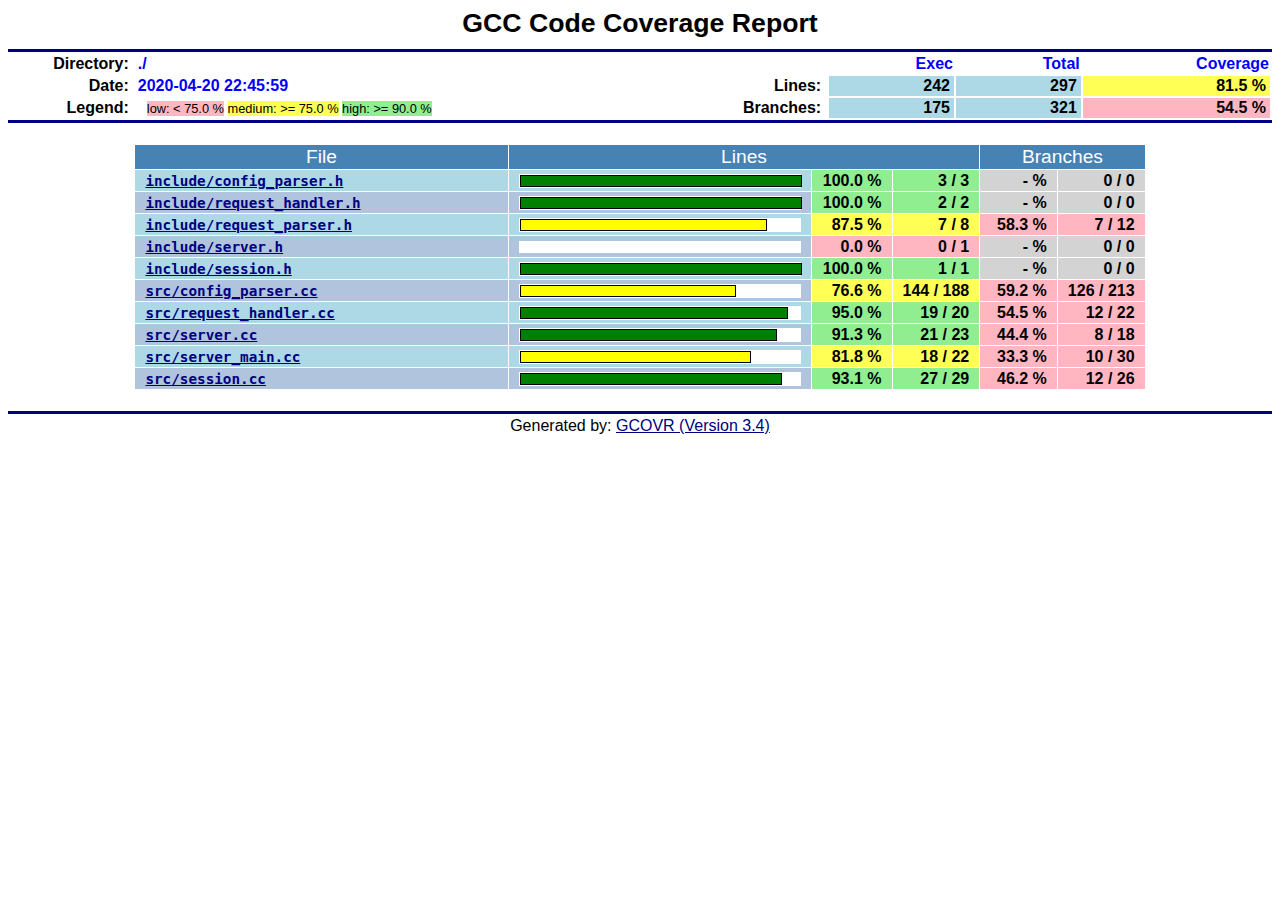
<file: build_coverage/report/index.html>
<html>

<head>
  <meta http-equiv="Content-Type" content="text/html; charset=UTF-8"/>
  <title>Head</title>
  <style media="screen" type="text/css">
  
    body
    {
      color: #000000;
      background-color: #FFFFFF;
    }

    /* Link formats: use maroon w/underlines */
    a:link
    {
      color: navy;
      text-decoration: underline;
    }
    a:visited
    {
      color: maroon;
      text-decoration: underline;
    }
    a:active
    {
      color: navy;
      text-decoration: underline;
    }

    /*** TD formats ***/
    td
    {
      font-family: sans-serif;
    }
    td.title
    {
      text-align: center;
      padding-bottom: 10px;
      font-size: 20pt;
      font-weight: bold;
    }

    /* TD Header Information */
    td.headerName
    {
      text-align: right;
      color: black;
      padding-right: 6px;
      font-weight: bold;
      vertical-align: top;
      white-space: nowrap;
    }
    td.headerValue
    {
      text-align: left;
      color: blue;
      font-weight: bold;
      white-space: nowrap;
    }
    td.headerTableEntry
    {
      text-align: right;
      color: black;
      font-weight: bold;
      white-space: nowrap;
      padding-left: 12px;
      padding-right: 4px;
      background-color: LightBlue;
    }
    td.headerValueLeg
    {
      text-align: left;
      color: black;
      font-size: 80%;
      white-space: nowrap;
      padding-left: 10px;
      padding-right: 10px;
      padding-top: 2px;
    }

    /* Color of horizontal ruler */
    td.hr
    {
      background-color: navy;
      height:3px;
    }
    /* Footer format */
    td.footer
    {
      text-align: center;
      padding-top: 3px;
      font-family: sans-serif;
    }

    /* Coverage Table */

    td.coverTableHead
    {
      text-align: center;
      color: white;
      background-color: SteelBlue;
      font-family: sans-serif;
      font-size: 120%;
      white-space: nowrap;
      padding-left: 4px;
      padding-right: 4px;
    }
    td.coverFile
    {
      text-align: left;
      padding-left: 10px;
      padding-right: 20px;
      color: black;
      background-color: LightBlue;
      font-family: monospace;
      font-weight: bold;
      font-size: 110%;
    }
    td.coverBar
    {
      padding-left: 10px;
      padding-right: 10px;
      background-color: LightBlue;
    }
    td.coverBarOutline
    {
      background-color: white;
    }
    td.coverValue
    {
      padding-top: 2px;
      text-align: right;
      padding-left: 10px;
      padding-right: 10px;
      font-family: sans-serif;
      white-space: nowrap;
      font-weight: bold;
    }

    /* Link Details */
    a.detail:link
    {
      color: #B8D0FF;
      font-size:80%;
    }
    a.detail:visited
    {
      color: #B8D0FF;
      font-size:80%;
    }
    a.detail:active
    {
      color: #FFFFFF;
      font-size:80%;
    }

    .graphcont{
        color:#000;
        font-weight:700;
        float:left
    }

    .graph{
        float:left;
        background-color: white;
        position:relative;
        width:280px;
        padding:0
    }

    .graph .bar{
        display:block;
        position:relative;
        border:black 1px solid;
        text-align:center;
        color:#fff;
        height:10px;
        font-family:Arial,Helvetica,sans-serif;
        font-size:12px;
        line-height:1.9em
    }

    .graph .bar span{
        position:absolute;
        left:1em
    }

    td.coveredLine,
    span.coveredLine
    {
        background-color: LightGreen!important;
    }

    td.uncoveredLine,
    span.uncoveredLine
    {
        background-color: LightPink!important;
    }

    .linebranch, .linecount
    {
        border-right: 1px gray solid;
        background-color: lightgray;
    }

    span.takenBranch
    {
        color: Green!important;
        cursor: help;
    }

    span.notTakenBranch
    {
        color: Red!important;
        cursor: help;
    }

    .src
    {
        padding-left: 12px;
    }

    .srcHeader,
    span.takenBranch,
    span.notTakenBranch
    {
        font-family: monospace;
        font-weight: bold;
    }

    pre
    {
        height : 15px;
        margin-top: 0;
        margin-bottom: 0;
    }

    .lineno
    {
        background-color: #EFE383;
        border-right: 1px solid #BBB15F;
    }

  </style>
</head>

<body>

  <table width="100%" border=0 cellspacing=0 cellpadding=0>
    <tr><td class="title">GCC Code Coverage Report</td></tr>
    <tr><td class="hr"></td></tr>

    <tr>
      <td width="100%">
        <table cellpadding=1 border=0 width="100%">
          <tr>
            <td width="10%" class="headerName">Directory:</td>
            <td width="35%" class="headerValue">./</td>
            <td width="5%"></td>
            <td width="15%"></td>
            <td width="10%" class="headerValue" style="text-align:right;">Exec</td>
            <td width="10%" class="headerValue" style="text-align:right;">Total</td>
            <td width="15%" class="headerValue" style="text-align:right;">Coverage</td>
          </tr>
          <tr>
            <td class="headerName">Date:</td>
            <td class="headerValue">2020-04-20 22:45:59</td>
            <td></td>
            <td class="headerName">Lines:</td>
            <td class="headerTableEntry">242</td>
            <td class="headerTableEntry">297</td>
            <td class="headerTableEntry" style="background-color:#FFFF55">81.5 %</td>
          </tr>
          <tr>
            <td class="headerName">Legend:</td>
            <td class="headerValueLeg">
              <span style="background-color:LightPink">low: &lt; 75.0 %</span>
              <span style="background-color:#FFFF55">medium: &gt;= 75.0 %</span>
              <span style="background-color:LightGreen">high: &gt;= 90.0 %</span>
            </td>
            <td></td>
            <td class="headerName">Branches:</td>
            <td class="headerTableEntry">175</td>
            <td class="headerTableEntry">321</td>
            <td class="headerTableEntry" style="background-color:LightPink">54.5 %</td>
          </tr>
        </table>
      </td>
    </tr>

    <tr><td class="hr"></td></tr>
  </table>

  <center>
  <table width="80%" cellpadding=1 cellspacing=1 border=0>
    <tr>
      <td width="44%"><br></td>
      <td width="8%"></td>
      <td width="8%"></td>
      <td width="8%"></td>
      <td width="8%"></td>
      <td width="8%"></td>
    </tr>
    <tr>
      <td class="coverTableHead">File</td>
      <td class="coverTableHead" colspan=3>Lines</td>
      <td class="coverTableHead" colspan=2>Branches</td>
    </tr>

    
    <tr>
      <td class="coverFile" ><a href="index.include_config_parser.h.html">include/config_parser.h</a></td>
      <td class="coverBar" align="center" >
        <table border=0 cellspacing=0 cellpadding=1><tr><td class="coverBarOutline">
                <div class="graph"><strong class="bar" style="width:100.0%; background-color:green"></strong></div>
                </td></tr></table>
      </td>
      <td class="CoverValue" style="font-weight:bold; background-color:LightGreen;">100.0&nbsp;%</td>
      <td class="CoverValue" style="font-weight:bold; background-color:LightGreen;">3 / 3</td>
      <td class="CoverValue" style="background-color:LightGray;">-&nbsp;%</td>
      <td class="CoverValue" style="background-color:LightGray;">0 / 0</td>
    </tr>


    <tr>
      <td class="coverFile" style="background-color:LightSteelBlue"><a href="index.include_request_handler.h.html">include/request_handler.h</a></td>
      <td class="coverBar" align="center" style="background-color:LightSteelBlue">
        <table border=0 cellspacing=0 cellpadding=1><tr><td class="coverBarOutline">
                <div class="graph"><strong class="bar" style="width:100.0%; background-color:green"></strong></div>
                </td></tr></table>
      </td>
      <td class="CoverValue" style="font-weight:bold; background-color:LightGreen;">100.0&nbsp;%</td>
      <td class="CoverValue" style="font-weight:bold; background-color:LightGreen;">2 / 2</td>
      <td class="CoverValue" style="background-color:LightGray;">-&nbsp;%</td>
      <td class="CoverValue" style="background-color:LightGray;">0 / 0</td>
    </tr>


    <tr>
      <td class="coverFile" ><a href="index.include_request_parser.h.html">include/request_parser.h</a></td>
      <td class="coverBar" align="center" >
        <table border=0 cellspacing=0 cellpadding=1><tr><td class="coverBarOutline">
                <div class="graph"><strong class="bar" style="width:87.5%; background-color:yellow"></strong></div>
                </td></tr></table>
      </td>
      <td class="CoverValue" style="font-weight:bold; background-color:#FFFF55;">87.5&nbsp;%</td>
      <td class="CoverValue" style="font-weight:bold; background-color:#FFFF55;">7 / 8</td>
      <td class="CoverValue" style="background-color:LightPink;">58.3&nbsp;%</td>
      <td class="CoverValue" style="background-color:LightPink;">7 / 12</td>
    </tr>


    <tr>
      <td class="coverFile" style="background-color:LightSteelBlue"><a href="index.include_server.h.html">include/server.h</a></td>
      <td class="coverBar" align="center" style="background-color:LightSteelBlue">
        <table border=0 cellspacing=0 cellpadding=1><tr><td class="coverBarOutline">
                <div class="graph"><strong class="bar" style="width:0.0%; border:white; background-color:red"></strong></div>
                </td></tr></table>
      </td>
      <td class="CoverValue" style="font-weight:bold; background-color:LightPink;">0.0&nbsp;%</td>
      <td class="CoverValue" style="font-weight:bold; background-color:LightPink;">0 / 1</td>
      <td class="CoverValue" style="background-color:LightGray;">-&nbsp;%</td>
      <td class="CoverValue" style="background-color:LightGray;">0 / 0</td>
    </tr>


    <tr>
      <td class="coverFile" ><a href="index.include_session.h.html">include/session.h</a></td>
      <td class="coverBar" align="center" >
        <table border=0 cellspacing=0 cellpadding=1><tr><td class="coverBarOutline">
                <div class="graph"><strong class="bar" style="width:100.0%; background-color:green"></strong></div>
                </td></tr></table>
      </td>
      <td class="CoverValue" style="font-weight:bold; background-color:LightGreen;">100.0&nbsp;%</td>
      <td class="CoverValue" style="font-weight:bold; background-color:LightGreen;">1 / 1</td>
      <td class="CoverValue" style="background-color:LightGray;">-&nbsp;%</td>
      <td class="CoverValue" style="background-color:LightGray;">0 / 0</td>
    </tr>


    <tr>
      <td class="coverFile" style="background-color:LightSteelBlue"><a href="index.src_config_parser.cc.html">src/config_parser.cc</a></td>
      <td class="coverBar" align="center" style="background-color:LightSteelBlue">
        <table border=0 cellspacing=0 cellpadding=1><tr><td class="coverBarOutline">
                <div class="graph"><strong class="bar" style="width:76.6%; background-color:yellow"></strong></div>
                </td></tr></table>
      </td>
      <td class="CoverValue" style="font-weight:bold; background-color:#FFFF55;">76.6&nbsp;%</td>
      <td class="CoverValue" style="font-weight:bold; background-color:#FFFF55;">144 / 188</td>
      <td class="CoverValue" style="background-color:LightPink;">59.2&nbsp;%</td>
      <td class="CoverValue" style="background-color:LightPink;">126 / 213</td>
    </tr>


    <tr>
      <td class="coverFile" ><a href="index.src_request_handler.cc.html">src/request_handler.cc</a></td>
      <td class="coverBar" align="center" >
        <table border=0 cellspacing=0 cellpadding=1><tr><td class="coverBarOutline">
                <div class="graph"><strong class="bar" style="width:95.0%; background-color:green"></strong></div>
                </td></tr></table>
      </td>
      <td class="CoverValue" style="font-weight:bold; background-color:LightGreen;">95.0&nbsp;%</td>
      <td class="CoverValue" style="font-weight:bold; background-color:LightGreen;">19 / 20</td>
      <td class="CoverValue" style="background-color:LightPink;">54.5&nbsp;%</td>
      <td class="CoverValue" style="background-color:LightPink;">12 / 22</td>
    </tr>


    <tr>
      <td class="coverFile" style="background-color:LightSteelBlue"><a href="index.src_server.cc.html">src/server.cc</a></td>
      <td class="coverBar" align="center" style="background-color:LightSteelBlue">
        <table border=0 cellspacing=0 cellpadding=1><tr><td class="coverBarOutline">
                <div class="graph"><strong class="bar" style="width:91.3%; background-color:green"></strong></div>
                </td></tr></table>
      </td>
      <td class="CoverValue" style="font-weight:bold; background-color:LightGreen;">91.3&nbsp;%</td>
      <td class="CoverValue" style="font-weight:bold; background-color:LightGreen;">21 / 23</td>
      <td class="CoverValue" style="background-color:LightPink;">44.4&nbsp;%</td>
      <td class="CoverValue" style="background-color:LightPink;">8 / 18</td>
    </tr>


    <tr>
      <td class="coverFile" ><a href="index.src_server_main.cc.html">src/server_main.cc</a></td>
      <td class="coverBar" align="center" >
        <table border=0 cellspacing=0 cellpadding=1><tr><td class="coverBarOutline">
                <div class="graph"><strong class="bar" style="width:81.8%; background-color:yellow"></strong></div>
                </td></tr></table>
      </td>
      <td class="CoverValue" style="font-weight:bold; background-color:#FFFF55;">81.8&nbsp;%</td>
      <td class="CoverValue" style="font-weight:bold; background-color:#FFFF55;">18 / 22</td>
      <td class="CoverValue" style="background-color:LightPink;">33.3&nbsp;%</td>
      <td class="CoverValue" style="background-color:LightPink;">10 / 30</td>
    </tr>


    <tr>
      <td class="coverFile" style="background-color:LightSteelBlue"><a href="index.src_session.cc.html">src/session.cc</a></td>
      <td class="coverBar" align="center" style="background-color:LightSteelBlue">
        <table border=0 cellspacing=0 cellpadding=1><tr><td class="coverBarOutline">
                <div class="graph"><strong class="bar" style="width:93.1%; background-color:green"></strong></div>
                </td></tr></table>
      </td>
      <td class="CoverValue" style="font-weight:bold; background-color:LightGreen;">93.1&nbsp;%</td>
      <td class="CoverValue" style="font-weight:bold; background-color:LightGreen;">27 / 29</td>
      <td class="CoverValue" style="background-color:LightPink;">46.2&nbsp;%</td>
      <td class="CoverValue" style="background-color:LightPink;">12 / 26</td>
    </tr>


    <tr>
      <td width="44%"><br></td>
      <td width="8%"></td>
      <td width="8%"></td>
      <td width="8%"></td>
      <td width="8%"></td>
      <td width="8%"></td>
    </tr>
  </table>
  </center>

  <table width="100%" border=0 cellspacing=0 cellpadding=0>
    <tr><td class="hr"><td></tr>
    <tr><td class="footer">Generated by: <a href="http://gcovr.com">GCOVR (Version 3.4)</a></td></tr>
  </table>
  <br>

</body>

</html>
</file>
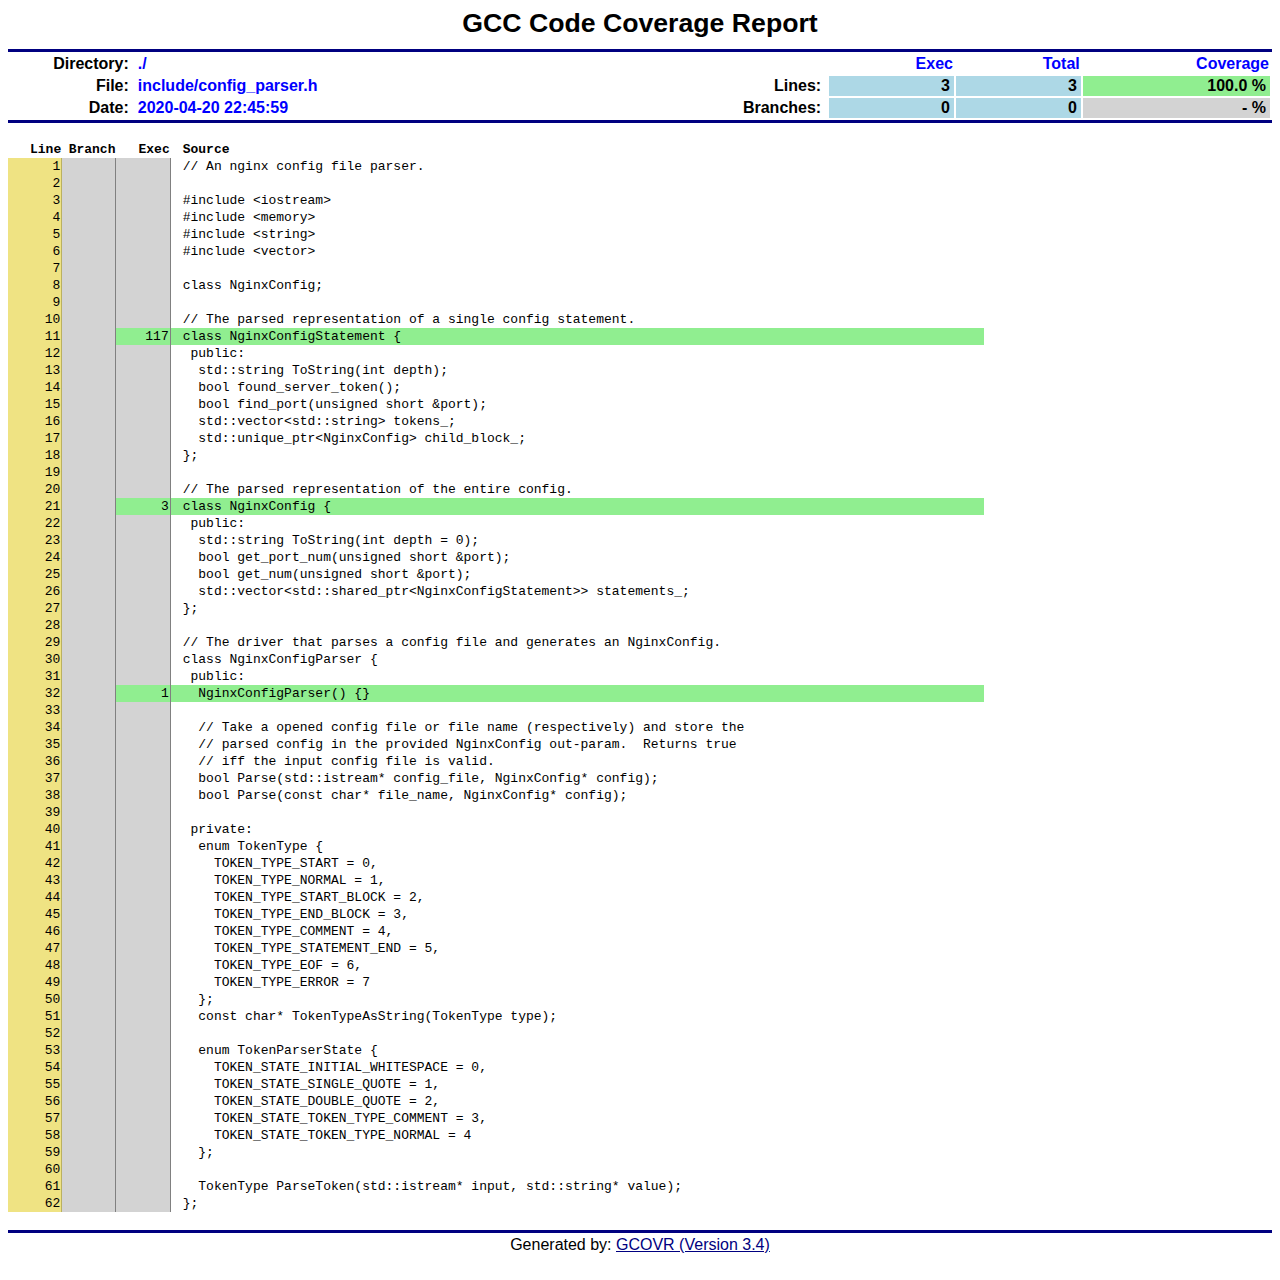
<file: build_coverage/report/index.include_config_parser.h.html>
<html>

<head>
  <meta http-equiv="Content-Type" content="text/html; charset=UTF-8"/>
  <title>Head</title>
  <style media="screen" type="text/css">
  
    body
    {
      color: #000000;
      background-color: #FFFFFF;
    }

    /* Link formats: use maroon w/underlines */
    a:link
    {
      color: navy;
      text-decoration: underline;
    }
    a:visited
    {
      color: maroon;
      text-decoration: underline;
    }
    a:active
    {
      color: navy;
      text-decoration: underline;
    }

    /*** TD formats ***/
    td
    {
      font-family: sans-serif;
    }
    td.title
    {
      text-align: center;
      padding-bottom: 10px;
      font-size: 20pt;
      font-weight: bold;
    }

    /* TD Header Information */
    td.headerName
    {
      text-align: right;
      color: black;
      padding-right: 6px;
      font-weight: bold;
      vertical-align: top;
      white-space: nowrap;
    }
    td.headerValue
    {
      text-align: left;
      color: blue;
      font-weight: bold;
      white-space: nowrap;
    }
    td.headerTableEntry
    {
      text-align: right;
      color: black;
      font-weight: bold;
      white-space: nowrap;
      padding-left: 12px;
      padding-right: 4px;
      background-color: LightBlue;
    }
    td.headerValueLeg
    {
      text-align: left;
      color: black;
      font-size: 80%;
      white-space: nowrap;
      padding-left: 10px;
      padding-right: 10px;
      padding-top: 2px;
    }

    /* Color of horizontal ruler */
    td.hr
    {
      background-color: navy;
      height:3px;
    }
    /* Footer format */
    td.footer
    {
      text-align: center;
      padding-top: 3px;
      font-family: sans-serif;
    }

    /* Coverage Table */

    td.coverTableHead
    {
      text-align: center;
      color: white;
      background-color: SteelBlue;
      font-family: sans-serif;
      font-size: 120%;
      white-space: nowrap;
      padding-left: 4px;
      padding-right: 4px;
    }
    td.coverFile
    {
      text-align: left;
      padding-left: 10px;
      padding-right: 20px;
      color: black;
      background-color: LightBlue;
      font-family: monospace;
      font-weight: bold;
      font-size: 110%;
    }
    td.coverBar
    {
      padding-left: 10px;
      padding-right: 10px;
      background-color: LightBlue;
    }
    td.coverBarOutline
    {
      background-color: white;
    }
    td.coverValue
    {
      padding-top: 2px;
      text-align: right;
      padding-left: 10px;
      padding-right: 10px;
      font-family: sans-serif;
      white-space: nowrap;
      font-weight: bold;
    }

    /* Link Details */
    a.detail:link
    {
      color: #B8D0FF;
      font-size:80%;
    }
    a.detail:visited
    {
      color: #B8D0FF;
      font-size:80%;
    }
    a.detail:active
    {
      color: #FFFFFF;
      font-size:80%;
    }

    .graphcont{
        color:#000;
        font-weight:700;
        float:left
    }

    .graph{
        float:left;
        background-color: white;
        position:relative;
        width:280px;
        padding:0
    }

    .graph .bar{
        display:block;
        position:relative;
        border:black 1px solid;
        text-align:center;
        color:#fff;
        height:10px;
        font-family:Arial,Helvetica,sans-serif;
        font-size:12px;
        line-height:1.9em
    }

    .graph .bar span{
        position:absolute;
        left:1em
    }

    td.coveredLine,
    span.coveredLine
    {
        background-color: LightGreen!important;
    }

    td.uncoveredLine,
    span.uncoveredLine
    {
        background-color: LightPink!important;
    }

    .linebranch, .linecount
    {
        border-right: 1px gray solid;
        background-color: lightgray;
    }

    span.takenBranch
    {
        color: Green!important;
        cursor: help;
    }

    span.notTakenBranch
    {
        color: Red!important;
        cursor: help;
    }

    .src
    {
        padding-left: 12px;
    }

    .srcHeader,
    span.takenBranch,
    span.notTakenBranch
    {
        font-family: monospace;
        font-weight: bold;
    }

    pre
    {
        height : 15px;
        margin-top: 0;
        margin-bottom: 0;
    }

    .lineno
    {
        background-color: #EFE383;
        border-right: 1px solid #BBB15F;
    }

  </style>
</head>

<body>

  <table width="100%" border="0" cellspacing="0" cellpadding="0">
    <tr><td class="title">GCC Code Coverage Report</td></tr>
    <tr><td class="hr"></td></tr>

    <tr>
      <td width="100%">
        <table cellpadding="1" border="0" width="100%">
          <tr>
            <td width="10%" class="headerName">Directory:</td>
            <td width="35%" class="headerValue">./</td>
            <td width="5%"></td>
            <td width="15%"></td>
            <td width="10%" class="headerValue" style="text-align:right;">Exec</td>
            <td width="10%" class="headerValue" style="text-align:right;">Total</td>
            <td width="15%" class="headerValue" style="text-align:right;">Coverage</td>
          </tr>
          <tr>
            <td class="headerName">File:</td>
            <td class="headerValue">include/config_parser.h</td>
            <td></td>
            <td class="headerName">Lines:</td>
            <td class="headerTableEntry">3</td>
            <td class="headerTableEntry">3</td>
            <td class="headerTableEntry" style="background-color:LightGreen">100.0 %</td>
          </tr>
          <tr>
            <td class="headerName">Date:</td>
            <td class="headerValue">2020-04-20 22:45:59</td>
            <td></td>
            <td class="headerName">Branches:</td>
            <td class="headerTableEntry">0</td>
            <td class="headerTableEntry">0</td>
            <td class="headerTableEntry" style="background-color:LightGray">- %</td>
          </tr>
        </table>
      </td>
    </tr>

    <tr><td class="hr"></td></tr>
  </table>

  <br>
  <table cellspacing="0" cellpadding="1">
    <tr>
      <td width="5%" align="right" class="srcHeader">Line</td>
      <td width="5%" align="right" class="srcHeader">Branch</td>
      <td width="5%" align="right" class="srcHeader">Exec</td>
      <td width="75%" align="left" class="srcHeader src">Source</td>
    </tr>

    
    <tr>
    <td align="right" class="lineno"><pre>1</pre></td>
    <td align="right" class="linebranch"></td>
    <td align="right" class="linecount "><pre></pre></td>
    <td align="left" class="src "><pre>// An nginx config file parser.</pre></td>
    </tr>

    <tr>
    <td align="right" class="lineno"><pre>2</pre></td>
    <td align="right" class="linebranch"></td>
    <td align="right" class="linecount "><pre></pre></td>
    <td align="left" class="src "><pre></pre></td>
    </tr>

    <tr>
    <td align="right" class="lineno"><pre>3</pre></td>
    <td align="right" class="linebranch"></td>
    <td align="right" class="linecount "><pre></pre></td>
    <td align="left" class="src "><pre>#include &lt;iostream&gt;</pre></td>
    </tr>

    <tr>
    <td align="right" class="lineno"><pre>4</pre></td>
    <td align="right" class="linebranch"></td>
    <td align="right" class="linecount "><pre></pre></td>
    <td align="left" class="src "><pre>#include &lt;memory&gt;</pre></td>
    </tr>

    <tr>
    <td align="right" class="lineno"><pre>5</pre></td>
    <td align="right" class="linebranch"></td>
    <td align="right" class="linecount "><pre></pre></td>
    <td align="left" class="src "><pre>#include &lt;string&gt;</pre></td>
    </tr>

    <tr>
    <td align="right" class="lineno"><pre>6</pre></td>
    <td align="right" class="linebranch"></td>
    <td align="right" class="linecount "><pre></pre></td>
    <td align="left" class="src "><pre>#include &lt;vector&gt;</pre></td>
    </tr>

    <tr>
    <td align="right" class="lineno"><pre>7</pre></td>
    <td align="right" class="linebranch"></td>
    <td align="right" class="linecount "><pre></pre></td>
    <td align="left" class="src "><pre></pre></td>
    </tr>

    <tr>
    <td align="right" class="lineno"><pre>8</pre></td>
    <td align="right" class="linebranch"></td>
    <td align="right" class="linecount "><pre></pre></td>
    <td align="left" class="src "><pre>class NginxConfig;</pre></td>
    </tr>

    <tr>
    <td align="right" class="lineno"><pre>9</pre></td>
    <td align="right" class="linebranch"></td>
    <td align="right" class="linecount "><pre></pre></td>
    <td align="left" class="src "><pre></pre></td>
    </tr>

    <tr>
    <td align="right" class="lineno"><pre>10</pre></td>
    <td align="right" class="linebranch"></td>
    <td align="right" class="linecount "><pre></pre></td>
    <td align="left" class="src "><pre>// The parsed representation of a single config statement.</pre></td>
    </tr>

    <tr>
    <td align="right" class="lineno"><pre>11</pre></td>
    <td align="right" class="linebranch"></td>
    <td align="right" class="linecount coveredLine"><pre>117</pre></td>
    <td align="left" class="src coveredLine"><pre>class NginxConfigStatement {</pre></td>
    </tr>

    <tr>
    <td align="right" class="lineno"><pre>12</pre></td>
    <td align="right" class="linebranch"></td>
    <td align="right" class="linecount "><pre></pre></td>
    <td align="left" class="src "><pre> public:</pre></td>
    </tr>

    <tr>
    <td align="right" class="lineno"><pre>13</pre></td>
    <td align="right" class="linebranch"></td>
    <td align="right" class="linecount "><pre></pre></td>
    <td align="left" class="src "><pre>  std::string ToString(int depth);</pre></td>
    </tr>

    <tr>
    <td align="right" class="lineno"><pre>14</pre></td>
    <td align="right" class="linebranch"></td>
    <td align="right" class="linecount "><pre></pre></td>
    <td align="left" class="src "><pre>  bool found_server_token();</pre></td>
    </tr>

    <tr>
    <td align="right" class="lineno"><pre>15</pre></td>
    <td align="right" class="linebranch"></td>
    <td align="right" class="linecount "><pre></pre></td>
    <td align="left" class="src "><pre>  bool find_port(unsigned short &amp;port);</pre></td>
    </tr>

    <tr>
    <td align="right" class="lineno"><pre>16</pre></td>
    <td align="right" class="linebranch"></td>
    <td align="right" class="linecount "><pre></pre></td>
    <td align="left" class="src "><pre>  std::vector&lt;std::string&gt; tokens_;</pre></td>
    </tr>

    <tr>
    <td align="right" class="lineno"><pre>17</pre></td>
    <td align="right" class="linebranch"></td>
    <td align="right" class="linecount "><pre></pre></td>
    <td align="left" class="src "><pre>  std::unique_ptr&lt;NginxConfig&gt; child_block_;</pre></td>
    </tr>

    <tr>
    <td align="right" class="lineno"><pre>18</pre></td>
    <td align="right" class="linebranch"></td>
    <td align="right" class="linecount "><pre></pre></td>
    <td align="left" class="src "><pre>};</pre></td>
    </tr>

    <tr>
    <td align="right" class="lineno"><pre>19</pre></td>
    <td align="right" class="linebranch"></td>
    <td align="right" class="linecount "><pre></pre></td>
    <td align="left" class="src "><pre></pre></td>
    </tr>

    <tr>
    <td align="right" class="lineno"><pre>20</pre></td>
    <td align="right" class="linebranch"></td>
    <td align="right" class="linecount "><pre></pre></td>
    <td align="left" class="src "><pre>// The parsed representation of the entire config.</pre></td>
    </tr>

    <tr>
    <td align="right" class="lineno"><pre>21</pre></td>
    <td align="right" class="linebranch"></td>
    <td align="right" class="linecount coveredLine"><pre>3</pre></td>
    <td align="left" class="src coveredLine"><pre>class NginxConfig {</pre></td>
    </tr>

    <tr>
    <td align="right" class="lineno"><pre>22</pre></td>
    <td align="right" class="linebranch"></td>
    <td align="right" class="linecount "><pre></pre></td>
    <td align="left" class="src "><pre> public:</pre></td>
    </tr>

    <tr>
    <td align="right" class="lineno"><pre>23</pre></td>
    <td align="right" class="linebranch"></td>
    <td align="right" class="linecount "><pre></pre></td>
    <td align="left" class="src "><pre>  std::string ToString(int depth = 0);</pre></td>
    </tr>

    <tr>
    <td align="right" class="lineno"><pre>24</pre></td>
    <td align="right" class="linebranch"></td>
    <td align="right" class="linecount "><pre></pre></td>
    <td align="left" class="src "><pre>  bool get_port_num(unsigned short &amp;port);</pre></td>
    </tr>

    <tr>
    <td align="right" class="lineno"><pre>25</pre></td>
    <td align="right" class="linebranch"></td>
    <td align="right" class="linecount "><pre></pre></td>
    <td align="left" class="src "><pre>  bool get_num(unsigned short &amp;port);</pre></td>
    </tr>

    <tr>
    <td align="right" class="lineno"><pre>26</pre></td>
    <td align="right" class="linebranch"></td>
    <td align="right" class="linecount "><pre></pre></td>
    <td align="left" class="src "><pre>  std::vector&lt;std::shared_ptr&lt;NginxConfigStatement&gt;&gt; statements_;</pre></td>
    </tr>

    <tr>
    <td align="right" class="lineno"><pre>27</pre></td>
    <td align="right" class="linebranch"></td>
    <td align="right" class="linecount "><pre></pre></td>
    <td align="left" class="src "><pre>};</pre></td>
    </tr>

    <tr>
    <td align="right" class="lineno"><pre>28</pre></td>
    <td align="right" class="linebranch"></td>
    <td align="right" class="linecount "><pre></pre></td>
    <td align="left" class="src "><pre></pre></td>
    </tr>

    <tr>
    <td align="right" class="lineno"><pre>29</pre></td>
    <td align="right" class="linebranch"></td>
    <td align="right" class="linecount "><pre></pre></td>
    <td align="left" class="src "><pre>// The driver that parses a config file and generates an NginxConfig.</pre></td>
    </tr>

    <tr>
    <td align="right" class="lineno"><pre>30</pre></td>
    <td align="right" class="linebranch"></td>
    <td align="right" class="linecount "><pre></pre></td>
    <td align="left" class="src "><pre>class NginxConfigParser {</pre></td>
    </tr>

    <tr>
    <td align="right" class="lineno"><pre>31</pre></td>
    <td align="right" class="linebranch"></td>
    <td align="right" class="linecount "><pre></pre></td>
    <td align="left" class="src "><pre> public:</pre></td>
    </tr>

    <tr>
    <td align="right" class="lineno"><pre>32</pre></td>
    <td align="right" class="linebranch"></td>
    <td align="right" class="linecount coveredLine"><pre>1</pre></td>
    <td align="left" class="src coveredLine"><pre>  NginxConfigParser() {}</pre></td>
    </tr>

    <tr>
    <td align="right" class="lineno"><pre>33</pre></td>
    <td align="right" class="linebranch"></td>
    <td align="right" class="linecount "><pre></pre></td>
    <td align="left" class="src "><pre></pre></td>
    </tr>

    <tr>
    <td align="right" class="lineno"><pre>34</pre></td>
    <td align="right" class="linebranch"></td>
    <td align="right" class="linecount "><pre></pre></td>
    <td align="left" class="src "><pre>  // Take a opened config file or file name (respectively) and store the</pre></td>
    </tr>

    <tr>
    <td align="right" class="lineno"><pre>35</pre></td>
    <td align="right" class="linebranch"></td>
    <td align="right" class="linecount "><pre></pre></td>
    <td align="left" class="src "><pre>  // parsed config in the provided NginxConfig out-param.  Returns true</pre></td>
    </tr>

    <tr>
    <td align="right" class="lineno"><pre>36</pre></td>
    <td align="right" class="linebranch"></td>
    <td align="right" class="linecount "><pre></pre></td>
    <td align="left" class="src "><pre>  // iff the input config file is valid.</pre></td>
    </tr>

    <tr>
    <td align="right" class="lineno"><pre>37</pre></td>
    <td align="right" class="linebranch"></td>
    <td align="right" class="linecount "><pre></pre></td>
    <td align="left" class="src "><pre>  bool Parse(std::istream* config_file, NginxConfig* config);</pre></td>
    </tr>

    <tr>
    <td align="right" class="lineno"><pre>38</pre></td>
    <td align="right" class="linebranch"></td>
    <td align="right" class="linecount "><pre></pre></td>
    <td align="left" class="src "><pre>  bool Parse(const char* file_name, NginxConfig* config);</pre></td>
    </tr>

    <tr>
    <td align="right" class="lineno"><pre>39</pre></td>
    <td align="right" class="linebranch"></td>
    <td align="right" class="linecount "><pre></pre></td>
    <td align="left" class="src "><pre></pre></td>
    </tr>

    <tr>
    <td align="right" class="lineno"><pre>40</pre></td>
    <td align="right" class="linebranch"></td>
    <td align="right" class="linecount "><pre></pre></td>
    <td align="left" class="src "><pre> private:</pre></td>
    </tr>

    <tr>
    <td align="right" class="lineno"><pre>41</pre></td>
    <td align="right" class="linebranch"></td>
    <td align="right" class="linecount "><pre></pre></td>
    <td align="left" class="src "><pre>  enum TokenType {</pre></td>
    </tr>

    <tr>
    <td align="right" class="lineno"><pre>42</pre></td>
    <td align="right" class="linebranch"></td>
    <td align="right" class="linecount "><pre></pre></td>
    <td align="left" class="src "><pre>    TOKEN_TYPE_START = 0,</pre></td>
    </tr>

    <tr>
    <td align="right" class="lineno"><pre>43</pre></td>
    <td align="right" class="linebranch"></td>
    <td align="right" class="linecount "><pre></pre></td>
    <td align="left" class="src "><pre>    TOKEN_TYPE_NORMAL = 1,</pre></td>
    </tr>

    <tr>
    <td align="right" class="lineno"><pre>44</pre></td>
    <td align="right" class="linebranch"></td>
    <td align="right" class="linecount "><pre></pre></td>
    <td align="left" class="src "><pre>    TOKEN_TYPE_START_BLOCK = 2,</pre></td>
    </tr>

    <tr>
    <td align="right" class="lineno"><pre>45</pre></td>
    <td align="right" class="linebranch"></td>
    <td align="right" class="linecount "><pre></pre></td>
    <td align="left" class="src "><pre>    TOKEN_TYPE_END_BLOCK = 3,</pre></td>
    </tr>

    <tr>
    <td align="right" class="lineno"><pre>46</pre></td>
    <td align="right" class="linebranch"></td>
    <td align="right" class="linecount "><pre></pre></td>
    <td align="left" class="src "><pre>    TOKEN_TYPE_COMMENT = 4,</pre></td>
    </tr>

    <tr>
    <td align="right" class="lineno"><pre>47</pre></td>
    <td align="right" class="linebranch"></td>
    <td align="right" class="linecount "><pre></pre></td>
    <td align="left" class="src "><pre>    TOKEN_TYPE_STATEMENT_END = 5,</pre></td>
    </tr>

    <tr>
    <td align="right" class="lineno"><pre>48</pre></td>
    <td align="right" class="linebranch"></td>
    <td align="right" class="linecount "><pre></pre></td>
    <td align="left" class="src "><pre>    TOKEN_TYPE_EOF = 6,</pre></td>
    </tr>

    <tr>
    <td align="right" class="lineno"><pre>49</pre></td>
    <td align="right" class="linebranch"></td>
    <td align="right" class="linecount "><pre></pre></td>
    <td align="left" class="src "><pre>    TOKEN_TYPE_ERROR = 7</pre></td>
    </tr>

    <tr>
    <td align="right" class="lineno"><pre>50</pre></td>
    <td align="right" class="linebranch"></td>
    <td align="right" class="linecount "><pre></pre></td>
    <td align="left" class="src "><pre>  };</pre></td>
    </tr>

    <tr>
    <td align="right" class="lineno"><pre>51</pre></td>
    <td align="right" class="linebranch"></td>
    <td align="right" class="linecount "><pre></pre></td>
    <td align="left" class="src "><pre>  const char* TokenTypeAsString(TokenType type);</pre></td>
    </tr>

    <tr>
    <td align="right" class="lineno"><pre>52</pre></td>
    <td align="right" class="linebranch"></td>
    <td align="right" class="linecount "><pre></pre></td>
    <td align="left" class="src "><pre></pre></td>
    </tr>

    <tr>
    <td align="right" class="lineno"><pre>53</pre></td>
    <td align="right" class="linebranch"></td>
    <td align="right" class="linecount "><pre></pre></td>
    <td align="left" class="src "><pre>  enum TokenParserState {</pre></td>
    </tr>

    <tr>
    <td align="right" class="lineno"><pre>54</pre></td>
    <td align="right" class="linebranch"></td>
    <td align="right" class="linecount "><pre></pre></td>
    <td align="left" class="src "><pre>    TOKEN_STATE_INITIAL_WHITESPACE = 0,</pre></td>
    </tr>

    <tr>
    <td align="right" class="lineno"><pre>55</pre></td>
    <td align="right" class="linebranch"></td>
    <td align="right" class="linecount "><pre></pre></td>
    <td align="left" class="src "><pre>    TOKEN_STATE_SINGLE_QUOTE = 1,</pre></td>
    </tr>

    <tr>
    <td align="right" class="lineno"><pre>56</pre></td>
    <td align="right" class="linebranch"></td>
    <td align="right" class="linecount "><pre></pre></td>
    <td align="left" class="src "><pre>    TOKEN_STATE_DOUBLE_QUOTE = 2,</pre></td>
    </tr>

    <tr>
    <td align="right" class="lineno"><pre>57</pre></td>
    <td align="right" class="linebranch"></td>
    <td align="right" class="linecount "><pre></pre></td>
    <td align="left" class="src "><pre>    TOKEN_STATE_TOKEN_TYPE_COMMENT = 3,</pre></td>
    </tr>

    <tr>
    <td align="right" class="lineno"><pre>58</pre></td>
    <td align="right" class="linebranch"></td>
    <td align="right" class="linecount "><pre></pre></td>
    <td align="left" class="src "><pre>    TOKEN_STATE_TOKEN_TYPE_NORMAL = 4</pre></td>
    </tr>

    <tr>
    <td align="right" class="lineno"><pre>59</pre></td>
    <td align="right" class="linebranch"></td>
    <td align="right" class="linecount "><pre></pre></td>
    <td align="left" class="src "><pre>  };</pre></td>
    </tr>

    <tr>
    <td align="right" class="lineno"><pre>60</pre></td>
    <td align="right" class="linebranch"></td>
    <td align="right" class="linecount "><pre></pre></td>
    <td align="left" class="src "><pre></pre></td>
    </tr>

    <tr>
    <td align="right" class="lineno"><pre>61</pre></td>
    <td align="right" class="linebranch"></td>
    <td align="right" class="linecount "><pre></pre></td>
    <td align="left" class="src "><pre>  TokenType ParseToken(std::istream* input, std::string* value);</pre></td>
    </tr>

    <tr>
    <td align="right" class="lineno"><pre>62</pre></td>
    <td align="right" class="linebranch"></td>
    <td align="right" class="linecount "><pre></pre></td>
    <td align="left" class="src "><pre>};</pre></td>
    </tr>

  </table>
  <br>

  <table width="100%" border="0" cellspacing="0" cellpadding="0">
    <tr><td class="hr"><td></tr>
    <tr><td class="footer">Generated by: <a href="http://gcovr.com">GCOVR (Version 3.4)</a></td></tr>
  </table>
  <br>

</body>

</html>
</file>
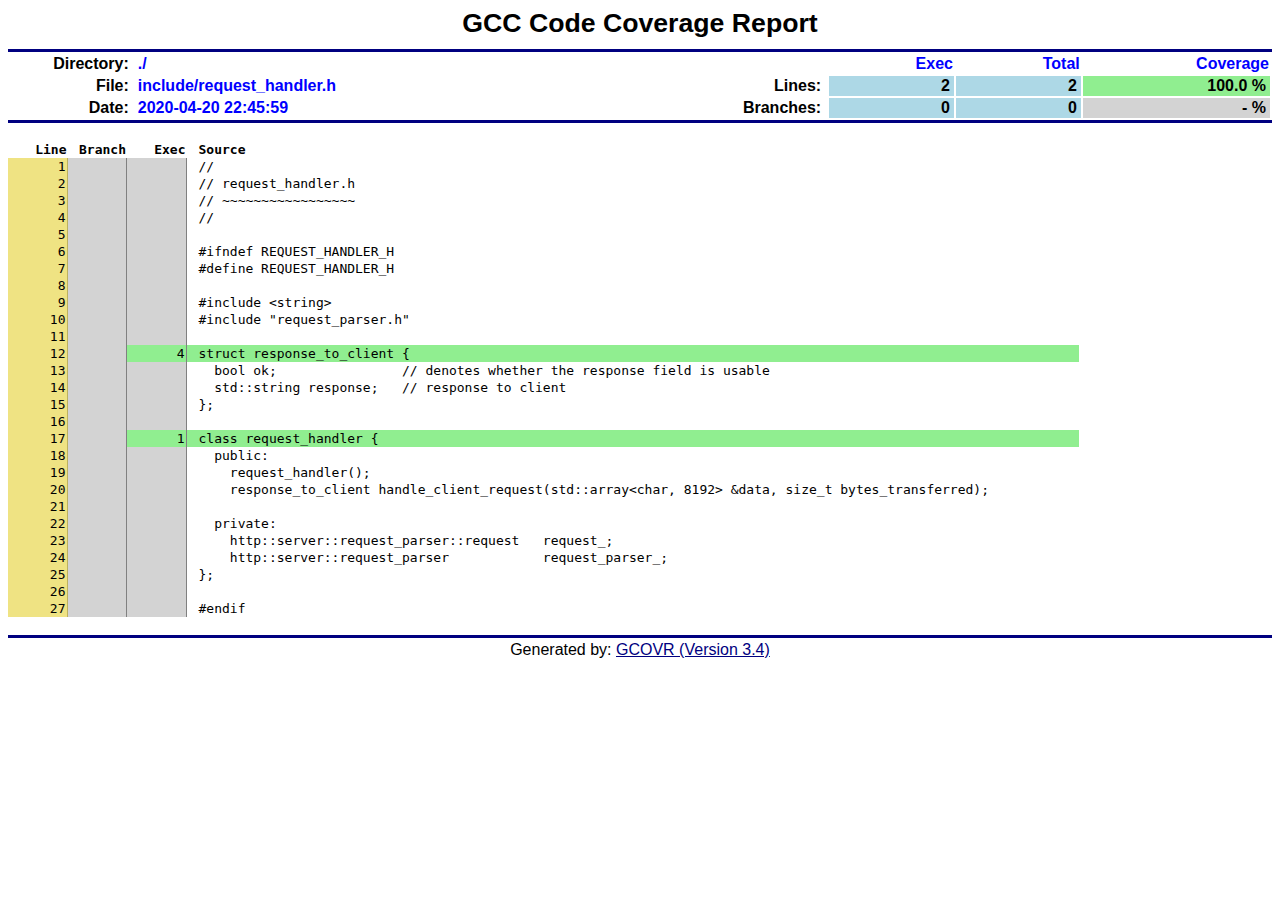
<file: build_coverage/report/index.include_request_handler.h.html>
<html>

<head>
  <meta http-equiv="Content-Type" content="text/html; charset=UTF-8"/>
  <title>Head</title>
  <style media="screen" type="text/css">
  
    body
    {
      color: #000000;
      background-color: #FFFFFF;
    }

    /* Link formats: use maroon w/underlines */
    a:link
    {
      color: navy;
      text-decoration: underline;
    }
    a:visited
    {
      color: maroon;
      text-decoration: underline;
    }
    a:active
    {
      color: navy;
      text-decoration: underline;
    }

    /*** TD formats ***/
    td
    {
      font-family: sans-serif;
    }
    td.title
    {
      text-align: center;
      padding-bottom: 10px;
      font-size: 20pt;
      font-weight: bold;
    }

    /* TD Header Information */
    td.headerName
    {
      text-align: right;
      color: black;
      padding-right: 6px;
      font-weight: bold;
      vertical-align: top;
      white-space: nowrap;
    }
    td.headerValue
    {
      text-align: left;
      color: blue;
      font-weight: bold;
      white-space: nowrap;
    }
    td.headerTableEntry
    {
      text-align: right;
      color: black;
      font-weight: bold;
      white-space: nowrap;
      padding-left: 12px;
      padding-right: 4px;
      background-color: LightBlue;
    }
    td.headerValueLeg
    {
      text-align: left;
      color: black;
      font-size: 80%;
      white-space: nowrap;
      padding-left: 10px;
      padding-right: 10px;
      padding-top: 2px;
    }

    /* Color of horizontal ruler */
    td.hr
    {
      background-color: navy;
      height:3px;
    }
    /* Footer format */
    td.footer
    {
      text-align: center;
      padding-top: 3px;
      font-family: sans-serif;
    }

    /* Coverage Table */

    td.coverTableHead
    {
      text-align: center;
      color: white;
      background-color: SteelBlue;
      font-family: sans-serif;
      font-size: 120%;
      white-space: nowrap;
      padding-left: 4px;
      padding-right: 4px;
    }
    td.coverFile
    {
      text-align: left;
      padding-left: 10px;
      padding-right: 20px;
      color: black;
      background-color: LightBlue;
      font-family: monospace;
      font-weight: bold;
      font-size: 110%;
    }
    td.coverBar
    {
      padding-left: 10px;
      padding-right: 10px;
      background-color: LightBlue;
    }
    td.coverBarOutline
    {
      background-color: white;
    }
    td.coverValue
    {
      padding-top: 2px;
      text-align: right;
      padding-left: 10px;
      padding-right: 10px;
      font-family: sans-serif;
      white-space: nowrap;
      font-weight: bold;
    }

    /* Link Details */
    a.detail:link
    {
      color: #B8D0FF;
      font-size:80%;
    }
    a.detail:visited
    {
      color: #B8D0FF;
      font-size:80%;
    }
    a.detail:active
    {
      color: #FFFFFF;
      font-size:80%;
    }

    .graphcont{
        color:#000;
        font-weight:700;
        float:left
    }

    .graph{
        float:left;
        background-color: white;
        position:relative;
        width:280px;
        padding:0
    }

    .graph .bar{
        display:block;
        position:relative;
        border:black 1px solid;
        text-align:center;
        color:#fff;
        height:10px;
        font-family:Arial,Helvetica,sans-serif;
        font-size:12px;
        line-height:1.9em
    }

    .graph .bar span{
        position:absolute;
        left:1em
    }

    td.coveredLine,
    span.coveredLine
    {
        background-color: LightGreen!important;
    }

    td.uncoveredLine,
    span.uncoveredLine
    {
        background-color: LightPink!important;
    }

    .linebranch, .linecount
    {
        border-right: 1px gray solid;
        background-color: lightgray;
    }

    span.takenBranch
    {
        color: Green!important;
        cursor: help;
    }

    span.notTakenBranch
    {
        color: Red!important;
        cursor: help;
    }

    .src
    {
        padding-left: 12px;
    }

    .srcHeader,
    span.takenBranch,
    span.notTakenBranch
    {
        font-family: monospace;
        font-weight: bold;
    }

    pre
    {
        height : 15px;
        margin-top: 0;
        margin-bottom: 0;
    }

    .lineno
    {
        background-color: #EFE383;
        border-right: 1px solid #BBB15F;
    }

  </style>
</head>

<body>

  <table width="100%" border="0" cellspacing="0" cellpadding="0">
    <tr><td class="title">GCC Code Coverage Report</td></tr>
    <tr><td class="hr"></td></tr>

    <tr>
      <td width="100%">
        <table cellpadding="1" border="0" width="100%">
          <tr>
            <td width="10%" class="headerName">Directory:</td>
            <td width="35%" class="headerValue">./</td>
            <td width="5%"></td>
            <td width="15%"></td>
            <td width="10%" class="headerValue" style="text-align:right;">Exec</td>
            <td width="10%" class="headerValue" style="text-align:right;">Total</td>
            <td width="15%" class="headerValue" style="text-align:right;">Coverage</td>
          </tr>
          <tr>
            <td class="headerName">File:</td>
            <td class="headerValue">include/request_handler.h</td>
            <td></td>
            <td class="headerName">Lines:</td>
            <td class="headerTableEntry">2</td>
            <td class="headerTableEntry">2</td>
            <td class="headerTableEntry" style="background-color:LightGreen">100.0 %</td>
          </tr>
          <tr>
            <td class="headerName">Date:</td>
            <td class="headerValue">2020-04-20 22:45:59</td>
            <td></td>
            <td class="headerName">Branches:</td>
            <td class="headerTableEntry">0</td>
            <td class="headerTableEntry">0</td>
            <td class="headerTableEntry" style="background-color:LightGray">- %</td>
          </tr>
        </table>
      </td>
    </tr>

    <tr><td class="hr"></td></tr>
  </table>

  <br>
  <table cellspacing="0" cellpadding="1">
    <tr>
      <td width="5%" align="right" class="srcHeader">Line</td>
      <td width="5%" align="right" class="srcHeader">Branch</td>
      <td width="5%" align="right" class="srcHeader">Exec</td>
      <td width="75%" align="left" class="srcHeader src">Source</td>
    </tr>

    
    <tr>
    <td align="right" class="lineno"><pre>1</pre></td>
    <td align="right" class="linebranch"></td>
    <td align="right" class="linecount "><pre></pre></td>
    <td align="left" class="src "><pre>//</pre></td>
    </tr>

    <tr>
    <td align="right" class="lineno"><pre>2</pre></td>
    <td align="right" class="linebranch"></td>
    <td align="right" class="linecount "><pre></pre></td>
    <td align="left" class="src "><pre>// request_handler.h</pre></td>
    </tr>

    <tr>
    <td align="right" class="lineno"><pre>3</pre></td>
    <td align="right" class="linebranch"></td>
    <td align="right" class="linecount "><pre></pre></td>
    <td align="left" class="src "><pre>// ~~~~~~~~~~~~~~~~~</pre></td>
    </tr>

    <tr>
    <td align="right" class="lineno"><pre>4</pre></td>
    <td align="right" class="linebranch"></td>
    <td align="right" class="linecount "><pre></pre></td>
    <td align="left" class="src "><pre>//</pre></td>
    </tr>

    <tr>
    <td align="right" class="lineno"><pre>5</pre></td>
    <td align="right" class="linebranch"></td>
    <td align="right" class="linecount "><pre></pre></td>
    <td align="left" class="src "><pre></pre></td>
    </tr>

    <tr>
    <td align="right" class="lineno"><pre>6</pre></td>
    <td align="right" class="linebranch"></td>
    <td align="right" class="linecount "><pre></pre></td>
    <td align="left" class="src "><pre>#ifndef REQUEST_HANDLER_H</pre></td>
    </tr>

    <tr>
    <td align="right" class="lineno"><pre>7</pre></td>
    <td align="right" class="linebranch"></td>
    <td align="right" class="linecount "><pre></pre></td>
    <td align="left" class="src "><pre>#define REQUEST_HANDLER_H</pre></td>
    </tr>

    <tr>
    <td align="right" class="lineno"><pre>8</pre></td>
    <td align="right" class="linebranch"></td>
    <td align="right" class="linecount "><pre></pre></td>
    <td align="left" class="src "><pre></pre></td>
    </tr>

    <tr>
    <td align="right" class="lineno"><pre>9</pre></td>
    <td align="right" class="linebranch"></td>
    <td align="right" class="linecount "><pre></pre></td>
    <td align="left" class="src "><pre>#include &lt;string&gt;</pre></td>
    </tr>

    <tr>
    <td align="right" class="lineno"><pre>10</pre></td>
    <td align="right" class="linebranch"></td>
    <td align="right" class="linecount "><pre></pre></td>
    <td align="left" class="src "><pre>#include "request_parser.h"</pre></td>
    </tr>

    <tr>
    <td align="right" class="lineno"><pre>11</pre></td>
    <td align="right" class="linebranch"></td>
    <td align="right" class="linecount "><pre></pre></td>
    <td align="left" class="src "><pre></pre></td>
    </tr>

    <tr>
    <td align="right" class="lineno"><pre>12</pre></td>
    <td align="right" class="linebranch"></td>
    <td align="right" class="linecount coveredLine"><pre>4</pre></td>
    <td align="left" class="src coveredLine"><pre>struct response_to_client {</pre></td>
    </tr>

    <tr>
    <td align="right" class="lineno"><pre>13</pre></td>
    <td align="right" class="linebranch"></td>
    <td align="right" class="linecount "><pre></pre></td>
    <td align="left" class="src "><pre>  bool ok;                // denotes whether the response field is usable</pre></td>
    </tr>

    <tr>
    <td align="right" class="lineno"><pre>14</pre></td>
    <td align="right" class="linebranch"></td>
    <td align="right" class="linecount "><pre></pre></td>
    <td align="left" class="src "><pre>  std::string response;   // response to client</pre></td>
    </tr>

    <tr>
    <td align="right" class="lineno"><pre>15</pre></td>
    <td align="right" class="linebranch"></td>
    <td align="right" class="linecount "><pre></pre></td>
    <td align="left" class="src "><pre>};</pre></td>
    </tr>

    <tr>
    <td align="right" class="lineno"><pre>16</pre></td>
    <td align="right" class="linebranch"></td>
    <td align="right" class="linecount "><pre></pre></td>
    <td align="left" class="src "><pre></pre></td>
    </tr>

    <tr>
    <td align="right" class="lineno"><pre>17</pre></td>
    <td align="right" class="linebranch"></td>
    <td align="right" class="linecount coveredLine"><pre>1</pre></td>
    <td align="left" class="src coveredLine"><pre>class request_handler {</pre></td>
    </tr>

    <tr>
    <td align="right" class="lineno"><pre>18</pre></td>
    <td align="right" class="linebranch"></td>
    <td align="right" class="linecount "><pre></pre></td>
    <td align="left" class="src "><pre>  public:</pre></td>
    </tr>

    <tr>
    <td align="right" class="lineno"><pre>19</pre></td>
    <td align="right" class="linebranch"></td>
    <td align="right" class="linecount "><pre></pre></td>
    <td align="left" class="src "><pre>    request_handler();</pre></td>
    </tr>

    <tr>
    <td align="right" class="lineno"><pre>20</pre></td>
    <td align="right" class="linebranch"></td>
    <td align="right" class="linecount "><pre></pre></td>
    <td align="left" class="src "><pre>    response_to_client handle_client_request(std::array&lt;char, 8192&gt; &amp;data, size_t bytes_transferred);</pre></td>
    </tr>

    <tr>
    <td align="right" class="lineno"><pre>21</pre></td>
    <td align="right" class="linebranch"></td>
    <td align="right" class="linecount "><pre></pre></td>
    <td align="left" class="src "><pre></pre></td>
    </tr>

    <tr>
    <td align="right" class="lineno"><pre>22</pre></td>
    <td align="right" class="linebranch"></td>
    <td align="right" class="linecount "><pre></pre></td>
    <td align="left" class="src "><pre>  private:</pre></td>
    </tr>

    <tr>
    <td align="right" class="lineno"><pre>23</pre></td>
    <td align="right" class="linebranch"></td>
    <td align="right" class="linecount "><pre></pre></td>
    <td align="left" class="src "><pre>    http::server::request_parser::request   request_;</pre></td>
    </tr>

    <tr>
    <td align="right" class="lineno"><pre>24</pre></td>
    <td align="right" class="linebranch"></td>
    <td align="right" class="linecount "><pre></pre></td>
    <td align="left" class="src "><pre>    http::server::request_parser            request_parser_;</pre></td>
    </tr>

    <tr>
    <td align="right" class="lineno"><pre>25</pre></td>
    <td align="right" class="linebranch"></td>
    <td align="right" class="linecount "><pre></pre></td>
    <td align="left" class="src "><pre>};</pre></td>
    </tr>

    <tr>
    <td align="right" class="lineno"><pre>26</pre></td>
    <td align="right" class="linebranch"></td>
    <td align="right" class="linecount "><pre></pre></td>
    <td align="left" class="src "><pre></pre></td>
    </tr>

    <tr>
    <td align="right" class="lineno"><pre>27</pre></td>
    <td align="right" class="linebranch"></td>
    <td align="right" class="linecount "><pre></pre></td>
    <td align="left" class="src "><pre>#endif</pre></td>
    </tr>

  </table>
  <br>

  <table width="100%" border="0" cellspacing="0" cellpadding="0">
    <tr><td class="hr"><td></tr>
    <tr><td class="footer">Generated by: <a href="http://gcovr.com">GCOVR (Version 3.4)</a></td></tr>
  </table>
  <br>

</body>

</html>
</file>
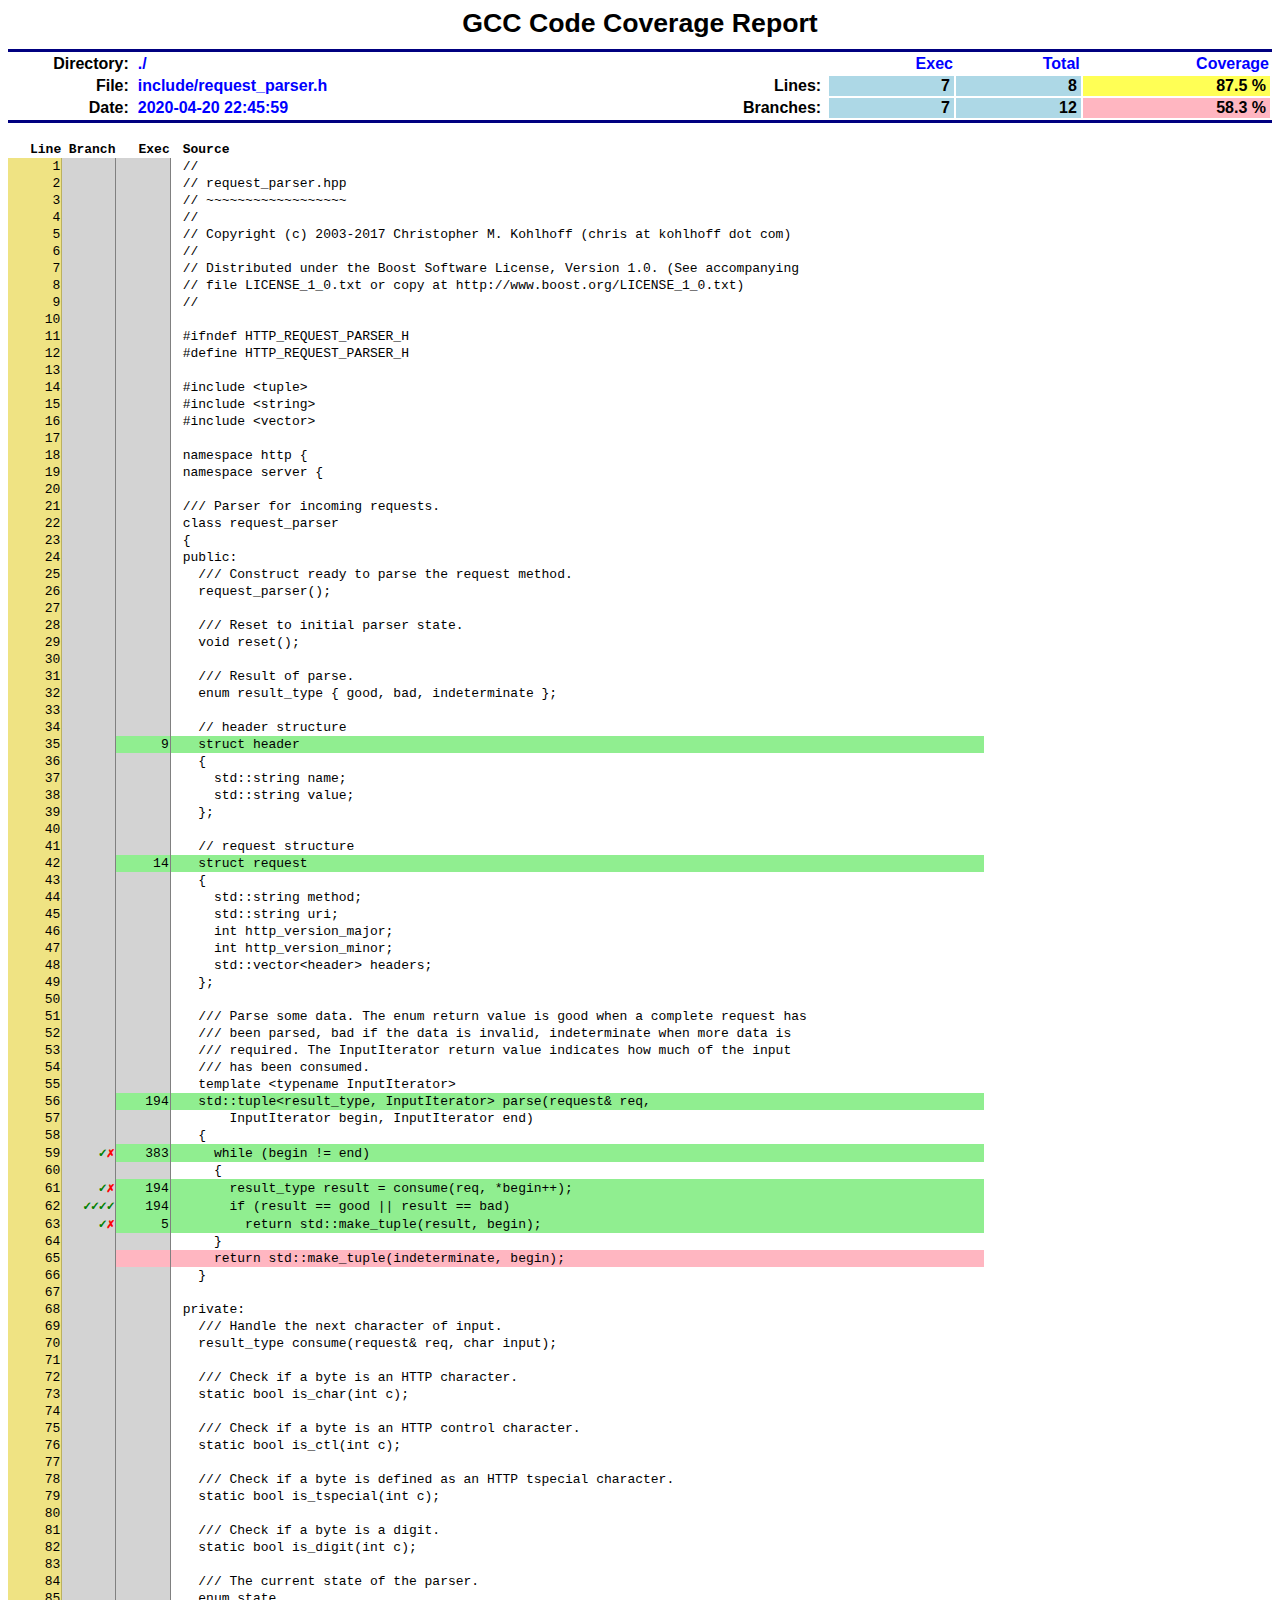
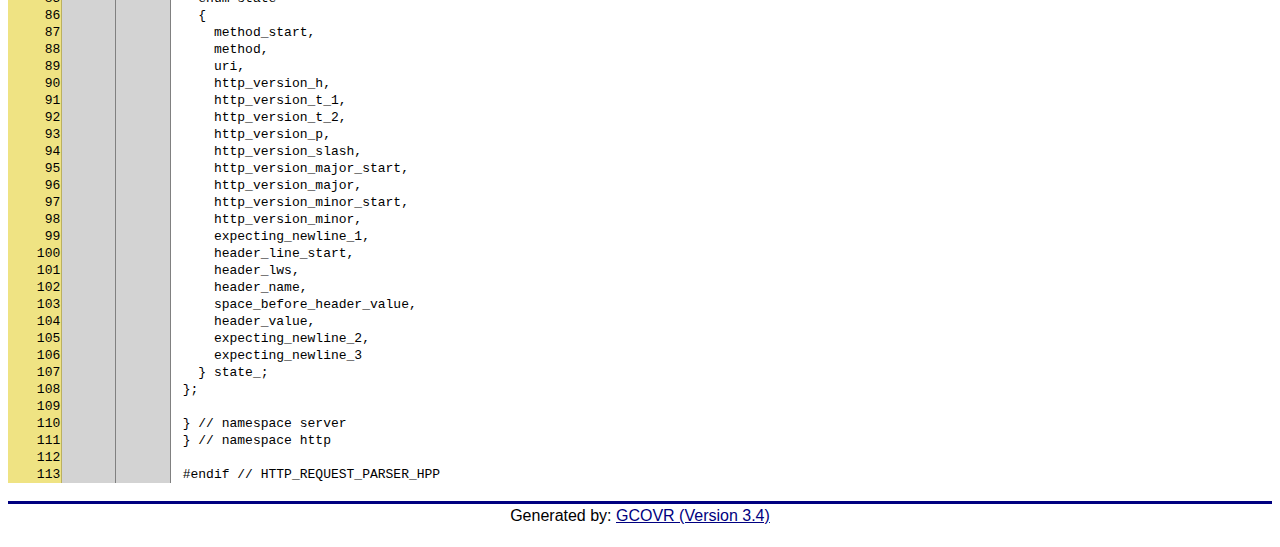
<file: build_coverage/report/index.include_request_parser.h.html>
<html>

<head>
  <meta http-equiv="Content-Type" content="text/html; charset=UTF-8"/>
  <title>Head</title>
  <style media="screen" type="text/css">
  
    body
    {
      color: #000000;
      background-color: #FFFFFF;
    }

    /* Link formats: use maroon w/underlines */
    a:link
    {
      color: navy;
      text-decoration: underline;
    }
    a:visited
    {
      color: maroon;
      text-decoration: underline;
    }
    a:active
    {
      color: navy;
      text-decoration: underline;
    }

    /*** TD formats ***/
    td
    {
      font-family: sans-serif;
    }
    td.title
    {
      text-align: center;
      padding-bottom: 10px;
      font-size: 20pt;
      font-weight: bold;
    }

    /* TD Header Information */
    td.headerName
    {
      text-align: right;
      color: black;
      padding-right: 6px;
      font-weight: bold;
      vertical-align: top;
      white-space: nowrap;
    }
    td.headerValue
    {
      text-align: left;
      color: blue;
      font-weight: bold;
      white-space: nowrap;
    }
    td.headerTableEntry
    {
      text-align: right;
      color: black;
      font-weight: bold;
      white-space: nowrap;
      padding-left: 12px;
      padding-right: 4px;
      background-color: LightBlue;
    }
    td.headerValueLeg
    {
      text-align: left;
      color: black;
      font-size: 80%;
      white-space: nowrap;
      padding-left: 10px;
      padding-right: 10px;
      padding-top: 2px;
    }

    /* Color of horizontal ruler */
    td.hr
    {
      background-color: navy;
      height:3px;
    }
    /* Footer format */
    td.footer
    {
      text-align: center;
      padding-top: 3px;
      font-family: sans-serif;
    }

    /* Coverage Table */

    td.coverTableHead
    {
      text-align: center;
      color: white;
      background-color: SteelBlue;
      font-family: sans-serif;
      font-size: 120%;
      white-space: nowrap;
      padding-left: 4px;
      padding-right: 4px;
    }
    td.coverFile
    {
      text-align: left;
      padding-left: 10px;
      padding-right: 20px;
      color: black;
      background-color: LightBlue;
      font-family: monospace;
      font-weight: bold;
      font-size: 110%;
    }
    td.coverBar
    {
      padding-left: 10px;
      padding-right: 10px;
      background-color: LightBlue;
    }
    td.coverBarOutline
    {
      background-color: white;
    }
    td.coverValue
    {
      padding-top: 2px;
      text-align: right;
      padding-left: 10px;
      padding-right: 10px;
      font-family: sans-serif;
      white-space: nowrap;
      font-weight: bold;
    }

    /* Link Details */
    a.detail:link
    {
      color: #B8D0FF;
      font-size:80%;
    }
    a.detail:visited
    {
      color: #B8D0FF;
      font-size:80%;
    }
    a.detail:active
    {
      color: #FFFFFF;
      font-size:80%;
    }

    .graphcont{
        color:#000;
        font-weight:700;
        float:left
    }

    .graph{
        float:left;
        background-color: white;
        position:relative;
        width:280px;
        padding:0
    }

    .graph .bar{
        display:block;
        position:relative;
        border:black 1px solid;
        text-align:center;
        color:#fff;
        height:10px;
        font-family:Arial,Helvetica,sans-serif;
        font-size:12px;
        line-height:1.9em
    }

    .graph .bar span{
        position:absolute;
        left:1em
    }

    td.coveredLine,
    span.coveredLine
    {
        background-color: LightGreen!important;
    }

    td.uncoveredLine,
    span.uncoveredLine
    {
        background-color: LightPink!important;
    }

    .linebranch, .linecount
    {
        border-right: 1px gray solid;
        background-color: lightgray;
    }

    span.takenBranch
    {
        color: Green!important;
        cursor: help;
    }

    span.notTakenBranch
    {
        color: Red!important;
        cursor: help;
    }

    .src
    {
        padding-left: 12px;
    }

    .srcHeader,
    span.takenBranch,
    span.notTakenBranch
    {
        font-family: monospace;
        font-weight: bold;
    }

    pre
    {
        height : 15px;
        margin-top: 0;
        margin-bottom: 0;
    }

    .lineno
    {
        background-color: #EFE383;
        border-right: 1px solid #BBB15F;
    }

  </style>
</head>

<body>

  <table width="100%" border="0" cellspacing="0" cellpadding="0">
    <tr><td class="title">GCC Code Coverage Report</td></tr>
    <tr><td class="hr"></td></tr>

    <tr>
      <td width="100%">
        <table cellpadding="1" border="0" width="100%">
          <tr>
            <td width="10%" class="headerName">Directory:</td>
            <td width="35%" class="headerValue">./</td>
            <td width="5%"></td>
            <td width="15%"></td>
            <td width="10%" class="headerValue" style="text-align:right;">Exec</td>
            <td width="10%" class="headerValue" style="text-align:right;">Total</td>
            <td width="15%" class="headerValue" style="text-align:right;">Coverage</td>
          </tr>
          <tr>
            <td class="headerName">File:</td>
            <td class="headerValue">include/request_parser.h</td>
            <td></td>
            <td class="headerName">Lines:</td>
            <td class="headerTableEntry">7</td>
            <td class="headerTableEntry">8</td>
            <td class="headerTableEntry" style="background-color:#FFFF55">87.5 %</td>
          </tr>
          <tr>
            <td class="headerName">Date:</td>
            <td class="headerValue">2020-04-20 22:45:59</td>
            <td></td>
            <td class="headerName">Branches:</td>
            <td class="headerTableEntry">7</td>
            <td class="headerTableEntry">12</td>
            <td class="headerTableEntry" style="background-color:LightPink">58.3 %</td>
          </tr>
        </table>
      </td>
    </tr>

    <tr><td class="hr"></td></tr>
  </table>

  <br>
  <table cellspacing="0" cellpadding="1">
    <tr>
      <td width="5%" align="right" class="srcHeader">Line</td>
      <td width="5%" align="right" class="srcHeader">Branch</td>
      <td width="5%" align="right" class="srcHeader">Exec</td>
      <td width="75%" align="left" class="srcHeader src">Source</td>
    </tr>

    
    <tr>
    <td align="right" class="lineno"><pre>1</pre></td>
    <td align="right" class="linebranch"></td>
    <td align="right" class="linecount "><pre></pre></td>
    <td align="left" class="src "><pre>//</pre></td>
    </tr>

    <tr>
    <td align="right" class="lineno"><pre>2</pre></td>
    <td align="right" class="linebranch"></td>
    <td align="right" class="linecount "><pre></pre></td>
    <td align="left" class="src "><pre>// request_parser.hpp</pre></td>
    </tr>

    <tr>
    <td align="right" class="lineno"><pre>3</pre></td>
    <td align="right" class="linebranch"></td>
    <td align="right" class="linecount "><pre></pre></td>
    <td align="left" class="src "><pre>// ~~~~~~~~~~~~~~~~~~</pre></td>
    </tr>

    <tr>
    <td align="right" class="lineno"><pre>4</pre></td>
    <td align="right" class="linebranch"></td>
    <td align="right" class="linecount "><pre></pre></td>
    <td align="left" class="src "><pre>//</pre></td>
    </tr>

    <tr>
    <td align="right" class="lineno"><pre>5</pre></td>
    <td align="right" class="linebranch"></td>
    <td align="right" class="linecount "><pre></pre></td>
    <td align="left" class="src "><pre>// Copyright (c) 2003-2017 Christopher M. Kohlhoff (chris at kohlhoff dot com)</pre></td>
    </tr>

    <tr>
    <td align="right" class="lineno"><pre>6</pre></td>
    <td align="right" class="linebranch"></td>
    <td align="right" class="linecount "><pre></pre></td>
    <td align="left" class="src "><pre>//</pre></td>
    </tr>

    <tr>
    <td align="right" class="lineno"><pre>7</pre></td>
    <td align="right" class="linebranch"></td>
    <td align="right" class="linecount "><pre></pre></td>
    <td align="left" class="src "><pre>// Distributed under the Boost Software License, Version 1.0. (See accompanying</pre></td>
    </tr>

    <tr>
    <td align="right" class="lineno"><pre>8</pre></td>
    <td align="right" class="linebranch"></td>
    <td align="right" class="linecount "><pre></pre></td>
    <td align="left" class="src "><pre>// file LICENSE_1_0.txt or copy at http://www.boost.org/LICENSE_1_0.txt)</pre></td>
    </tr>

    <tr>
    <td align="right" class="lineno"><pre>9</pre></td>
    <td align="right" class="linebranch"></td>
    <td align="right" class="linecount "><pre></pre></td>
    <td align="left" class="src "><pre>//</pre></td>
    </tr>

    <tr>
    <td align="right" class="lineno"><pre>10</pre></td>
    <td align="right" class="linebranch"></td>
    <td align="right" class="linecount "><pre></pre></td>
    <td align="left" class="src "><pre></pre></td>
    </tr>

    <tr>
    <td align="right" class="lineno"><pre>11</pre></td>
    <td align="right" class="linebranch"></td>
    <td align="right" class="linecount "><pre></pre></td>
    <td align="left" class="src "><pre>#ifndef HTTP_REQUEST_PARSER_H</pre></td>
    </tr>

    <tr>
    <td align="right" class="lineno"><pre>12</pre></td>
    <td align="right" class="linebranch"></td>
    <td align="right" class="linecount "><pre></pre></td>
    <td align="left" class="src "><pre>#define HTTP_REQUEST_PARSER_H</pre></td>
    </tr>

    <tr>
    <td align="right" class="lineno"><pre>13</pre></td>
    <td align="right" class="linebranch"></td>
    <td align="right" class="linecount "><pre></pre></td>
    <td align="left" class="src "><pre></pre></td>
    </tr>

    <tr>
    <td align="right" class="lineno"><pre>14</pre></td>
    <td align="right" class="linebranch"></td>
    <td align="right" class="linecount "><pre></pre></td>
    <td align="left" class="src "><pre>#include &lt;tuple&gt;</pre></td>
    </tr>

    <tr>
    <td align="right" class="lineno"><pre>15</pre></td>
    <td align="right" class="linebranch"></td>
    <td align="right" class="linecount "><pre></pre></td>
    <td align="left" class="src "><pre>#include &lt;string&gt;</pre></td>
    </tr>

    <tr>
    <td align="right" class="lineno"><pre>16</pre></td>
    <td align="right" class="linebranch"></td>
    <td align="right" class="linecount "><pre></pre></td>
    <td align="left" class="src "><pre>#include &lt;vector&gt;</pre></td>
    </tr>

    <tr>
    <td align="right" class="lineno"><pre>17</pre></td>
    <td align="right" class="linebranch"></td>
    <td align="right" class="linecount "><pre></pre></td>
    <td align="left" class="src "><pre></pre></td>
    </tr>

    <tr>
    <td align="right" class="lineno"><pre>18</pre></td>
    <td align="right" class="linebranch"></td>
    <td align="right" class="linecount "><pre></pre></td>
    <td align="left" class="src "><pre>namespace http {</pre></td>
    </tr>

    <tr>
    <td align="right" class="lineno"><pre>19</pre></td>
    <td align="right" class="linebranch"></td>
    <td align="right" class="linecount "><pre></pre></td>
    <td align="left" class="src "><pre>namespace server {</pre></td>
    </tr>

    <tr>
    <td align="right" class="lineno"><pre>20</pre></td>
    <td align="right" class="linebranch"></td>
    <td align="right" class="linecount "><pre></pre></td>
    <td align="left" class="src "><pre></pre></td>
    </tr>

    <tr>
    <td align="right" class="lineno"><pre>21</pre></td>
    <td align="right" class="linebranch"></td>
    <td align="right" class="linecount "><pre></pre></td>
    <td align="left" class="src "><pre>/// Parser for incoming requests.</pre></td>
    </tr>

    <tr>
    <td align="right" class="lineno"><pre>22</pre></td>
    <td align="right" class="linebranch"></td>
    <td align="right" class="linecount "><pre></pre></td>
    <td align="left" class="src "><pre>class request_parser</pre></td>
    </tr>

    <tr>
    <td align="right" class="lineno"><pre>23</pre></td>
    <td align="right" class="linebranch"></td>
    <td align="right" class="linecount "><pre></pre></td>
    <td align="left" class="src "><pre>{</pre></td>
    </tr>

    <tr>
    <td align="right" class="lineno"><pre>24</pre></td>
    <td align="right" class="linebranch"></td>
    <td align="right" class="linecount "><pre></pre></td>
    <td align="left" class="src "><pre>public:</pre></td>
    </tr>

    <tr>
    <td align="right" class="lineno"><pre>25</pre></td>
    <td align="right" class="linebranch"></td>
    <td align="right" class="linecount "><pre></pre></td>
    <td align="left" class="src "><pre>  /// Construct ready to parse the request method.</pre></td>
    </tr>

    <tr>
    <td align="right" class="lineno"><pre>26</pre></td>
    <td align="right" class="linebranch"></td>
    <td align="right" class="linecount "><pre></pre></td>
    <td align="left" class="src "><pre>  request_parser();</pre></td>
    </tr>

    <tr>
    <td align="right" class="lineno"><pre>27</pre></td>
    <td align="right" class="linebranch"></td>
    <td align="right" class="linecount "><pre></pre></td>
    <td align="left" class="src "><pre></pre></td>
    </tr>

    <tr>
    <td align="right" class="lineno"><pre>28</pre></td>
    <td align="right" class="linebranch"></td>
    <td align="right" class="linecount "><pre></pre></td>
    <td align="left" class="src "><pre>  /// Reset to initial parser state.</pre></td>
    </tr>

    <tr>
    <td align="right" class="lineno"><pre>29</pre></td>
    <td align="right" class="linebranch"></td>
    <td align="right" class="linecount "><pre></pre></td>
    <td align="left" class="src "><pre>  void reset();</pre></td>
    </tr>

    <tr>
    <td align="right" class="lineno"><pre>30</pre></td>
    <td align="right" class="linebranch"></td>
    <td align="right" class="linecount "><pre></pre></td>
    <td align="left" class="src "><pre></pre></td>
    </tr>

    <tr>
    <td align="right" class="lineno"><pre>31</pre></td>
    <td align="right" class="linebranch"></td>
    <td align="right" class="linecount "><pre></pre></td>
    <td align="left" class="src "><pre>  /// Result of parse.</pre></td>
    </tr>

    <tr>
    <td align="right" class="lineno"><pre>32</pre></td>
    <td align="right" class="linebranch"></td>
    <td align="right" class="linecount "><pre></pre></td>
    <td align="left" class="src "><pre>  enum result_type { good, bad, indeterminate };</pre></td>
    </tr>

    <tr>
    <td align="right" class="lineno"><pre>33</pre></td>
    <td align="right" class="linebranch"></td>
    <td align="right" class="linecount "><pre></pre></td>
    <td align="left" class="src "><pre></pre></td>
    </tr>

    <tr>
    <td align="right" class="lineno"><pre>34</pre></td>
    <td align="right" class="linebranch"></td>
    <td align="right" class="linecount "><pre></pre></td>
    <td align="left" class="src "><pre>  // header structure</pre></td>
    </tr>

    <tr>
    <td align="right" class="lineno"><pre>35</pre></td>
    <td align="right" class="linebranch"></td>
    <td align="right" class="linecount coveredLine"><pre>9</pre></td>
    <td align="left" class="src coveredLine"><pre>  struct header</pre></td>
    </tr>

    <tr>
    <td align="right" class="lineno"><pre>36</pre></td>
    <td align="right" class="linebranch"></td>
    <td align="right" class="linecount "><pre></pre></td>
    <td align="left" class="src "><pre>  {</pre></td>
    </tr>

    <tr>
    <td align="right" class="lineno"><pre>37</pre></td>
    <td align="right" class="linebranch"></td>
    <td align="right" class="linecount "><pre></pre></td>
    <td align="left" class="src "><pre>    std::string name;</pre></td>
    </tr>

    <tr>
    <td align="right" class="lineno"><pre>38</pre></td>
    <td align="right" class="linebranch"></td>
    <td align="right" class="linecount "><pre></pre></td>
    <td align="left" class="src "><pre>    std::string value;</pre></td>
    </tr>

    <tr>
    <td align="right" class="lineno"><pre>39</pre></td>
    <td align="right" class="linebranch"></td>
    <td align="right" class="linecount "><pre></pre></td>
    <td align="left" class="src "><pre>  };</pre></td>
    </tr>

    <tr>
    <td align="right" class="lineno"><pre>40</pre></td>
    <td align="right" class="linebranch"></td>
    <td align="right" class="linecount "><pre></pre></td>
    <td align="left" class="src "><pre></pre></td>
    </tr>

    <tr>
    <td align="right" class="lineno"><pre>41</pre></td>
    <td align="right" class="linebranch"></td>
    <td align="right" class="linecount "><pre></pre></td>
    <td align="left" class="src "><pre>  // request structure</pre></td>
    </tr>

    <tr>
    <td align="right" class="lineno"><pre>42</pre></td>
    <td align="right" class="linebranch"></td>
    <td align="right" class="linecount coveredLine"><pre>14</pre></td>
    <td align="left" class="src coveredLine"><pre>  struct request</pre></td>
    </tr>

    <tr>
    <td align="right" class="lineno"><pre>43</pre></td>
    <td align="right" class="linebranch"></td>
    <td align="right" class="linecount "><pre></pre></td>
    <td align="left" class="src "><pre>  {</pre></td>
    </tr>

    <tr>
    <td align="right" class="lineno"><pre>44</pre></td>
    <td align="right" class="linebranch"></td>
    <td align="right" class="linecount "><pre></pre></td>
    <td align="left" class="src "><pre>    std::string method;</pre></td>
    </tr>

    <tr>
    <td align="right" class="lineno"><pre>45</pre></td>
    <td align="right" class="linebranch"></td>
    <td align="right" class="linecount "><pre></pre></td>
    <td align="left" class="src "><pre>    std::string uri;</pre></td>
    </tr>

    <tr>
    <td align="right" class="lineno"><pre>46</pre></td>
    <td align="right" class="linebranch"></td>
    <td align="right" class="linecount "><pre></pre></td>
    <td align="left" class="src "><pre>    int http_version_major;</pre></td>
    </tr>

    <tr>
    <td align="right" class="lineno"><pre>47</pre></td>
    <td align="right" class="linebranch"></td>
    <td align="right" class="linecount "><pre></pre></td>
    <td align="left" class="src "><pre>    int http_version_minor;</pre></td>
    </tr>

    <tr>
    <td align="right" class="lineno"><pre>48</pre></td>
    <td align="right" class="linebranch"></td>
    <td align="right" class="linecount "><pre></pre></td>
    <td align="left" class="src "><pre>    std::vector&lt;header&gt; headers;</pre></td>
    </tr>

    <tr>
    <td align="right" class="lineno"><pre>49</pre></td>
    <td align="right" class="linebranch"></td>
    <td align="right" class="linecount "><pre></pre></td>
    <td align="left" class="src "><pre>  };</pre></td>
    </tr>

    <tr>
    <td align="right" class="lineno"><pre>50</pre></td>
    <td align="right" class="linebranch"></td>
    <td align="right" class="linecount "><pre></pre></td>
    <td align="left" class="src "><pre></pre></td>
    </tr>

    <tr>
    <td align="right" class="lineno"><pre>51</pre></td>
    <td align="right" class="linebranch"></td>
    <td align="right" class="linecount "><pre></pre></td>
    <td align="left" class="src "><pre>  /// Parse some data. The enum return value is good when a complete request has</pre></td>
    </tr>

    <tr>
    <td align="right" class="lineno"><pre>52</pre></td>
    <td align="right" class="linebranch"></td>
    <td align="right" class="linecount "><pre></pre></td>
    <td align="left" class="src "><pre>  /// been parsed, bad if the data is invalid, indeterminate when more data is</pre></td>
    </tr>

    <tr>
    <td align="right" class="lineno"><pre>53</pre></td>
    <td align="right" class="linebranch"></td>
    <td align="right" class="linecount "><pre></pre></td>
    <td align="left" class="src "><pre>  /// required. The InputIterator return value indicates how much of the input</pre></td>
    </tr>

    <tr>
    <td align="right" class="lineno"><pre>54</pre></td>
    <td align="right" class="linebranch"></td>
    <td align="right" class="linecount "><pre></pre></td>
    <td align="left" class="src "><pre>  /// has been consumed.</pre></td>
    </tr>

    <tr>
    <td align="right" class="lineno"><pre>55</pre></td>
    <td align="right" class="linebranch"></td>
    <td align="right" class="linecount "><pre></pre></td>
    <td align="left" class="src "><pre>  template &lt;typename InputIterator&gt;</pre></td>
    </tr>

    <tr>
    <td align="right" class="lineno"><pre>56</pre></td>
    <td align="right" class="linebranch"></td>
    <td align="right" class="linecount coveredLine"><pre>194</pre></td>
    <td align="left" class="src coveredLine"><pre>  std::tuple&lt;result_type, InputIterator&gt; parse(request&amp; req,</pre></td>
    </tr>

    <tr>
    <td align="right" class="lineno"><pre>57</pre></td>
    <td align="right" class="linebranch"></td>
    <td align="right" class="linecount "><pre></pre></td>
    <td align="left" class="src "><pre>      InputIterator begin, InputIterator end)</pre></td>
    </tr>

    <tr>
    <td align="right" class="lineno"><pre>58</pre></td>
    <td align="right" class="linebranch"></td>
    <td align="right" class="linecount "><pre></pre></td>
    <td align="left" class="src "><pre>  {</pre></td>
    </tr>

    <tr>
    <td align="right" class="lineno"><pre>59</pre></td>
    <td align="right" class="linebranch"><span class="takenBranch" title="Branch 0 taken 194 times">&check;</span><span class="notTakenBranch" title="Branch 1 not taken">&cross;</span></td>
    <td align="right" class="linecount coveredLine"><pre>383</pre></td>
    <td align="left" class="src coveredLine"><pre>    while (begin != end)</pre></td>
    </tr>

    <tr>
    <td align="right" class="lineno"><pre>60</pre></td>
    <td align="right" class="linebranch"></td>
    <td align="right" class="linecount "><pre></pre></td>
    <td align="left" class="src "><pre>    {</pre></td>
    </tr>

    <tr>
    <td align="right" class="lineno"><pre>61</pre></td>
    <td align="right" class="linebranch"><span class="takenBranch" title="Branch 1 taken 194 times">&check;</span><span class="notTakenBranch" title="Branch 2 not taken">&cross;</span></td>
    <td align="right" class="linecount coveredLine"><pre>194</pre></td>
    <td align="left" class="src coveredLine"><pre>      result_type result = consume(req, *begin++);</pre></td>
    </tr>

    <tr>
    <td align="right" class="lineno"><pre>62</pre></td>
    <td align="right" class="linebranch"><span class="takenBranch" title="Branch 0 taken 191 times">&check;</span><span class="takenBranch" title="Branch 1 taken 3 times">&check;</span><span class="takenBranch" title="Branch 2 taken 2 times">&check;</span><span class="takenBranch" title="Branch 3 taken 189 times">&check;</span><br/></td>
    <td align="right" class="linecount coveredLine"><pre>194</pre></td>
    <td align="left" class="src coveredLine"><pre>      if (result == good || result == bad)</pre></td>
    </tr>

    <tr>
    <td align="right" class="lineno"><pre>63</pre></td>
    <td align="right" class="linebranch"><span class="takenBranch" title="Branch 1 taken 5 times">&check;</span><span class="notTakenBranch" title="Branch 2 not taken">&cross;</span></td>
    <td align="right" class="linecount coveredLine"><pre>5</pre></td>
    <td align="left" class="src coveredLine"><pre>        return std::make_tuple(result, begin);</pre></td>
    </tr>

    <tr>
    <td align="right" class="lineno"><pre>64</pre></td>
    <td align="right" class="linebranch"></td>
    <td align="right" class="linecount "><pre></pre></td>
    <td align="left" class="src "><pre>    }</pre></td>
    </tr>

    <tr>
    <td align="right" class="lineno"><pre>65</pre></td>
    <td align="right" class="linebranch"></td>
    <td align="right" class="linecount uncoveredLine"><pre></pre></td>
    <td align="left" class="src uncoveredLine"><pre>    return std::make_tuple(indeterminate, begin);</pre></td>
    </tr>

    <tr>
    <td align="right" class="lineno"><pre>66</pre></td>
    <td align="right" class="linebranch"></td>
    <td align="right" class="linecount "><pre></pre></td>
    <td align="left" class="src "><pre>  }</pre></td>
    </tr>

    <tr>
    <td align="right" class="lineno"><pre>67</pre></td>
    <td align="right" class="linebranch"></td>
    <td align="right" class="linecount "><pre></pre></td>
    <td align="left" class="src "><pre></pre></td>
    </tr>

    <tr>
    <td align="right" class="lineno"><pre>68</pre></td>
    <td align="right" class="linebranch"></td>
    <td align="right" class="linecount "><pre></pre></td>
    <td align="left" class="src "><pre>private:</pre></td>
    </tr>

    <tr>
    <td align="right" class="lineno"><pre>69</pre></td>
    <td align="right" class="linebranch"></td>
    <td align="right" class="linecount "><pre></pre></td>
    <td align="left" class="src "><pre>  /// Handle the next character of input.</pre></td>
    </tr>

    <tr>
    <td align="right" class="lineno"><pre>70</pre></td>
    <td align="right" class="linebranch"></td>
    <td align="right" class="linecount "><pre></pre></td>
    <td align="left" class="src "><pre>  result_type consume(request&amp; req, char input);</pre></td>
    </tr>

    <tr>
    <td align="right" class="lineno"><pre>71</pre></td>
    <td align="right" class="linebranch"></td>
    <td align="right" class="linecount "><pre></pre></td>
    <td align="left" class="src "><pre></pre></td>
    </tr>

    <tr>
    <td align="right" class="lineno"><pre>72</pre></td>
    <td align="right" class="linebranch"></td>
    <td align="right" class="linecount "><pre></pre></td>
    <td align="left" class="src "><pre>  /// Check if a byte is an HTTP character.</pre></td>
    </tr>

    <tr>
    <td align="right" class="lineno"><pre>73</pre></td>
    <td align="right" class="linebranch"></td>
    <td align="right" class="linecount "><pre></pre></td>
    <td align="left" class="src "><pre>  static bool is_char(int c);</pre></td>
    </tr>

    <tr>
    <td align="right" class="lineno"><pre>74</pre></td>
    <td align="right" class="linebranch"></td>
    <td align="right" class="linecount "><pre></pre></td>
    <td align="left" class="src "><pre></pre></td>
    </tr>

    <tr>
    <td align="right" class="lineno"><pre>75</pre></td>
    <td align="right" class="linebranch"></td>
    <td align="right" class="linecount "><pre></pre></td>
    <td align="left" class="src "><pre>  /// Check if a byte is an HTTP control character.</pre></td>
    </tr>

    <tr>
    <td align="right" class="lineno"><pre>76</pre></td>
    <td align="right" class="linebranch"></td>
    <td align="right" class="linecount "><pre></pre></td>
    <td align="left" class="src "><pre>  static bool is_ctl(int c);</pre></td>
    </tr>

    <tr>
    <td align="right" class="lineno"><pre>77</pre></td>
    <td align="right" class="linebranch"></td>
    <td align="right" class="linecount "><pre></pre></td>
    <td align="left" class="src "><pre></pre></td>
    </tr>

    <tr>
    <td align="right" class="lineno"><pre>78</pre></td>
    <td align="right" class="linebranch"></td>
    <td align="right" class="linecount "><pre></pre></td>
    <td align="left" class="src "><pre>  /// Check if a byte is defined as an HTTP tspecial character.</pre></td>
    </tr>

    <tr>
    <td align="right" class="lineno"><pre>79</pre></td>
    <td align="right" class="linebranch"></td>
    <td align="right" class="linecount "><pre></pre></td>
    <td align="left" class="src "><pre>  static bool is_tspecial(int c);</pre></td>
    </tr>

    <tr>
    <td align="right" class="lineno"><pre>80</pre></td>
    <td align="right" class="linebranch"></td>
    <td align="right" class="linecount "><pre></pre></td>
    <td align="left" class="src "><pre></pre></td>
    </tr>

    <tr>
    <td align="right" class="lineno"><pre>81</pre></td>
    <td align="right" class="linebranch"></td>
    <td align="right" class="linecount "><pre></pre></td>
    <td align="left" class="src "><pre>  /// Check if a byte is a digit.</pre></td>
    </tr>

    <tr>
    <td align="right" class="lineno"><pre>82</pre></td>
    <td align="right" class="linebranch"></td>
    <td align="right" class="linecount "><pre></pre></td>
    <td align="left" class="src "><pre>  static bool is_digit(int c);</pre></td>
    </tr>

    <tr>
    <td align="right" class="lineno"><pre>83</pre></td>
    <td align="right" class="linebranch"></td>
    <td align="right" class="linecount "><pre></pre></td>
    <td align="left" class="src "><pre></pre></td>
    </tr>

    <tr>
    <td align="right" class="lineno"><pre>84</pre></td>
    <td align="right" class="linebranch"></td>
    <td align="right" class="linecount "><pre></pre></td>
    <td align="left" class="src "><pre>  /// The current state of the parser.</pre></td>
    </tr>

    <tr>
    <td align="right" class="lineno"><pre>85</pre></td>
    <td align="right" class="linebranch"></td>
    <td align="right" class="linecount "><pre></pre></td>
    <td align="left" class="src "><pre>  enum state</pre></td>
    </tr>

    <tr>
    <td align="right" class="lineno"><pre>86</pre></td>
    <td align="right" class="linebranch"></td>
    <td align="right" class="linecount "><pre></pre></td>
    <td align="left" class="src "><pre>  {</pre></td>
    </tr>

    <tr>
    <td align="right" class="lineno"><pre>87</pre></td>
    <td align="right" class="linebranch"></td>
    <td align="right" class="linecount "><pre></pre></td>
    <td align="left" class="src "><pre>    method_start,</pre></td>
    </tr>

    <tr>
    <td align="right" class="lineno"><pre>88</pre></td>
    <td align="right" class="linebranch"></td>
    <td align="right" class="linecount "><pre></pre></td>
    <td align="left" class="src "><pre>    method,</pre></td>
    </tr>

    <tr>
    <td align="right" class="lineno"><pre>89</pre></td>
    <td align="right" class="linebranch"></td>
    <td align="right" class="linecount "><pre></pre></td>
    <td align="left" class="src "><pre>    uri,</pre></td>
    </tr>

    <tr>
    <td align="right" class="lineno"><pre>90</pre></td>
    <td align="right" class="linebranch"></td>
    <td align="right" class="linecount "><pre></pre></td>
    <td align="left" class="src "><pre>    http_version_h,</pre></td>
    </tr>

    <tr>
    <td align="right" class="lineno"><pre>91</pre></td>
    <td align="right" class="linebranch"></td>
    <td align="right" class="linecount "><pre></pre></td>
    <td align="left" class="src "><pre>    http_version_t_1,</pre></td>
    </tr>

    <tr>
    <td align="right" class="lineno"><pre>92</pre></td>
    <td align="right" class="linebranch"></td>
    <td align="right" class="linecount "><pre></pre></td>
    <td align="left" class="src "><pre>    http_version_t_2,</pre></td>
    </tr>

    <tr>
    <td align="right" class="lineno"><pre>93</pre></td>
    <td align="right" class="linebranch"></td>
    <td align="right" class="linecount "><pre></pre></td>
    <td align="left" class="src "><pre>    http_version_p,</pre></td>
    </tr>

    <tr>
    <td align="right" class="lineno"><pre>94</pre></td>
    <td align="right" class="linebranch"></td>
    <td align="right" class="linecount "><pre></pre></td>
    <td align="left" class="src "><pre>    http_version_slash,</pre></td>
    </tr>

    <tr>
    <td align="right" class="lineno"><pre>95</pre></td>
    <td align="right" class="linebranch"></td>
    <td align="right" class="linecount "><pre></pre></td>
    <td align="left" class="src "><pre>    http_version_major_start,</pre></td>
    </tr>

    <tr>
    <td align="right" class="lineno"><pre>96</pre></td>
    <td align="right" class="linebranch"></td>
    <td align="right" class="linecount "><pre></pre></td>
    <td align="left" class="src "><pre>    http_version_major,</pre></td>
    </tr>

    <tr>
    <td align="right" class="lineno"><pre>97</pre></td>
    <td align="right" class="linebranch"></td>
    <td align="right" class="linecount "><pre></pre></td>
    <td align="left" class="src "><pre>    http_version_minor_start,</pre></td>
    </tr>

    <tr>
    <td align="right" class="lineno"><pre>98</pre></td>
    <td align="right" class="linebranch"></td>
    <td align="right" class="linecount "><pre></pre></td>
    <td align="left" class="src "><pre>    http_version_minor,</pre></td>
    </tr>

    <tr>
    <td align="right" class="lineno"><pre>99</pre></td>
    <td align="right" class="linebranch"></td>
    <td align="right" class="linecount "><pre></pre></td>
    <td align="left" class="src "><pre>    expecting_newline_1,</pre></td>
    </tr>

    <tr>
    <td align="right" class="lineno"><pre>100</pre></td>
    <td align="right" class="linebranch"></td>
    <td align="right" class="linecount "><pre></pre></td>
    <td align="left" class="src "><pre>    header_line_start,</pre></td>
    </tr>

    <tr>
    <td align="right" class="lineno"><pre>101</pre></td>
    <td align="right" class="linebranch"></td>
    <td align="right" class="linecount "><pre></pre></td>
    <td align="left" class="src "><pre>    header_lws,</pre></td>
    </tr>

    <tr>
    <td align="right" class="lineno"><pre>102</pre></td>
    <td align="right" class="linebranch"></td>
    <td align="right" class="linecount "><pre></pre></td>
    <td align="left" class="src "><pre>    header_name,</pre></td>
    </tr>

    <tr>
    <td align="right" class="lineno"><pre>103</pre></td>
    <td align="right" class="linebranch"></td>
    <td align="right" class="linecount "><pre></pre></td>
    <td align="left" class="src "><pre>    space_before_header_value,</pre></td>
    </tr>

    <tr>
    <td align="right" class="lineno"><pre>104</pre></td>
    <td align="right" class="linebranch"></td>
    <td align="right" class="linecount "><pre></pre></td>
    <td align="left" class="src "><pre>    header_value,</pre></td>
    </tr>

    <tr>
    <td align="right" class="lineno"><pre>105</pre></td>
    <td align="right" class="linebranch"></td>
    <td align="right" class="linecount "><pre></pre></td>
    <td align="left" class="src "><pre>    expecting_newline_2,</pre></td>
    </tr>

    <tr>
    <td align="right" class="lineno"><pre>106</pre></td>
    <td align="right" class="linebranch"></td>
    <td align="right" class="linecount "><pre></pre></td>
    <td align="left" class="src "><pre>    expecting_newline_3</pre></td>
    </tr>

    <tr>
    <td align="right" class="lineno"><pre>107</pre></td>
    <td align="right" class="linebranch"></td>
    <td align="right" class="linecount "><pre></pre></td>
    <td align="left" class="src "><pre>  } state_;</pre></td>
    </tr>

    <tr>
    <td align="right" class="lineno"><pre>108</pre></td>
    <td align="right" class="linebranch"></td>
    <td align="right" class="linecount "><pre></pre></td>
    <td align="left" class="src "><pre>};</pre></td>
    </tr>

    <tr>
    <td align="right" class="lineno"><pre>109</pre></td>
    <td align="right" class="linebranch"></td>
    <td align="right" class="linecount "><pre></pre></td>
    <td align="left" class="src "><pre></pre></td>
    </tr>

    <tr>
    <td align="right" class="lineno"><pre>110</pre></td>
    <td align="right" class="linebranch"></td>
    <td align="right" class="linecount "><pre></pre></td>
    <td align="left" class="src "><pre>} // namespace server</pre></td>
    </tr>

    <tr>
    <td align="right" class="lineno"><pre>111</pre></td>
    <td align="right" class="linebranch"></td>
    <td align="right" class="linecount "><pre></pre></td>
    <td align="left" class="src "><pre>} // namespace http</pre></td>
    </tr>

    <tr>
    <td align="right" class="lineno"><pre>112</pre></td>
    <td align="right" class="linebranch"></td>
    <td align="right" class="linecount "><pre></pre></td>
    <td align="left" class="src "><pre></pre></td>
    </tr>

    <tr>
    <td align="right" class="lineno"><pre>113</pre></td>
    <td align="right" class="linebranch"></td>
    <td align="right" class="linecount "><pre></pre></td>
    <td align="left" class="src "><pre>#endif // HTTP_REQUEST_PARSER_HPP</pre></td>
    </tr>

  </table>
  <br>

  <table width="100%" border="0" cellspacing="0" cellpadding="0">
    <tr><td class="hr"><td></tr>
    <tr><td class="footer">Generated by: <a href="http://gcovr.com">GCOVR (Version 3.4)</a></td></tr>
  </table>
  <br>

</body>

</html>
</file>
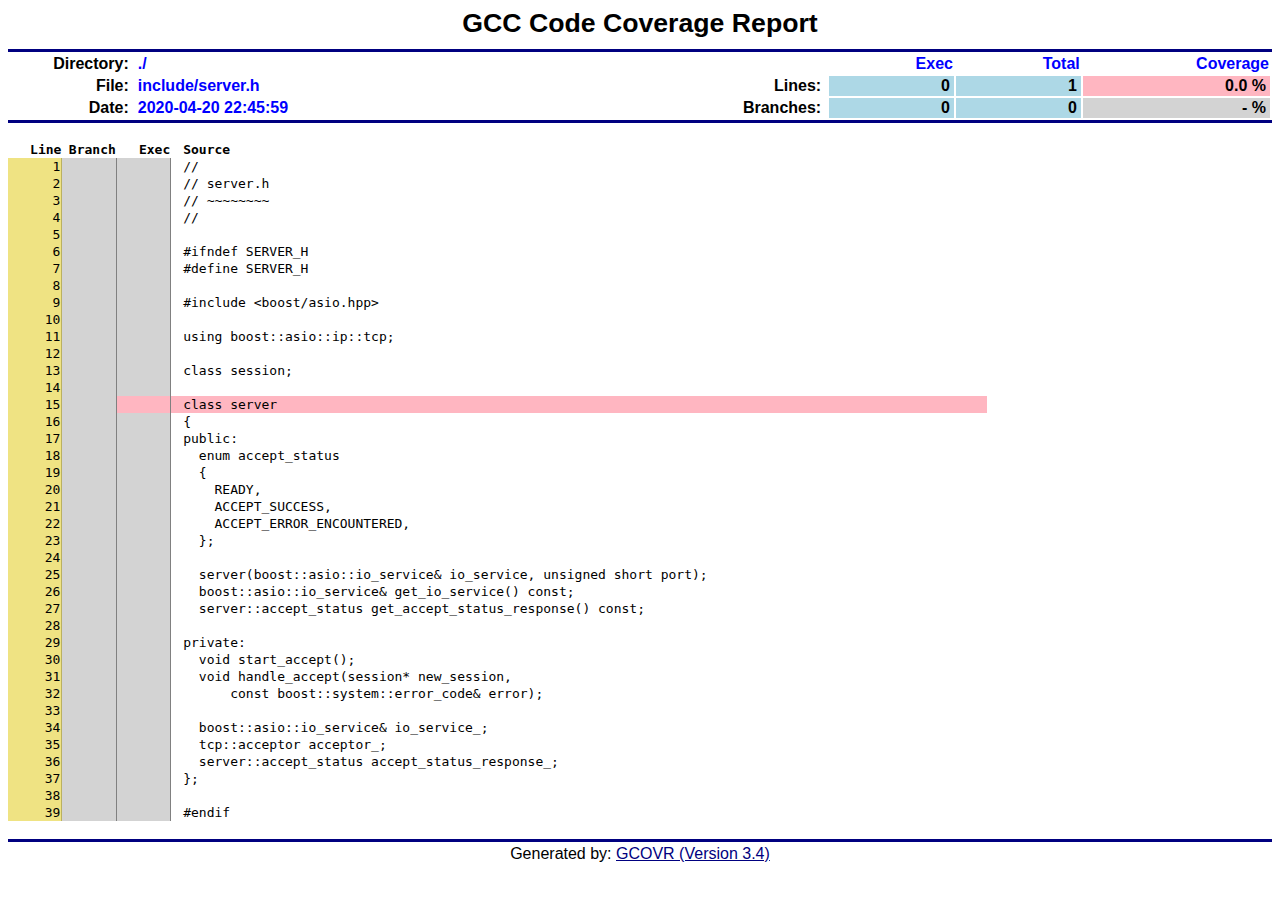
<file: build_coverage/report/index.include_server.h.html>
<html>

<head>
  <meta http-equiv="Content-Type" content="text/html; charset=UTF-8"/>
  <title>Head</title>
  <style media="screen" type="text/css">
  
    body
    {
      color: #000000;
      background-color: #FFFFFF;
    }

    /* Link formats: use maroon w/underlines */
    a:link
    {
      color: navy;
      text-decoration: underline;
    }
    a:visited
    {
      color: maroon;
      text-decoration: underline;
    }
    a:active
    {
      color: navy;
      text-decoration: underline;
    }

    /*** TD formats ***/
    td
    {
      font-family: sans-serif;
    }
    td.title
    {
      text-align: center;
      padding-bottom: 10px;
      font-size: 20pt;
      font-weight: bold;
    }

    /* TD Header Information */
    td.headerName
    {
      text-align: right;
      color: black;
      padding-right: 6px;
      font-weight: bold;
      vertical-align: top;
      white-space: nowrap;
    }
    td.headerValue
    {
      text-align: left;
      color: blue;
      font-weight: bold;
      white-space: nowrap;
    }
    td.headerTableEntry
    {
      text-align: right;
      color: black;
      font-weight: bold;
      white-space: nowrap;
      padding-left: 12px;
      padding-right: 4px;
      background-color: LightBlue;
    }
    td.headerValueLeg
    {
      text-align: left;
      color: black;
      font-size: 80%;
      white-space: nowrap;
      padding-left: 10px;
      padding-right: 10px;
      padding-top: 2px;
    }

    /* Color of horizontal ruler */
    td.hr
    {
      background-color: navy;
      height:3px;
    }
    /* Footer format */
    td.footer
    {
      text-align: center;
      padding-top: 3px;
      font-family: sans-serif;
    }

    /* Coverage Table */

    td.coverTableHead
    {
      text-align: center;
      color: white;
      background-color: SteelBlue;
      font-family: sans-serif;
      font-size: 120%;
      white-space: nowrap;
      padding-left: 4px;
      padding-right: 4px;
    }
    td.coverFile
    {
      text-align: left;
      padding-left: 10px;
      padding-right: 20px;
      color: black;
      background-color: LightBlue;
      font-family: monospace;
      font-weight: bold;
      font-size: 110%;
    }
    td.coverBar
    {
      padding-left: 10px;
      padding-right: 10px;
      background-color: LightBlue;
    }
    td.coverBarOutline
    {
      background-color: white;
    }
    td.coverValue
    {
      padding-top: 2px;
      text-align: right;
      padding-left: 10px;
      padding-right: 10px;
      font-family: sans-serif;
      white-space: nowrap;
      font-weight: bold;
    }

    /* Link Details */
    a.detail:link
    {
      color: #B8D0FF;
      font-size:80%;
    }
    a.detail:visited
    {
      color: #B8D0FF;
      font-size:80%;
    }
    a.detail:active
    {
      color: #FFFFFF;
      font-size:80%;
    }

    .graphcont{
        color:#000;
        font-weight:700;
        float:left
    }

    .graph{
        float:left;
        background-color: white;
        position:relative;
        width:280px;
        padding:0
    }

    .graph .bar{
        display:block;
        position:relative;
        border:black 1px solid;
        text-align:center;
        color:#fff;
        height:10px;
        font-family:Arial,Helvetica,sans-serif;
        font-size:12px;
        line-height:1.9em
    }

    .graph .bar span{
        position:absolute;
        left:1em
    }

    td.coveredLine,
    span.coveredLine
    {
        background-color: LightGreen!important;
    }

    td.uncoveredLine,
    span.uncoveredLine
    {
        background-color: LightPink!important;
    }

    .linebranch, .linecount
    {
        border-right: 1px gray solid;
        background-color: lightgray;
    }

    span.takenBranch
    {
        color: Green!important;
        cursor: help;
    }

    span.notTakenBranch
    {
        color: Red!important;
        cursor: help;
    }

    .src
    {
        padding-left: 12px;
    }

    .srcHeader,
    span.takenBranch,
    span.notTakenBranch
    {
        font-family: monospace;
        font-weight: bold;
    }

    pre
    {
        height : 15px;
        margin-top: 0;
        margin-bottom: 0;
    }

    .lineno
    {
        background-color: #EFE383;
        border-right: 1px solid #BBB15F;
    }

  </style>
</head>

<body>

  <table width="100%" border="0" cellspacing="0" cellpadding="0">
    <tr><td class="title">GCC Code Coverage Report</td></tr>
    <tr><td class="hr"></td></tr>

    <tr>
      <td width="100%">
        <table cellpadding="1" border="0" width="100%">
          <tr>
            <td width="10%" class="headerName">Directory:</td>
            <td width="35%" class="headerValue">./</td>
            <td width="5%"></td>
            <td width="15%"></td>
            <td width="10%" class="headerValue" style="text-align:right;">Exec</td>
            <td width="10%" class="headerValue" style="text-align:right;">Total</td>
            <td width="15%" class="headerValue" style="text-align:right;">Coverage</td>
          </tr>
          <tr>
            <td class="headerName">File:</td>
            <td class="headerValue">include/server.h</td>
            <td></td>
            <td class="headerName">Lines:</td>
            <td class="headerTableEntry">0</td>
            <td class="headerTableEntry">1</td>
            <td class="headerTableEntry" style="background-color:LightPink">0.0 %</td>
          </tr>
          <tr>
            <td class="headerName">Date:</td>
            <td class="headerValue">2020-04-20 22:45:59</td>
            <td></td>
            <td class="headerName">Branches:</td>
            <td class="headerTableEntry">0</td>
            <td class="headerTableEntry">0</td>
            <td class="headerTableEntry" style="background-color:LightGray">- %</td>
          </tr>
        </table>
      </td>
    </tr>

    <tr><td class="hr"></td></tr>
  </table>

  <br>
  <table cellspacing="0" cellpadding="1">
    <tr>
      <td width="5%" align="right" class="srcHeader">Line</td>
      <td width="5%" align="right" class="srcHeader">Branch</td>
      <td width="5%" align="right" class="srcHeader">Exec</td>
      <td width="75%" align="left" class="srcHeader src">Source</td>
    </tr>

    
    <tr>
    <td align="right" class="lineno"><pre>1</pre></td>
    <td align="right" class="linebranch"></td>
    <td align="right" class="linecount "><pre></pre></td>
    <td align="left" class="src "><pre>//</pre></td>
    </tr>

    <tr>
    <td align="right" class="lineno"><pre>2</pre></td>
    <td align="right" class="linebranch"></td>
    <td align="right" class="linecount "><pre></pre></td>
    <td align="left" class="src "><pre>// server.h</pre></td>
    </tr>

    <tr>
    <td align="right" class="lineno"><pre>3</pre></td>
    <td align="right" class="linebranch"></td>
    <td align="right" class="linecount "><pre></pre></td>
    <td align="left" class="src "><pre>// ~~~~~~~~</pre></td>
    </tr>

    <tr>
    <td align="right" class="lineno"><pre>4</pre></td>
    <td align="right" class="linebranch"></td>
    <td align="right" class="linecount "><pre></pre></td>
    <td align="left" class="src "><pre>//</pre></td>
    </tr>

    <tr>
    <td align="right" class="lineno"><pre>5</pre></td>
    <td align="right" class="linebranch"></td>
    <td align="right" class="linecount "><pre></pre></td>
    <td align="left" class="src "><pre></pre></td>
    </tr>

    <tr>
    <td align="right" class="lineno"><pre>6</pre></td>
    <td align="right" class="linebranch"></td>
    <td align="right" class="linecount "><pre></pre></td>
    <td align="left" class="src "><pre>#ifndef SERVER_H</pre></td>
    </tr>

    <tr>
    <td align="right" class="lineno"><pre>7</pre></td>
    <td align="right" class="linebranch"></td>
    <td align="right" class="linecount "><pre></pre></td>
    <td align="left" class="src "><pre>#define SERVER_H</pre></td>
    </tr>

    <tr>
    <td align="right" class="lineno"><pre>8</pre></td>
    <td align="right" class="linebranch"></td>
    <td align="right" class="linecount "><pre></pre></td>
    <td align="left" class="src "><pre></pre></td>
    </tr>

    <tr>
    <td align="right" class="lineno"><pre>9</pre></td>
    <td align="right" class="linebranch"></td>
    <td align="right" class="linecount "><pre></pre></td>
    <td align="left" class="src "><pre>#include &lt;boost/asio.hpp&gt;</pre></td>
    </tr>

    <tr>
    <td align="right" class="lineno"><pre>10</pre></td>
    <td align="right" class="linebranch"></td>
    <td align="right" class="linecount "><pre></pre></td>
    <td align="left" class="src "><pre></pre></td>
    </tr>

    <tr>
    <td align="right" class="lineno"><pre>11</pre></td>
    <td align="right" class="linebranch"></td>
    <td align="right" class="linecount "><pre></pre></td>
    <td align="left" class="src "><pre>using boost::asio::ip::tcp;</pre></td>
    </tr>

    <tr>
    <td align="right" class="lineno"><pre>12</pre></td>
    <td align="right" class="linebranch"></td>
    <td align="right" class="linecount "><pre></pre></td>
    <td align="left" class="src "><pre></pre></td>
    </tr>

    <tr>
    <td align="right" class="lineno"><pre>13</pre></td>
    <td align="right" class="linebranch"></td>
    <td align="right" class="linecount "><pre></pre></td>
    <td align="left" class="src "><pre>class session;</pre></td>
    </tr>

    <tr>
    <td align="right" class="lineno"><pre>14</pre></td>
    <td align="right" class="linebranch"></td>
    <td align="right" class="linecount "><pre></pre></td>
    <td align="left" class="src "><pre></pre></td>
    </tr>

    <tr>
    <td align="right" class="lineno"><pre>15</pre></td>
    <td align="right" class="linebranch"></td>
    <td align="right" class="linecount uncoveredLine"><pre></pre></td>
    <td align="left" class="src uncoveredLine"><pre>class server</pre></td>
    </tr>

    <tr>
    <td align="right" class="lineno"><pre>16</pre></td>
    <td align="right" class="linebranch"></td>
    <td align="right" class="linecount "><pre></pre></td>
    <td align="left" class="src "><pre>{</pre></td>
    </tr>

    <tr>
    <td align="right" class="lineno"><pre>17</pre></td>
    <td align="right" class="linebranch"></td>
    <td align="right" class="linecount "><pre></pre></td>
    <td align="left" class="src "><pre>public:</pre></td>
    </tr>

    <tr>
    <td align="right" class="lineno"><pre>18</pre></td>
    <td align="right" class="linebranch"></td>
    <td align="right" class="linecount "><pre></pre></td>
    <td align="left" class="src "><pre>  enum accept_status</pre></td>
    </tr>

    <tr>
    <td align="right" class="lineno"><pre>19</pre></td>
    <td align="right" class="linebranch"></td>
    <td align="right" class="linecount "><pre></pre></td>
    <td align="left" class="src "><pre>  {</pre></td>
    </tr>

    <tr>
    <td align="right" class="lineno"><pre>20</pre></td>
    <td align="right" class="linebranch"></td>
    <td align="right" class="linecount "><pre></pre></td>
    <td align="left" class="src "><pre>    READY,</pre></td>
    </tr>

    <tr>
    <td align="right" class="lineno"><pre>21</pre></td>
    <td align="right" class="linebranch"></td>
    <td align="right" class="linecount "><pre></pre></td>
    <td align="left" class="src "><pre>    ACCEPT_SUCCESS,</pre></td>
    </tr>

    <tr>
    <td align="right" class="lineno"><pre>22</pre></td>
    <td align="right" class="linebranch"></td>
    <td align="right" class="linecount "><pre></pre></td>
    <td align="left" class="src "><pre>    ACCEPT_ERROR_ENCOUNTERED,</pre></td>
    </tr>

    <tr>
    <td align="right" class="lineno"><pre>23</pre></td>
    <td align="right" class="linebranch"></td>
    <td align="right" class="linecount "><pre></pre></td>
    <td align="left" class="src "><pre>  };</pre></td>
    </tr>

    <tr>
    <td align="right" class="lineno"><pre>24</pre></td>
    <td align="right" class="linebranch"></td>
    <td align="right" class="linecount "><pre></pre></td>
    <td align="left" class="src "><pre></pre></td>
    </tr>

    <tr>
    <td align="right" class="lineno"><pre>25</pre></td>
    <td align="right" class="linebranch"></td>
    <td align="right" class="linecount "><pre></pre></td>
    <td align="left" class="src "><pre>  server(boost::asio::io_service&amp; io_service, unsigned short port);</pre></td>
    </tr>

    <tr>
    <td align="right" class="lineno"><pre>26</pre></td>
    <td align="right" class="linebranch"></td>
    <td align="right" class="linecount "><pre></pre></td>
    <td align="left" class="src "><pre>  boost::asio::io_service&amp; get_io_service() const;</pre></td>
    </tr>

    <tr>
    <td align="right" class="lineno"><pre>27</pre></td>
    <td align="right" class="linebranch"></td>
    <td align="right" class="linecount "><pre></pre></td>
    <td align="left" class="src "><pre>  server::accept_status get_accept_status_response() const;</pre></td>
    </tr>

    <tr>
    <td align="right" class="lineno"><pre>28</pre></td>
    <td align="right" class="linebranch"></td>
    <td align="right" class="linecount "><pre></pre></td>
    <td align="left" class="src "><pre></pre></td>
    </tr>

    <tr>
    <td align="right" class="lineno"><pre>29</pre></td>
    <td align="right" class="linebranch"></td>
    <td align="right" class="linecount "><pre></pre></td>
    <td align="left" class="src "><pre>private:</pre></td>
    </tr>

    <tr>
    <td align="right" class="lineno"><pre>30</pre></td>
    <td align="right" class="linebranch"></td>
    <td align="right" class="linecount "><pre></pre></td>
    <td align="left" class="src "><pre>  void start_accept();</pre></td>
    </tr>

    <tr>
    <td align="right" class="lineno"><pre>31</pre></td>
    <td align="right" class="linebranch"></td>
    <td align="right" class="linecount "><pre></pre></td>
    <td align="left" class="src "><pre>  void handle_accept(session* new_session,</pre></td>
    </tr>

    <tr>
    <td align="right" class="lineno"><pre>32</pre></td>
    <td align="right" class="linebranch"></td>
    <td align="right" class="linecount "><pre></pre></td>
    <td align="left" class="src "><pre>      const boost::system::error_code&amp; error);</pre></td>
    </tr>

    <tr>
    <td align="right" class="lineno"><pre>33</pre></td>
    <td align="right" class="linebranch"></td>
    <td align="right" class="linecount "><pre></pre></td>
    <td align="left" class="src "><pre></pre></td>
    </tr>

    <tr>
    <td align="right" class="lineno"><pre>34</pre></td>
    <td align="right" class="linebranch"></td>
    <td align="right" class="linecount "><pre></pre></td>
    <td align="left" class="src "><pre>  boost::asio::io_service&amp; io_service_;</pre></td>
    </tr>

    <tr>
    <td align="right" class="lineno"><pre>35</pre></td>
    <td align="right" class="linebranch"></td>
    <td align="right" class="linecount "><pre></pre></td>
    <td align="left" class="src "><pre>  tcp::acceptor acceptor_;</pre></td>
    </tr>

    <tr>
    <td align="right" class="lineno"><pre>36</pre></td>
    <td align="right" class="linebranch"></td>
    <td align="right" class="linecount "><pre></pre></td>
    <td align="left" class="src "><pre>  server::accept_status accept_status_response_;</pre></td>
    </tr>

    <tr>
    <td align="right" class="lineno"><pre>37</pre></td>
    <td align="right" class="linebranch"></td>
    <td align="right" class="linecount "><pre></pre></td>
    <td align="left" class="src "><pre>};</pre></td>
    </tr>

    <tr>
    <td align="right" class="lineno"><pre>38</pre></td>
    <td align="right" class="linebranch"></td>
    <td align="right" class="linecount "><pre></pre></td>
    <td align="left" class="src "><pre></pre></td>
    </tr>

    <tr>
    <td align="right" class="lineno"><pre>39</pre></td>
    <td align="right" class="linebranch"></td>
    <td align="right" class="linecount "><pre></pre></td>
    <td align="left" class="src "><pre>#endif</pre></td>
    </tr>

  </table>
  <br>

  <table width="100%" border="0" cellspacing="0" cellpadding="0">
    <tr><td class="hr"><td></tr>
    <tr><td class="footer">Generated by: <a href="http://gcovr.com">GCOVR (Version 3.4)</a></td></tr>
  </table>
  <br>

</body>

</html>
</file>
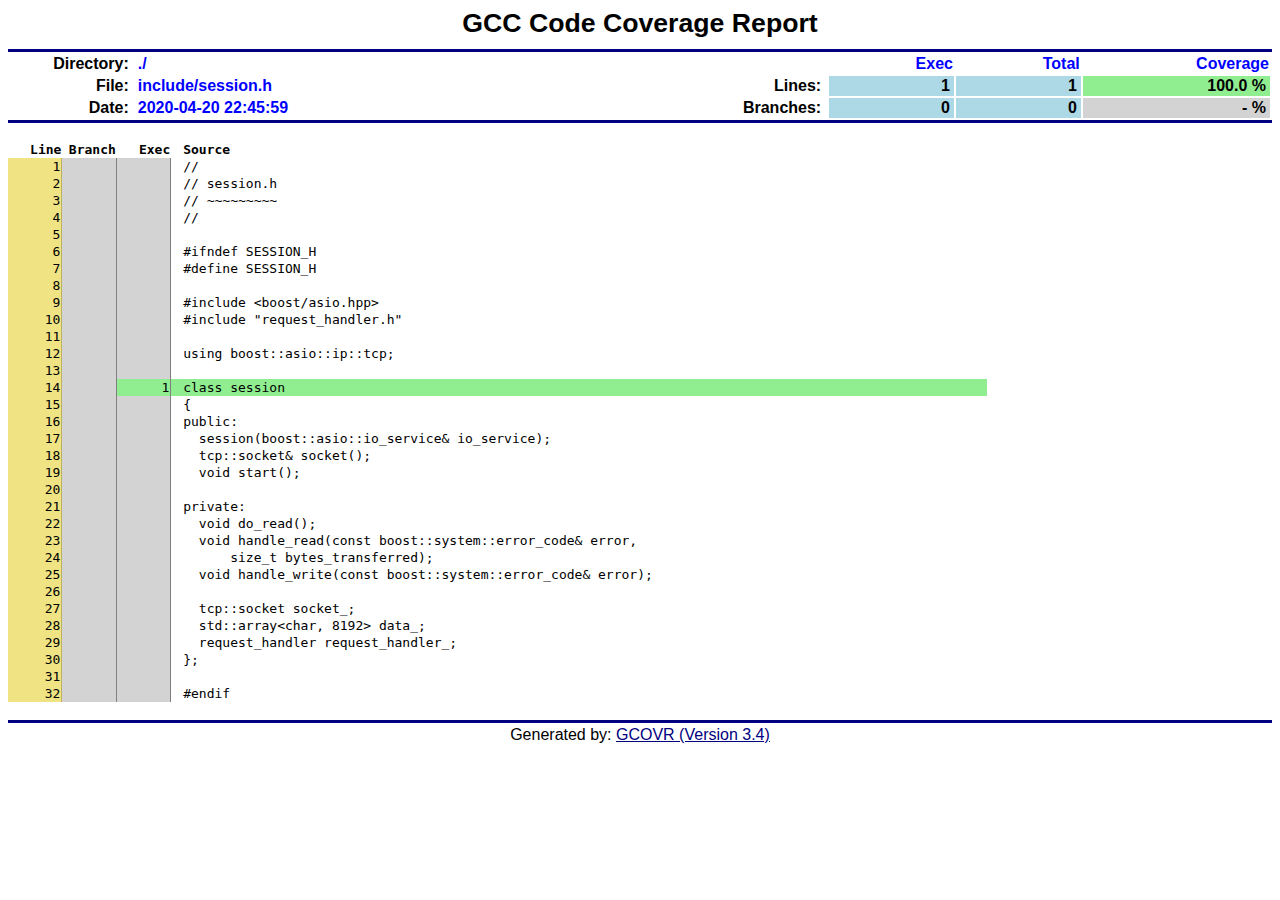
<file: build_coverage/report/index.include_session.h.html>
<html>

<head>
  <meta http-equiv="Content-Type" content="text/html; charset=UTF-8"/>
  <title>Head</title>
  <style media="screen" type="text/css">
  
    body
    {
      color: #000000;
      background-color: #FFFFFF;
    }

    /* Link formats: use maroon w/underlines */
    a:link
    {
      color: navy;
      text-decoration: underline;
    }
    a:visited
    {
      color: maroon;
      text-decoration: underline;
    }
    a:active
    {
      color: navy;
      text-decoration: underline;
    }

    /*** TD formats ***/
    td
    {
      font-family: sans-serif;
    }
    td.title
    {
      text-align: center;
      padding-bottom: 10px;
      font-size: 20pt;
      font-weight: bold;
    }

    /* TD Header Information */
    td.headerName
    {
      text-align: right;
      color: black;
      padding-right: 6px;
      font-weight: bold;
      vertical-align: top;
      white-space: nowrap;
    }
    td.headerValue
    {
      text-align: left;
      color: blue;
      font-weight: bold;
      white-space: nowrap;
    }
    td.headerTableEntry
    {
      text-align: right;
      color: black;
      font-weight: bold;
      white-space: nowrap;
      padding-left: 12px;
      padding-right: 4px;
      background-color: LightBlue;
    }
    td.headerValueLeg
    {
      text-align: left;
      color: black;
      font-size: 80%;
      white-space: nowrap;
      padding-left: 10px;
      padding-right: 10px;
      padding-top: 2px;
    }

    /* Color of horizontal ruler */
    td.hr
    {
      background-color: navy;
      height:3px;
    }
    /* Footer format */
    td.footer
    {
      text-align: center;
      padding-top: 3px;
      font-family: sans-serif;
    }

    /* Coverage Table */

    td.coverTableHead
    {
      text-align: center;
      color: white;
      background-color: SteelBlue;
      font-family: sans-serif;
      font-size: 120%;
      white-space: nowrap;
      padding-left: 4px;
      padding-right: 4px;
    }
    td.coverFile
    {
      text-align: left;
      padding-left: 10px;
      padding-right: 20px;
      color: black;
      background-color: LightBlue;
      font-family: monospace;
      font-weight: bold;
      font-size: 110%;
    }
    td.coverBar
    {
      padding-left: 10px;
      padding-right: 10px;
      background-color: LightBlue;
    }
    td.coverBarOutline
    {
      background-color: white;
    }
    td.coverValue
    {
      padding-top: 2px;
      text-align: right;
      padding-left: 10px;
      padding-right: 10px;
      font-family: sans-serif;
      white-space: nowrap;
      font-weight: bold;
    }

    /* Link Details */
    a.detail:link
    {
      color: #B8D0FF;
      font-size:80%;
    }
    a.detail:visited
    {
      color: #B8D0FF;
      font-size:80%;
    }
    a.detail:active
    {
      color: #FFFFFF;
      font-size:80%;
    }

    .graphcont{
        color:#000;
        font-weight:700;
        float:left
    }

    .graph{
        float:left;
        background-color: white;
        position:relative;
        width:280px;
        padding:0
    }

    .graph .bar{
        display:block;
        position:relative;
        border:black 1px solid;
        text-align:center;
        color:#fff;
        height:10px;
        font-family:Arial,Helvetica,sans-serif;
        font-size:12px;
        line-height:1.9em
    }

    .graph .bar span{
        position:absolute;
        left:1em
    }

    td.coveredLine,
    span.coveredLine
    {
        background-color: LightGreen!important;
    }

    td.uncoveredLine,
    span.uncoveredLine
    {
        background-color: LightPink!important;
    }

    .linebranch, .linecount
    {
        border-right: 1px gray solid;
        background-color: lightgray;
    }

    span.takenBranch
    {
        color: Green!important;
        cursor: help;
    }

    span.notTakenBranch
    {
        color: Red!important;
        cursor: help;
    }

    .src
    {
        padding-left: 12px;
    }

    .srcHeader,
    span.takenBranch,
    span.notTakenBranch
    {
        font-family: monospace;
        font-weight: bold;
    }

    pre
    {
        height : 15px;
        margin-top: 0;
        margin-bottom: 0;
    }

    .lineno
    {
        background-color: #EFE383;
        border-right: 1px solid #BBB15F;
    }

  </style>
</head>

<body>

  <table width="100%" border="0" cellspacing="0" cellpadding="0">
    <tr><td class="title">GCC Code Coverage Report</td></tr>
    <tr><td class="hr"></td></tr>

    <tr>
      <td width="100%">
        <table cellpadding="1" border="0" width="100%">
          <tr>
            <td width="10%" class="headerName">Directory:</td>
            <td width="35%" class="headerValue">./</td>
            <td width="5%"></td>
            <td width="15%"></td>
            <td width="10%" class="headerValue" style="text-align:right;">Exec</td>
            <td width="10%" class="headerValue" style="text-align:right;">Total</td>
            <td width="15%" class="headerValue" style="text-align:right;">Coverage</td>
          </tr>
          <tr>
            <td class="headerName">File:</td>
            <td class="headerValue">include/session.h</td>
            <td></td>
            <td class="headerName">Lines:</td>
            <td class="headerTableEntry">1</td>
            <td class="headerTableEntry">1</td>
            <td class="headerTableEntry" style="background-color:LightGreen">100.0 %</td>
          </tr>
          <tr>
            <td class="headerName">Date:</td>
            <td class="headerValue">2020-04-20 22:45:59</td>
            <td></td>
            <td class="headerName">Branches:</td>
            <td class="headerTableEntry">0</td>
            <td class="headerTableEntry">0</td>
            <td class="headerTableEntry" style="background-color:LightGray">- %</td>
          </tr>
        </table>
      </td>
    </tr>

    <tr><td class="hr"></td></tr>
  </table>

  <br>
  <table cellspacing="0" cellpadding="1">
    <tr>
      <td width="5%" align="right" class="srcHeader">Line</td>
      <td width="5%" align="right" class="srcHeader">Branch</td>
      <td width="5%" align="right" class="srcHeader">Exec</td>
      <td width="75%" align="left" class="srcHeader src">Source</td>
    </tr>

    
    <tr>
    <td align="right" class="lineno"><pre>1</pre></td>
    <td align="right" class="linebranch"></td>
    <td align="right" class="linecount "><pre></pre></td>
    <td align="left" class="src "><pre>//</pre></td>
    </tr>

    <tr>
    <td align="right" class="lineno"><pre>2</pre></td>
    <td align="right" class="linebranch"></td>
    <td align="right" class="linecount "><pre></pre></td>
    <td align="left" class="src "><pre>// session.h</pre></td>
    </tr>

    <tr>
    <td align="right" class="lineno"><pre>3</pre></td>
    <td align="right" class="linebranch"></td>
    <td align="right" class="linecount "><pre></pre></td>
    <td align="left" class="src "><pre>// ~~~~~~~~~</pre></td>
    </tr>

    <tr>
    <td align="right" class="lineno"><pre>4</pre></td>
    <td align="right" class="linebranch"></td>
    <td align="right" class="linecount "><pre></pre></td>
    <td align="left" class="src "><pre>//</pre></td>
    </tr>

    <tr>
    <td align="right" class="lineno"><pre>5</pre></td>
    <td align="right" class="linebranch"></td>
    <td align="right" class="linecount "><pre></pre></td>
    <td align="left" class="src "><pre></pre></td>
    </tr>

    <tr>
    <td align="right" class="lineno"><pre>6</pre></td>
    <td align="right" class="linebranch"></td>
    <td align="right" class="linecount "><pre></pre></td>
    <td align="left" class="src "><pre>#ifndef SESSION_H</pre></td>
    </tr>

    <tr>
    <td align="right" class="lineno"><pre>7</pre></td>
    <td align="right" class="linebranch"></td>
    <td align="right" class="linecount "><pre></pre></td>
    <td align="left" class="src "><pre>#define SESSION_H</pre></td>
    </tr>

    <tr>
    <td align="right" class="lineno"><pre>8</pre></td>
    <td align="right" class="linebranch"></td>
    <td align="right" class="linecount "><pre></pre></td>
    <td align="left" class="src "><pre></pre></td>
    </tr>

    <tr>
    <td align="right" class="lineno"><pre>9</pre></td>
    <td align="right" class="linebranch"></td>
    <td align="right" class="linecount "><pre></pre></td>
    <td align="left" class="src "><pre>#include &lt;boost/asio.hpp&gt;</pre></td>
    </tr>

    <tr>
    <td align="right" class="lineno"><pre>10</pre></td>
    <td align="right" class="linebranch"></td>
    <td align="right" class="linecount "><pre></pre></td>
    <td align="left" class="src "><pre>#include "request_handler.h"</pre></td>
    </tr>

    <tr>
    <td align="right" class="lineno"><pre>11</pre></td>
    <td align="right" class="linebranch"></td>
    <td align="right" class="linecount "><pre></pre></td>
    <td align="left" class="src "><pre></pre></td>
    </tr>

    <tr>
    <td align="right" class="lineno"><pre>12</pre></td>
    <td align="right" class="linebranch"></td>
    <td align="right" class="linecount "><pre></pre></td>
    <td align="left" class="src "><pre>using boost::asio::ip::tcp;</pre></td>
    </tr>

    <tr>
    <td align="right" class="lineno"><pre>13</pre></td>
    <td align="right" class="linebranch"></td>
    <td align="right" class="linecount "><pre></pre></td>
    <td align="left" class="src "><pre></pre></td>
    </tr>

    <tr>
    <td align="right" class="lineno"><pre>14</pre></td>
    <td align="right" class="linebranch"></td>
    <td align="right" class="linecount coveredLine"><pre>1</pre></td>
    <td align="left" class="src coveredLine"><pre>class session</pre></td>
    </tr>

    <tr>
    <td align="right" class="lineno"><pre>15</pre></td>
    <td align="right" class="linebranch"></td>
    <td align="right" class="linecount "><pre></pre></td>
    <td align="left" class="src "><pre>{</pre></td>
    </tr>

    <tr>
    <td align="right" class="lineno"><pre>16</pre></td>
    <td align="right" class="linebranch"></td>
    <td align="right" class="linecount "><pre></pre></td>
    <td align="left" class="src "><pre>public:</pre></td>
    </tr>

    <tr>
    <td align="right" class="lineno"><pre>17</pre></td>
    <td align="right" class="linebranch"></td>
    <td align="right" class="linecount "><pre></pre></td>
    <td align="left" class="src "><pre>  session(boost::asio::io_service&amp; io_service);</pre></td>
    </tr>

    <tr>
    <td align="right" class="lineno"><pre>18</pre></td>
    <td align="right" class="linebranch"></td>
    <td align="right" class="linecount "><pre></pre></td>
    <td align="left" class="src "><pre>  tcp::socket&amp; socket();</pre></td>
    </tr>

    <tr>
    <td align="right" class="lineno"><pre>19</pre></td>
    <td align="right" class="linebranch"></td>
    <td align="right" class="linecount "><pre></pre></td>
    <td align="left" class="src "><pre>  void start();</pre></td>
    </tr>

    <tr>
    <td align="right" class="lineno"><pre>20</pre></td>
    <td align="right" class="linebranch"></td>
    <td align="right" class="linecount "><pre></pre></td>
    <td align="left" class="src "><pre></pre></td>
    </tr>

    <tr>
    <td align="right" class="lineno"><pre>21</pre></td>
    <td align="right" class="linebranch"></td>
    <td align="right" class="linecount "><pre></pre></td>
    <td align="left" class="src "><pre>private:</pre></td>
    </tr>

    <tr>
    <td align="right" class="lineno"><pre>22</pre></td>
    <td align="right" class="linebranch"></td>
    <td align="right" class="linecount "><pre></pre></td>
    <td align="left" class="src "><pre>  void do_read();</pre></td>
    </tr>

    <tr>
    <td align="right" class="lineno"><pre>23</pre></td>
    <td align="right" class="linebranch"></td>
    <td align="right" class="linecount "><pre></pre></td>
    <td align="left" class="src "><pre>  void handle_read(const boost::system::error_code&amp; error,</pre></td>
    </tr>

    <tr>
    <td align="right" class="lineno"><pre>24</pre></td>
    <td align="right" class="linebranch"></td>
    <td align="right" class="linecount "><pre></pre></td>
    <td align="left" class="src "><pre>      size_t bytes_transferred);</pre></td>
    </tr>

    <tr>
    <td align="right" class="lineno"><pre>25</pre></td>
    <td align="right" class="linebranch"></td>
    <td align="right" class="linecount "><pre></pre></td>
    <td align="left" class="src "><pre>  void handle_write(const boost::system::error_code&amp; error);</pre></td>
    </tr>

    <tr>
    <td align="right" class="lineno"><pre>26</pre></td>
    <td align="right" class="linebranch"></td>
    <td align="right" class="linecount "><pre></pre></td>
    <td align="left" class="src "><pre></pre></td>
    </tr>

    <tr>
    <td align="right" class="lineno"><pre>27</pre></td>
    <td align="right" class="linebranch"></td>
    <td align="right" class="linecount "><pre></pre></td>
    <td align="left" class="src "><pre>  tcp::socket socket_;</pre></td>
    </tr>

    <tr>
    <td align="right" class="lineno"><pre>28</pre></td>
    <td align="right" class="linebranch"></td>
    <td align="right" class="linecount "><pre></pre></td>
    <td align="left" class="src "><pre>  std::array&lt;char, 8192&gt; data_;</pre></td>
    </tr>

    <tr>
    <td align="right" class="lineno"><pre>29</pre></td>
    <td align="right" class="linebranch"></td>
    <td align="right" class="linecount "><pre></pre></td>
    <td align="left" class="src "><pre>  request_handler request_handler_;</pre></td>
    </tr>

    <tr>
    <td align="right" class="lineno"><pre>30</pre></td>
    <td align="right" class="linebranch"></td>
    <td align="right" class="linecount "><pre></pre></td>
    <td align="left" class="src "><pre>};</pre></td>
    </tr>

    <tr>
    <td align="right" class="lineno"><pre>31</pre></td>
    <td align="right" class="linebranch"></td>
    <td align="right" class="linecount "><pre></pre></td>
    <td align="left" class="src "><pre></pre></td>
    </tr>

    <tr>
    <td align="right" class="lineno"><pre>32</pre></td>
    <td align="right" class="linebranch"></td>
    <td align="right" class="linecount "><pre></pre></td>
    <td align="left" class="src "><pre>#endif</pre></td>
    </tr>

  </table>
  <br>

  <table width="100%" border="0" cellspacing="0" cellpadding="0">
    <tr><td class="hr"><td></tr>
    <tr><td class="footer">Generated by: <a href="http://gcovr.com">GCOVR (Version 3.4)</a></td></tr>
  </table>
  <br>

</body>

</html>
</file>
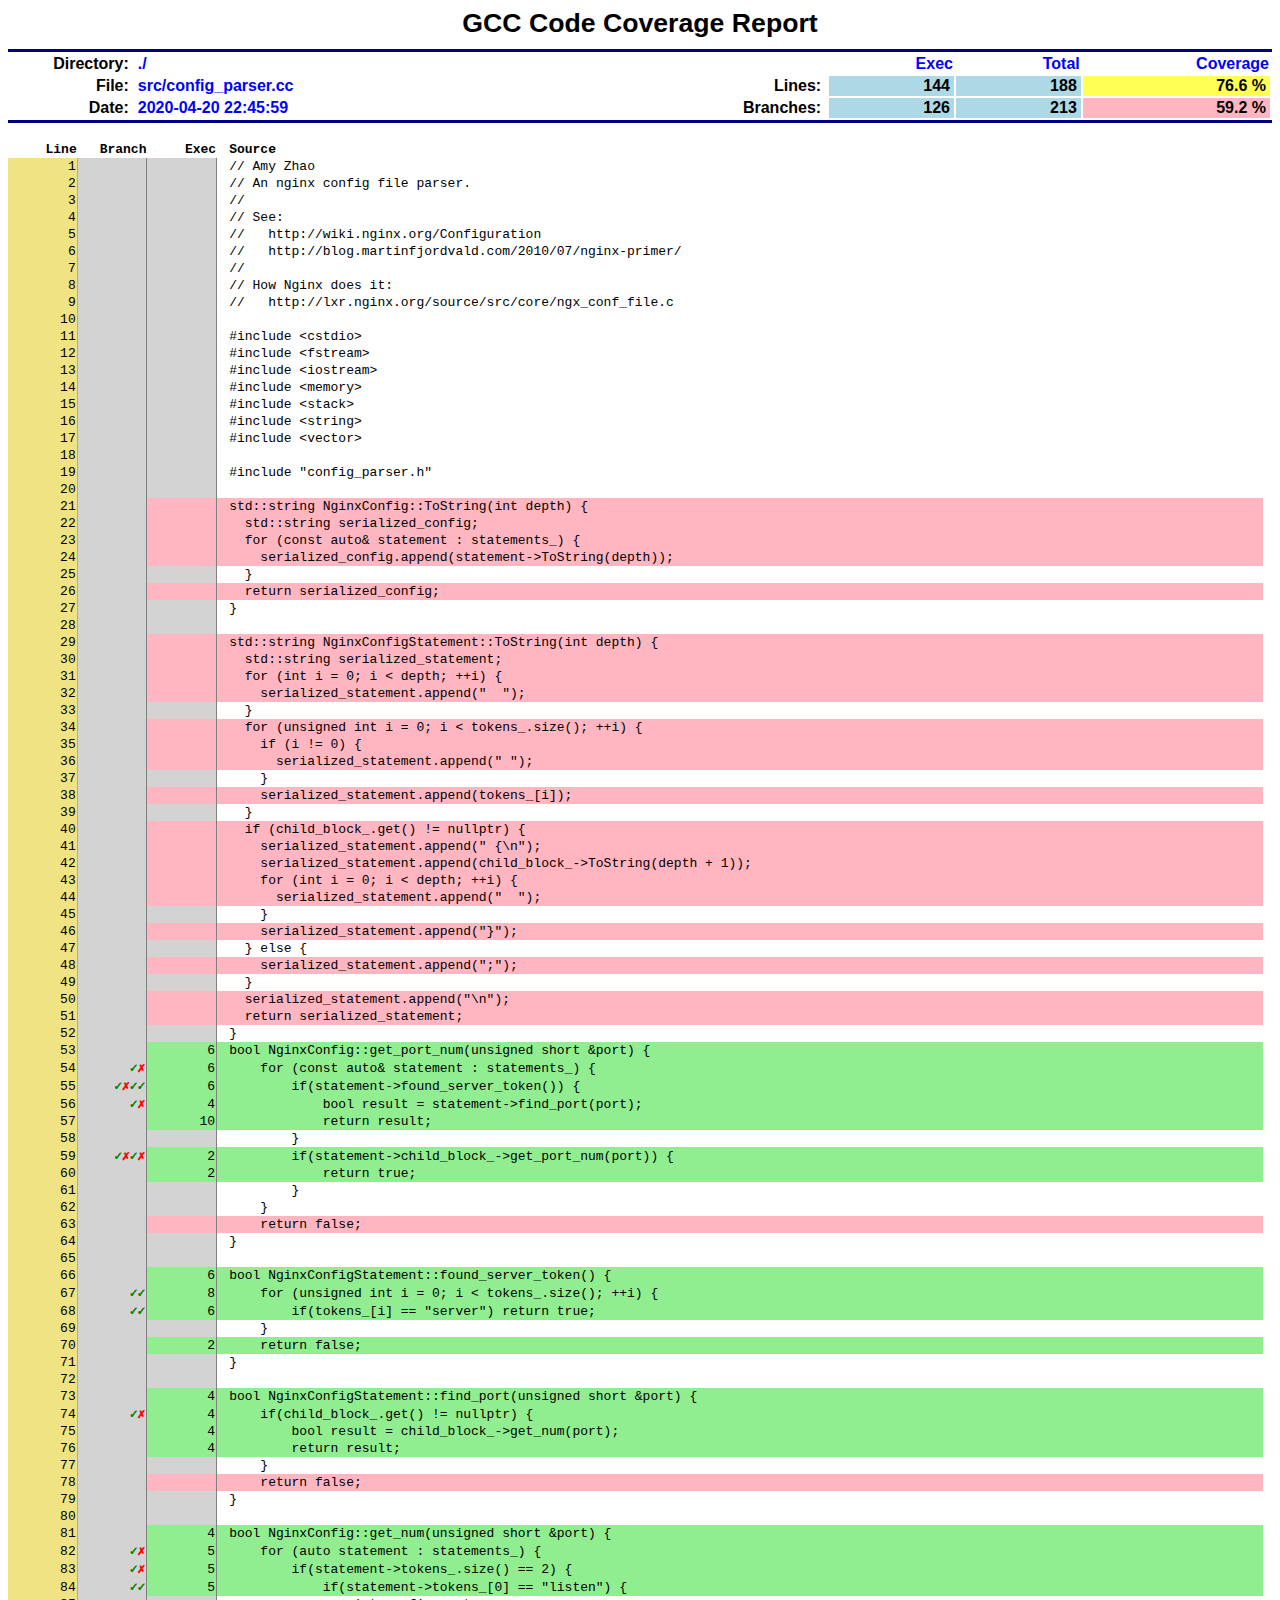
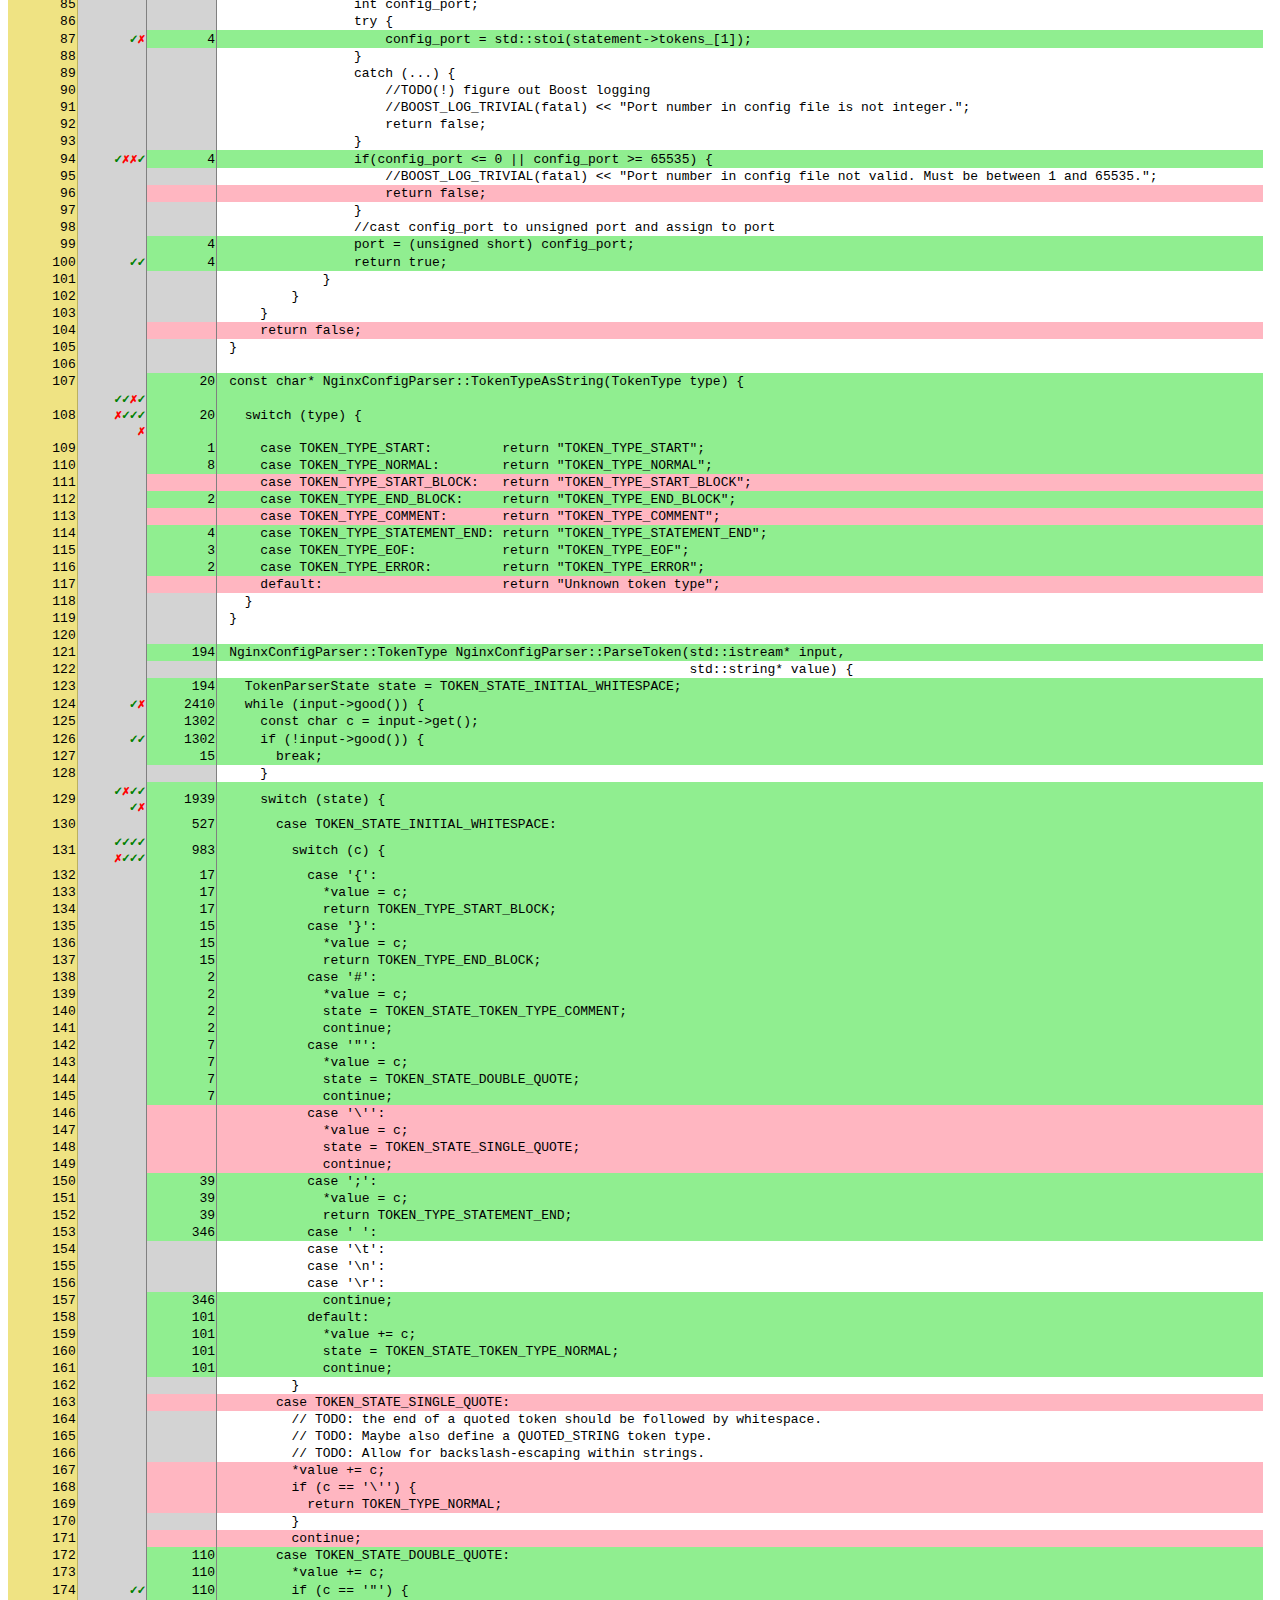
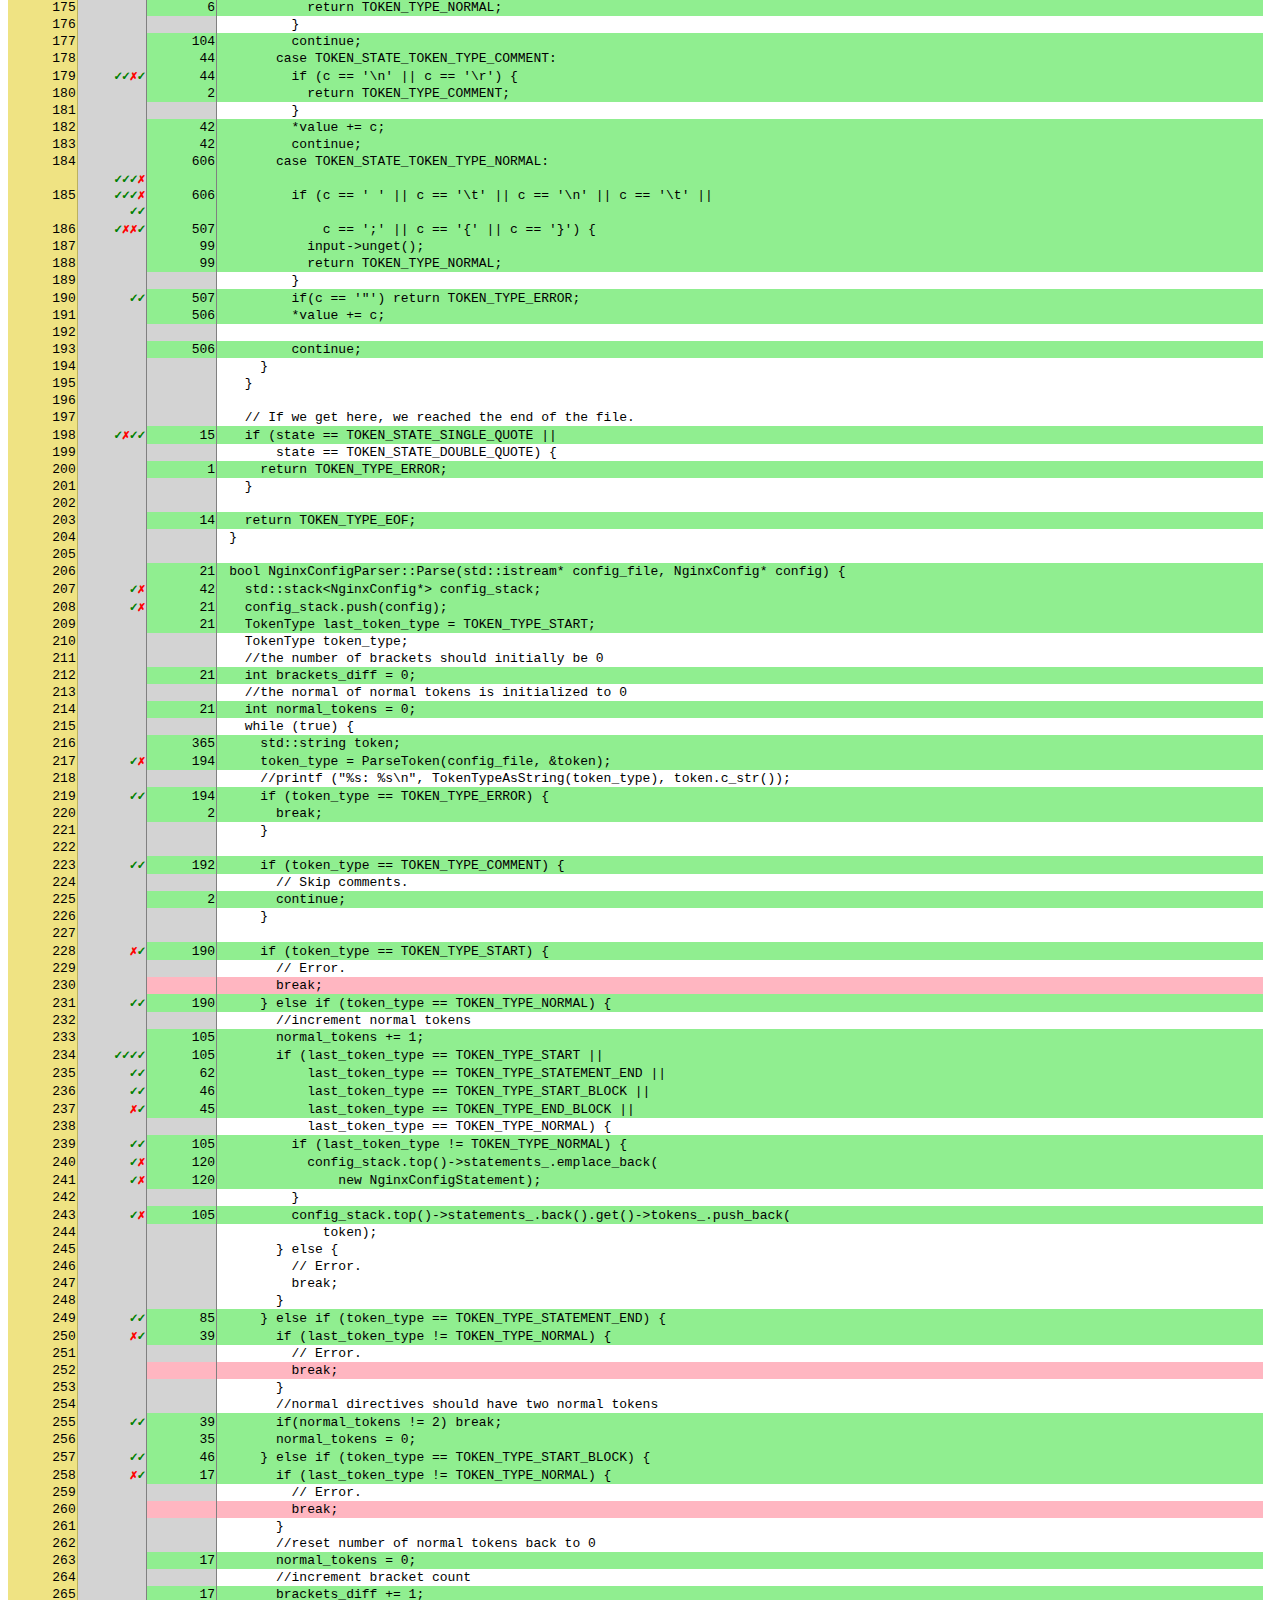
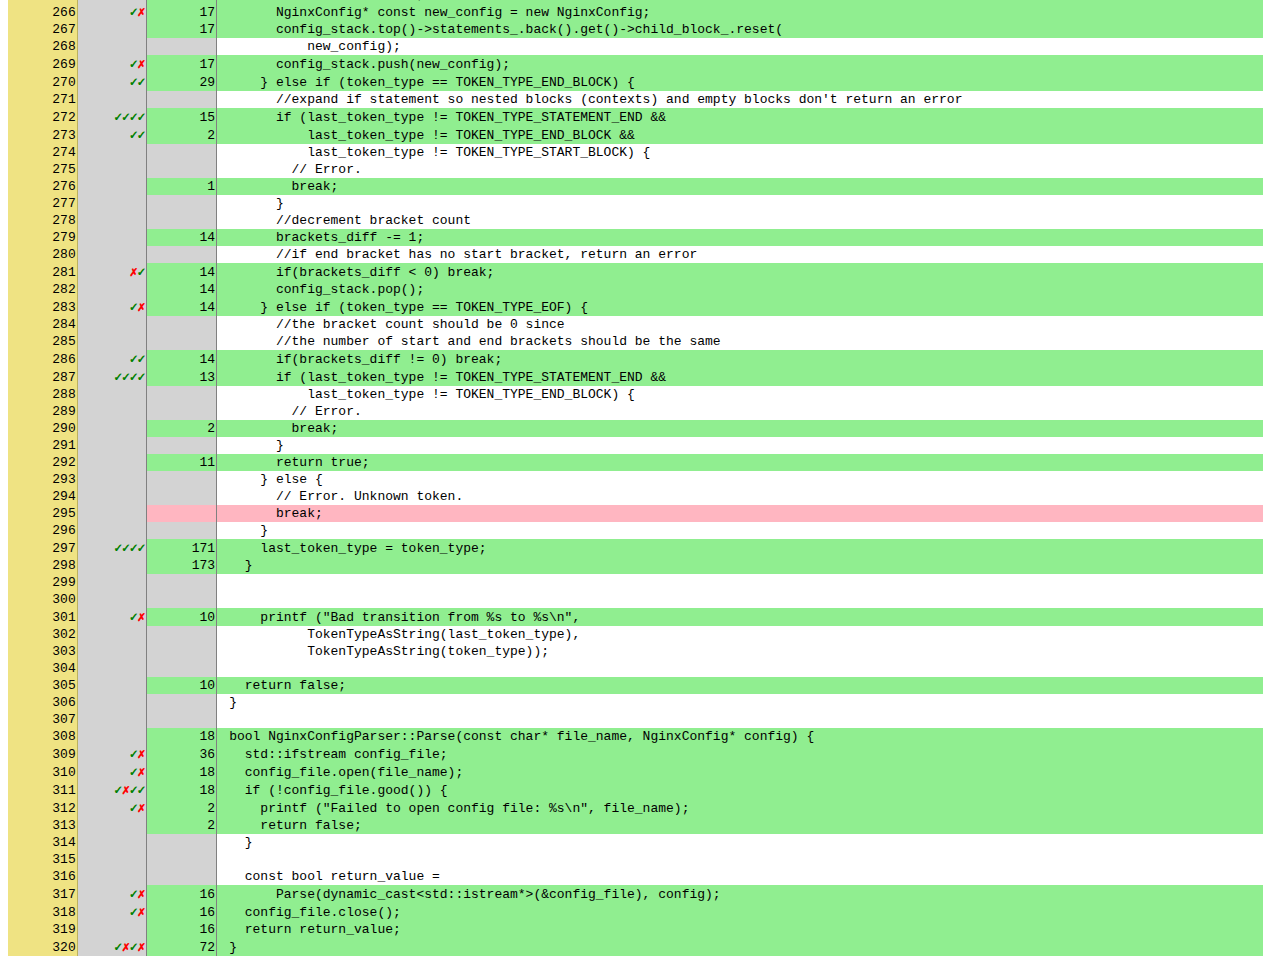
<file: build_coverage/report/index.src_config_parser.cc.html>
<html>

<head>
  <meta http-equiv="Content-Type" content="text/html; charset=UTF-8"/>
  <title>Head</title>
  <style media="screen" type="text/css">
  
    body
    {
      color: #000000;
      background-color: #FFFFFF;
    }

    /* Link formats: use maroon w/underlines */
    a:link
    {
      color: navy;
      text-decoration: underline;
    }
    a:visited
    {
      color: maroon;
      text-decoration: underline;
    }
    a:active
    {
      color: navy;
      text-decoration: underline;
    }

    /*** TD formats ***/
    td
    {
      font-family: sans-serif;
    }
    td.title
    {
      text-align: center;
      padding-bottom: 10px;
      font-size: 20pt;
      font-weight: bold;
    }

    /* TD Header Information */
    td.headerName
    {
      text-align: right;
      color: black;
      padding-right: 6px;
      font-weight: bold;
      vertical-align: top;
      white-space: nowrap;
    }
    td.headerValue
    {
      text-align: left;
      color: blue;
      font-weight: bold;
      white-space: nowrap;
    }
    td.headerTableEntry
    {
      text-align: right;
      color: black;
      font-weight: bold;
      white-space: nowrap;
      padding-left: 12px;
      padding-right: 4px;
      background-color: LightBlue;
    }
    td.headerValueLeg
    {
      text-align: left;
      color: black;
      font-size: 80%;
      white-space: nowrap;
      padding-left: 10px;
      padding-right: 10px;
      padding-top: 2px;
    }

    /* Color of horizontal ruler */
    td.hr
    {
      background-color: navy;
      height:3px;
    }
    /* Footer format */
    td.footer
    {
      text-align: center;
      padding-top: 3px;
      font-family: sans-serif;
    }

    /* Coverage Table */

    td.coverTableHead
    {
      text-align: center;
      color: white;
      background-color: SteelBlue;
      font-family: sans-serif;
      font-size: 120%;
      white-space: nowrap;
      padding-left: 4px;
      padding-right: 4px;
    }
    td.coverFile
    {
      text-align: left;
      padding-left: 10px;
      padding-right: 20px;
      color: black;
      background-color: LightBlue;
      font-family: monospace;
      font-weight: bold;
      font-size: 110%;
    }
    td.coverBar
    {
      padding-left: 10px;
      padding-right: 10px;
      background-color: LightBlue;
    }
    td.coverBarOutline
    {
      background-color: white;
    }
    td.coverValue
    {
      padding-top: 2px;
      text-align: right;
      padding-left: 10px;
      padding-right: 10px;
      font-family: sans-serif;
      white-space: nowrap;
      font-weight: bold;
    }

    /* Link Details */
    a.detail:link
    {
      color: #B8D0FF;
      font-size:80%;
    }
    a.detail:visited
    {
      color: #B8D0FF;
      font-size:80%;
    }
    a.detail:active
    {
      color: #FFFFFF;
      font-size:80%;
    }

    .graphcont{
        color:#000;
        font-weight:700;
        float:left
    }

    .graph{
        float:left;
        background-color: white;
        position:relative;
        width:280px;
        padding:0
    }

    .graph .bar{
        display:block;
        position:relative;
        border:black 1px solid;
        text-align:center;
        color:#fff;
        height:10px;
        font-family:Arial,Helvetica,sans-serif;
        font-size:12px;
        line-height:1.9em
    }

    .graph .bar span{
        position:absolute;
        left:1em
    }

    td.coveredLine,
    span.coveredLine
    {
        background-color: LightGreen!important;
    }

    td.uncoveredLine,
    span.uncoveredLine
    {
        background-color: LightPink!important;
    }

    .linebranch, .linecount
    {
        border-right: 1px gray solid;
        background-color: lightgray;
    }

    span.takenBranch
    {
        color: Green!important;
        cursor: help;
    }

    span.notTakenBranch
    {
        color: Red!important;
        cursor: help;
    }

    .src
    {
        padding-left: 12px;
    }

    .srcHeader,
    span.takenBranch,
    span.notTakenBranch
    {
        font-family: monospace;
        font-weight: bold;
    }

    pre
    {
        height : 15px;
        margin-top: 0;
        margin-bottom: 0;
    }

    .lineno
    {
        background-color: #EFE383;
        border-right: 1px solid #BBB15F;
    }

  </style>
</head>

<body>

  <table width="100%" border="0" cellspacing="0" cellpadding="0">
    <tr><td class="title">GCC Code Coverage Report</td></tr>
    <tr><td class="hr"></td></tr>

    <tr>
      <td width="100%">
        <table cellpadding="1" border="0" width="100%">
          <tr>
            <td width="10%" class="headerName">Directory:</td>
            <td width="35%" class="headerValue">./</td>
            <td width="5%"></td>
            <td width="15%"></td>
            <td width="10%" class="headerValue" style="text-align:right;">Exec</td>
            <td width="10%" class="headerValue" style="text-align:right;">Total</td>
            <td width="15%" class="headerValue" style="text-align:right;">Coverage</td>
          </tr>
          <tr>
            <td class="headerName">File:</td>
            <td class="headerValue">src/config_parser.cc</td>
            <td></td>
            <td class="headerName">Lines:</td>
            <td class="headerTableEntry">144</td>
            <td class="headerTableEntry">188</td>
            <td class="headerTableEntry" style="background-color:#FFFF55">76.6 %</td>
          </tr>
          <tr>
            <td class="headerName">Date:</td>
            <td class="headerValue">2020-04-20 22:45:59</td>
            <td></td>
            <td class="headerName">Branches:</td>
            <td class="headerTableEntry">126</td>
            <td class="headerTableEntry">213</td>
            <td class="headerTableEntry" style="background-color:LightPink">59.2 %</td>
          </tr>
        </table>
      </td>
    </tr>

    <tr><td class="hr"></td></tr>
  </table>

  <br>
  <table cellspacing="0" cellpadding="1">
    <tr>
      <td width="5%" align="right" class="srcHeader">Line</td>
      <td width="5%" align="right" class="srcHeader">Branch</td>
      <td width="5%" align="right" class="srcHeader">Exec</td>
      <td width="75%" align="left" class="srcHeader src">Source</td>
    </tr>

    
    <tr>
    <td align="right" class="lineno"><pre>1</pre></td>
    <td align="right" class="linebranch"></td>
    <td align="right" class="linecount "><pre></pre></td>
    <td align="left" class="src "><pre>// Amy Zhao</pre></td>
    </tr>

    <tr>
    <td align="right" class="lineno"><pre>2</pre></td>
    <td align="right" class="linebranch"></td>
    <td align="right" class="linecount "><pre></pre></td>
    <td align="left" class="src "><pre>// An nginx config file parser.</pre></td>
    </tr>

    <tr>
    <td align="right" class="lineno"><pre>3</pre></td>
    <td align="right" class="linebranch"></td>
    <td align="right" class="linecount "><pre></pre></td>
    <td align="left" class="src "><pre>//</pre></td>
    </tr>

    <tr>
    <td align="right" class="lineno"><pre>4</pre></td>
    <td align="right" class="linebranch"></td>
    <td align="right" class="linecount "><pre></pre></td>
    <td align="left" class="src "><pre>// See:</pre></td>
    </tr>

    <tr>
    <td align="right" class="lineno"><pre>5</pre></td>
    <td align="right" class="linebranch"></td>
    <td align="right" class="linecount "><pre></pre></td>
    <td align="left" class="src "><pre>//   http://wiki.nginx.org/Configuration</pre></td>
    </tr>

    <tr>
    <td align="right" class="lineno"><pre>6</pre></td>
    <td align="right" class="linebranch"></td>
    <td align="right" class="linecount "><pre></pre></td>
    <td align="left" class="src "><pre>//   http://blog.martinfjordvald.com/2010/07/nginx-primer/</pre></td>
    </tr>

    <tr>
    <td align="right" class="lineno"><pre>7</pre></td>
    <td align="right" class="linebranch"></td>
    <td align="right" class="linecount "><pre></pre></td>
    <td align="left" class="src "><pre>//</pre></td>
    </tr>

    <tr>
    <td align="right" class="lineno"><pre>8</pre></td>
    <td align="right" class="linebranch"></td>
    <td align="right" class="linecount "><pre></pre></td>
    <td align="left" class="src "><pre>// How Nginx does it:</pre></td>
    </tr>

    <tr>
    <td align="right" class="lineno"><pre>9</pre></td>
    <td align="right" class="linebranch"></td>
    <td align="right" class="linecount "><pre></pre></td>
    <td align="left" class="src "><pre>//   http://lxr.nginx.org/source/src/core/ngx_conf_file.c</pre></td>
    </tr>

    <tr>
    <td align="right" class="lineno"><pre>10</pre></td>
    <td align="right" class="linebranch"></td>
    <td align="right" class="linecount "><pre></pre></td>
    <td align="left" class="src "><pre></pre></td>
    </tr>

    <tr>
    <td align="right" class="lineno"><pre>11</pre></td>
    <td align="right" class="linebranch"></td>
    <td align="right" class="linecount "><pre></pre></td>
    <td align="left" class="src "><pre>#include &lt;cstdio&gt;</pre></td>
    </tr>

    <tr>
    <td align="right" class="lineno"><pre>12</pre></td>
    <td align="right" class="linebranch"></td>
    <td align="right" class="linecount "><pre></pre></td>
    <td align="left" class="src "><pre>#include &lt;fstream&gt;</pre></td>
    </tr>

    <tr>
    <td align="right" class="lineno"><pre>13</pre></td>
    <td align="right" class="linebranch"></td>
    <td align="right" class="linecount "><pre></pre></td>
    <td align="left" class="src "><pre>#include &lt;iostream&gt;</pre></td>
    </tr>

    <tr>
    <td align="right" class="lineno"><pre>14</pre></td>
    <td align="right" class="linebranch"></td>
    <td align="right" class="linecount "><pre></pre></td>
    <td align="left" class="src "><pre>#include &lt;memory&gt;</pre></td>
    </tr>

    <tr>
    <td align="right" class="lineno"><pre>15</pre></td>
    <td align="right" class="linebranch"></td>
    <td align="right" class="linecount "><pre></pre></td>
    <td align="left" class="src "><pre>#include &lt;stack&gt;</pre></td>
    </tr>

    <tr>
    <td align="right" class="lineno"><pre>16</pre></td>
    <td align="right" class="linebranch"></td>
    <td align="right" class="linecount "><pre></pre></td>
    <td align="left" class="src "><pre>#include &lt;string&gt;</pre></td>
    </tr>

    <tr>
    <td align="right" class="lineno"><pre>17</pre></td>
    <td align="right" class="linebranch"></td>
    <td align="right" class="linecount "><pre></pre></td>
    <td align="left" class="src "><pre>#include &lt;vector&gt;</pre></td>
    </tr>

    <tr>
    <td align="right" class="lineno"><pre>18</pre></td>
    <td align="right" class="linebranch"></td>
    <td align="right" class="linecount "><pre></pre></td>
    <td align="left" class="src "><pre></pre></td>
    </tr>

    <tr>
    <td align="right" class="lineno"><pre>19</pre></td>
    <td align="right" class="linebranch"></td>
    <td align="right" class="linecount "><pre></pre></td>
    <td align="left" class="src "><pre>#include "config_parser.h"</pre></td>
    </tr>

    <tr>
    <td align="right" class="lineno"><pre>20</pre></td>
    <td align="right" class="linebranch"></td>
    <td align="right" class="linecount "><pre></pre></td>
    <td align="left" class="src "><pre></pre></td>
    </tr>

    <tr>
    <td align="right" class="lineno"><pre>21</pre></td>
    <td align="right" class="linebranch"></td>
    <td align="right" class="linecount uncoveredLine"><pre></pre></td>
    <td align="left" class="src uncoveredLine"><pre>std::string NginxConfig::ToString(int depth) {</pre></td>
    </tr>

    <tr>
    <td align="right" class="lineno"><pre>22</pre></td>
    <td align="right" class="linebranch"></td>
    <td align="right" class="linecount uncoveredLine"><pre></pre></td>
    <td align="left" class="src uncoveredLine"><pre>  std::string serialized_config;</pre></td>
    </tr>

    <tr>
    <td align="right" class="lineno"><pre>23</pre></td>
    <td align="right" class="linebranch"></td>
    <td align="right" class="linecount uncoveredLine"><pre></pre></td>
    <td align="left" class="src uncoveredLine"><pre>  for (const auto&amp; statement : statements_) {</pre></td>
    </tr>

    <tr>
    <td align="right" class="lineno"><pre>24</pre></td>
    <td align="right" class="linebranch"></td>
    <td align="right" class="linecount uncoveredLine"><pre></pre></td>
    <td align="left" class="src uncoveredLine"><pre>    serialized_config.append(statement-&gt;ToString(depth));</pre></td>
    </tr>

    <tr>
    <td align="right" class="lineno"><pre>25</pre></td>
    <td align="right" class="linebranch"></td>
    <td align="right" class="linecount "><pre></pre></td>
    <td align="left" class="src "><pre>  }</pre></td>
    </tr>

    <tr>
    <td align="right" class="lineno"><pre>26</pre></td>
    <td align="right" class="linebranch"></td>
    <td align="right" class="linecount uncoveredLine"><pre></pre></td>
    <td align="left" class="src uncoveredLine"><pre>  return serialized_config;</pre></td>
    </tr>

    <tr>
    <td align="right" class="lineno"><pre>27</pre></td>
    <td align="right" class="linebranch"></td>
    <td align="right" class="linecount "><pre></pre></td>
    <td align="left" class="src "><pre>}</pre></td>
    </tr>

    <tr>
    <td align="right" class="lineno"><pre>28</pre></td>
    <td align="right" class="linebranch"></td>
    <td align="right" class="linecount "><pre></pre></td>
    <td align="left" class="src "><pre></pre></td>
    </tr>

    <tr>
    <td align="right" class="lineno"><pre>29</pre></td>
    <td align="right" class="linebranch"></td>
    <td align="right" class="linecount uncoveredLine"><pre></pre></td>
    <td align="left" class="src uncoveredLine"><pre>std::string NginxConfigStatement::ToString(int depth) {</pre></td>
    </tr>

    <tr>
    <td align="right" class="lineno"><pre>30</pre></td>
    <td align="right" class="linebranch"></td>
    <td align="right" class="linecount uncoveredLine"><pre></pre></td>
    <td align="left" class="src uncoveredLine"><pre>  std::string serialized_statement;</pre></td>
    </tr>

    <tr>
    <td align="right" class="lineno"><pre>31</pre></td>
    <td align="right" class="linebranch"></td>
    <td align="right" class="linecount uncoveredLine"><pre></pre></td>
    <td align="left" class="src uncoveredLine"><pre>  for (int i = 0; i &lt; depth; ++i) {</pre></td>
    </tr>

    <tr>
    <td align="right" class="lineno"><pre>32</pre></td>
    <td align="right" class="linebranch"></td>
    <td align="right" class="linecount uncoveredLine"><pre></pre></td>
    <td align="left" class="src uncoveredLine"><pre>    serialized_statement.append("  ");</pre></td>
    </tr>

    <tr>
    <td align="right" class="lineno"><pre>33</pre></td>
    <td align="right" class="linebranch"></td>
    <td align="right" class="linecount "><pre></pre></td>
    <td align="left" class="src "><pre>  }</pre></td>
    </tr>

    <tr>
    <td align="right" class="lineno"><pre>34</pre></td>
    <td align="right" class="linebranch"></td>
    <td align="right" class="linecount uncoveredLine"><pre></pre></td>
    <td align="left" class="src uncoveredLine"><pre>  for (unsigned int i = 0; i &lt; tokens_.size(); ++i) {</pre></td>
    </tr>

    <tr>
    <td align="right" class="lineno"><pre>35</pre></td>
    <td align="right" class="linebranch"></td>
    <td align="right" class="linecount uncoveredLine"><pre></pre></td>
    <td align="left" class="src uncoveredLine"><pre>    if (i != 0) {</pre></td>
    </tr>

    <tr>
    <td align="right" class="lineno"><pre>36</pre></td>
    <td align="right" class="linebranch"></td>
    <td align="right" class="linecount uncoveredLine"><pre></pre></td>
    <td align="left" class="src uncoveredLine"><pre>      serialized_statement.append(" ");</pre></td>
    </tr>

    <tr>
    <td align="right" class="lineno"><pre>37</pre></td>
    <td align="right" class="linebranch"></td>
    <td align="right" class="linecount "><pre></pre></td>
    <td align="left" class="src "><pre>    }</pre></td>
    </tr>

    <tr>
    <td align="right" class="lineno"><pre>38</pre></td>
    <td align="right" class="linebranch"></td>
    <td align="right" class="linecount uncoveredLine"><pre></pre></td>
    <td align="left" class="src uncoveredLine"><pre>    serialized_statement.append(tokens_[i]);</pre></td>
    </tr>

    <tr>
    <td align="right" class="lineno"><pre>39</pre></td>
    <td align="right" class="linebranch"></td>
    <td align="right" class="linecount "><pre></pre></td>
    <td align="left" class="src "><pre>  }</pre></td>
    </tr>

    <tr>
    <td align="right" class="lineno"><pre>40</pre></td>
    <td align="right" class="linebranch"></td>
    <td align="right" class="linecount uncoveredLine"><pre></pre></td>
    <td align="left" class="src uncoveredLine"><pre>  if (child_block_.get() != nullptr) {</pre></td>
    </tr>

    <tr>
    <td align="right" class="lineno"><pre>41</pre></td>
    <td align="right" class="linebranch"></td>
    <td align="right" class="linecount uncoveredLine"><pre></pre></td>
    <td align="left" class="src uncoveredLine"><pre>    serialized_statement.append(" {\n");</pre></td>
    </tr>

    <tr>
    <td align="right" class="lineno"><pre>42</pre></td>
    <td align="right" class="linebranch"></td>
    <td align="right" class="linecount uncoveredLine"><pre></pre></td>
    <td align="left" class="src uncoveredLine"><pre>    serialized_statement.append(child_block_-&gt;ToString(depth + 1));</pre></td>
    </tr>

    <tr>
    <td align="right" class="lineno"><pre>43</pre></td>
    <td align="right" class="linebranch"></td>
    <td align="right" class="linecount uncoveredLine"><pre></pre></td>
    <td align="left" class="src uncoveredLine"><pre>    for (int i = 0; i &lt; depth; ++i) {</pre></td>
    </tr>

    <tr>
    <td align="right" class="lineno"><pre>44</pre></td>
    <td align="right" class="linebranch"></td>
    <td align="right" class="linecount uncoveredLine"><pre></pre></td>
    <td align="left" class="src uncoveredLine"><pre>      serialized_statement.append("  ");</pre></td>
    </tr>

    <tr>
    <td align="right" class="lineno"><pre>45</pre></td>
    <td align="right" class="linebranch"></td>
    <td align="right" class="linecount "><pre></pre></td>
    <td align="left" class="src "><pre>    }</pre></td>
    </tr>

    <tr>
    <td align="right" class="lineno"><pre>46</pre></td>
    <td align="right" class="linebranch"></td>
    <td align="right" class="linecount uncoveredLine"><pre></pre></td>
    <td align="left" class="src uncoveredLine"><pre>    serialized_statement.append("}");</pre></td>
    </tr>

    <tr>
    <td align="right" class="lineno"><pre>47</pre></td>
    <td align="right" class="linebranch"></td>
    <td align="right" class="linecount "><pre></pre></td>
    <td align="left" class="src "><pre>  } else {</pre></td>
    </tr>

    <tr>
    <td align="right" class="lineno"><pre>48</pre></td>
    <td align="right" class="linebranch"></td>
    <td align="right" class="linecount uncoveredLine"><pre></pre></td>
    <td align="left" class="src uncoveredLine"><pre>    serialized_statement.append(";");</pre></td>
    </tr>

    <tr>
    <td align="right" class="lineno"><pre>49</pre></td>
    <td align="right" class="linebranch"></td>
    <td align="right" class="linecount "><pre></pre></td>
    <td align="left" class="src "><pre>  }</pre></td>
    </tr>

    <tr>
    <td align="right" class="lineno"><pre>50</pre></td>
    <td align="right" class="linebranch"></td>
    <td align="right" class="linecount uncoveredLine"><pre></pre></td>
    <td align="left" class="src uncoveredLine"><pre>  serialized_statement.append("\n");</pre></td>
    </tr>

    <tr>
    <td align="right" class="lineno"><pre>51</pre></td>
    <td align="right" class="linebranch"></td>
    <td align="right" class="linecount uncoveredLine"><pre></pre></td>
    <td align="left" class="src uncoveredLine"><pre>  return serialized_statement;</pre></td>
    </tr>

    <tr>
    <td align="right" class="lineno"><pre>52</pre></td>
    <td align="right" class="linebranch"></td>
    <td align="right" class="linecount "><pre></pre></td>
    <td align="left" class="src "><pre>}</pre></td>
    </tr>

    <tr>
    <td align="right" class="lineno"><pre>53</pre></td>
    <td align="right" class="linebranch"></td>
    <td align="right" class="linecount coveredLine"><pre>6</pre></td>
    <td align="left" class="src coveredLine"><pre>bool NginxConfig::get_port_num(unsigned short &amp;port) {</pre></td>
    </tr>

    <tr>
    <td align="right" class="lineno"><pre>54</pre></td>
    <td align="right" class="linebranch"><span class="takenBranch" title="Branch 3 taken 6 times">&check;</span><span class="notTakenBranch" title="Branch 4 not taken">&cross;</span></td>
    <td align="right" class="linecount coveredLine"><pre>6</pre></td>
    <td align="left" class="src coveredLine"><pre>    for (const auto&amp; statement : statements_) {</pre></td>
    </tr>

    <tr>
    <td align="right" class="lineno"><pre>55</pre></td>
    <td align="right" class="linebranch"><span class="takenBranch" title="Branch 2 taken 6 times">&check;</span><span class="notTakenBranch" title="Branch 3 not taken">&cross;</span><span class="takenBranch" title="Branch 4 taken 4 times">&check;</span><span class="takenBranch" title="Branch 5 taken 2 times">&check;</span><br/></td>
    <td align="right" class="linecount coveredLine"><pre>6</pre></td>
    <td align="left" class="src coveredLine"><pre>        if(statement-&gt;found_server_token()) {</pre></td>
    </tr>

    <tr>
    <td align="right" class="lineno"><pre>56</pre></td>
    <td align="right" class="linebranch"><span class="takenBranch" title="Branch 2 taken 4 times">&check;</span><span class="notTakenBranch" title="Branch 3 not taken">&cross;</span></td>
    <td align="right" class="linecount coveredLine"><pre>4</pre></td>
    <td align="left" class="src coveredLine"><pre>            bool result = statement-&gt;find_port(port);</pre></td>
    </tr>

    <tr>
    <td align="right" class="lineno"><pre>57</pre></td>
    <td align="right" class="linebranch"></td>
    <td align="right" class="linecount coveredLine"><pre>10</pre></td>
    <td align="left" class="src coveredLine"><pre>            return result;</pre></td>
    </tr>

    <tr>
    <td align="right" class="lineno"><pre>58</pre></td>
    <td align="right" class="linebranch"></td>
    <td align="right" class="linecount "><pre></pre></td>
    <td align="left" class="src "><pre>        }</pre></td>
    </tr>

    <tr>
    <td align="right" class="lineno"><pre>59</pre></td>
    <td align="right" class="linebranch"><span class="takenBranch" title="Branch 3 taken 2 times">&check;</span><span class="notTakenBranch" title="Branch 4 not taken">&cross;</span><span class="takenBranch" title="Branch 5 taken 2 times">&check;</span><span class="notTakenBranch" title="Branch 6 not taken">&cross;</span><br/></td>
    <td align="right" class="linecount coveredLine"><pre>2</pre></td>
    <td align="left" class="src coveredLine"><pre>        if(statement-&gt;child_block_-&gt;get_port_num(port)) {</pre></td>
    </tr>

    <tr>
    <td align="right" class="lineno"><pre>60</pre></td>
    <td align="right" class="linebranch"></td>
    <td align="right" class="linecount coveredLine"><pre>2</pre></td>
    <td align="left" class="src coveredLine"><pre>            return true;</pre></td>
    </tr>

    <tr>
    <td align="right" class="lineno"><pre>61</pre></td>
    <td align="right" class="linebranch"></td>
    <td align="right" class="linecount "><pre></pre></td>
    <td align="left" class="src "><pre>        }</pre></td>
    </tr>

    <tr>
    <td align="right" class="lineno"><pre>62</pre></td>
    <td align="right" class="linebranch"></td>
    <td align="right" class="linecount "><pre></pre></td>
    <td align="left" class="src "><pre>    }</pre></td>
    </tr>

    <tr>
    <td align="right" class="lineno"><pre>63</pre></td>
    <td align="right" class="linebranch"></td>
    <td align="right" class="linecount uncoveredLine"><pre></pre></td>
    <td align="left" class="src uncoveredLine"><pre>    return false;</pre></td>
    </tr>

    <tr>
    <td align="right" class="lineno"><pre>64</pre></td>
    <td align="right" class="linebranch"></td>
    <td align="right" class="linecount "><pre></pre></td>
    <td align="left" class="src "><pre>}</pre></td>
    </tr>

    <tr>
    <td align="right" class="lineno"><pre>65</pre></td>
    <td align="right" class="linebranch"></td>
    <td align="right" class="linecount "><pre></pre></td>
    <td align="left" class="src "><pre></pre></td>
    </tr>

    <tr>
    <td align="right" class="lineno"><pre>66</pre></td>
    <td align="right" class="linebranch"></td>
    <td align="right" class="linecount coveredLine"><pre>6</pre></td>
    <td align="left" class="src coveredLine"><pre>bool NginxConfigStatement::found_server_token() {</pre></td>
    </tr>

    <tr>
    <td align="right" class="lineno"><pre>67</pre></td>
    <td align="right" class="linebranch"><span class="takenBranch" title="Branch 1 taken 6 times">&check;</span><span class="takenBranch" title="Branch 2 taken 2 times">&check;</span></td>
    <td align="right" class="linecount coveredLine"><pre>8</pre></td>
    <td align="left" class="src coveredLine"><pre>    for (unsigned int i = 0; i &lt; tokens_.size(); ++i) {</pre></td>
    </tr>

    <tr>
    <td align="right" class="lineno"><pre>68</pre></td>
    <td align="right" class="linebranch"><span class="takenBranch" title="Branch 2 taken 4 times">&check;</span><span class="takenBranch" title="Branch 3 taken 2 times">&check;</span></td>
    <td align="right" class="linecount coveredLine"><pre>6</pre></td>
    <td align="left" class="src coveredLine"><pre>        if(tokens_[i] == "server") return true;</pre></td>
    </tr>

    <tr>
    <td align="right" class="lineno"><pre>69</pre></td>
    <td align="right" class="linebranch"></td>
    <td align="right" class="linecount "><pre></pre></td>
    <td align="left" class="src "><pre>    }</pre></td>
    </tr>

    <tr>
    <td align="right" class="lineno"><pre>70</pre></td>
    <td align="right" class="linebranch"></td>
    <td align="right" class="linecount coveredLine"><pre>2</pre></td>
    <td align="left" class="src coveredLine"><pre>    return false;</pre></td>
    </tr>

    <tr>
    <td align="right" class="lineno"><pre>71</pre></td>
    <td align="right" class="linebranch"></td>
    <td align="right" class="linecount "><pre></pre></td>
    <td align="left" class="src "><pre>}</pre></td>
    </tr>

    <tr>
    <td align="right" class="lineno"><pre>72</pre></td>
    <td align="right" class="linebranch"></td>
    <td align="right" class="linecount "><pre></pre></td>
    <td align="left" class="src "><pre></pre></td>
    </tr>

    <tr>
    <td align="right" class="lineno"><pre>73</pre></td>
    <td align="right" class="linebranch"></td>
    <td align="right" class="linecount coveredLine"><pre>4</pre></td>
    <td align="left" class="src coveredLine"><pre>bool NginxConfigStatement::find_port(unsigned short &amp;port) {</pre></td>
    </tr>

    <tr>
    <td align="right" class="lineno"><pre>74</pre></td>
    <td align="right" class="linebranch"><span class="takenBranch" title="Branch 1 taken 4 times">&check;</span><span class="notTakenBranch" title="Branch 2 not taken">&cross;</span></td>
    <td align="right" class="linecount coveredLine"><pre>4</pre></td>
    <td align="left" class="src coveredLine"><pre>    if(child_block_.get() != nullptr) {</pre></td>
    </tr>

    <tr>
    <td align="right" class="lineno"><pre>75</pre></td>
    <td align="right" class="linebranch"></td>
    <td align="right" class="linecount coveredLine"><pre>4</pre></td>
    <td align="left" class="src coveredLine"><pre>        bool result = child_block_-&gt;get_num(port);</pre></td>
    </tr>

    <tr>
    <td align="right" class="lineno"><pre>76</pre></td>
    <td align="right" class="linebranch"></td>
    <td align="right" class="linecount coveredLine"><pre>4</pre></td>
    <td align="left" class="src coveredLine"><pre>        return result;</pre></td>
    </tr>

    <tr>
    <td align="right" class="lineno"><pre>77</pre></td>
    <td align="right" class="linebranch"></td>
    <td align="right" class="linecount "><pre></pre></td>
    <td align="left" class="src "><pre>    }</pre></td>
    </tr>

    <tr>
    <td align="right" class="lineno"><pre>78</pre></td>
    <td align="right" class="linebranch"></td>
    <td align="right" class="linecount uncoveredLine"><pre></pre></td>
    <td align="left" class="src uncoveredLine"><pre>    return false;</pre></td>
    </tr>

    <tr>
    <td align="right" class="lineno"><pre>79</pre></td>
    <td align="right" class="linebranch"></td>
    <td align="right" class="linecount "><pre></pre></td>
    <td align="left" class="src "><pre>}</pre></td>
    </tr>

    <tr>
    <td align="right" class="lineno"><pre>80</pre></td>
    <td align="right" class="linebranch"></td>
    <td align="right" class="linecount "><pre></pre></td>
    <td align="left" class="src "><pre></pre></td>
    </tr>

    <tr>
    <td align="right" class="lineno"><pre>81</pre></td>
    <td align="right" class="linebranch"></td>
    <td align="right" class="linecount coveredLine"><pre>4</pre></td>
    <td align="left" class="src coveredLine"><pre>bool NginxConfig::get_num(unsigned short &amp;port) {</pre></td>
    </tr>

    <tr>
    <td align="right" class="lineno"><pre>82</pre></td>
    <td align="right" class="linebranch"><span class="takenBranch" title="Branch 3 taken 5 times">&check;</span><span class="notTakenBranch" title="Branch 4 not taken">&cross;</span></td>
    <td align="right" class="linecount coveredLine"><pre>5</pre></td>
    <td align="left" class="src coveredLine"><pre>    for (auto statement : statements_) {</pre></td>
    </tr>

    <tr>
    <td align="right" class="lineno"><pre>83</pre></td>
    <td align="right" class="linebranch"><span class="takenBranch" title="Branch 2 taken 5 times">&check;</span><span class="notTakenBranch" title="Branch 3 not taken">&cross;</span></td>
    <td align="right" class="linecount coveredLine"><pre>5</pre></td>
    <td align="left" class="src coveredLine"><pre>        if(statement-&gt;tokens_.size() == 2) {</pre></td>
    </tr>

    <tr>
    <td align="right" class="lineno"><pre>84</pre></td>
    <td align="right" class="linebranch"><span class="takenBranch" title="Branch 3 taken 4 times">&check;</span><span class="takenBranch" title="Branch 4 taken 1 times">&check;</span></td>
    <td align="right" class="linecount coveredLine"><pre>5</pre></td>
    <td align="left" class="src coveredLine"><pre>            if(statement-&gt;tokens_[0] == "listen") {</pre></td>
    </tr>

    <tr>
    <td align="right" class="lineno"><pre>85</pre></td>
    <td align="right" class="linebranch"></td>
    <td align="right" class="linecount "><pre></pre></td>
    <td align="left" class="src "><pre>                int config_port;</pre></td>
    </tr>

    <tr>
    <td align="right" class="lineno"><pre>86</pre></td>
    <td align="right" class="linebranch"></td>
    <td align="right" class="linecount "><pre></pre></td>
    <td align="left" class="src "><pre>                try {</pre></td>
    </tr>

    <tr>
    <td align="right" class="lineno"><pre>87</pre></td>
    <td align="right" class="linebranch"><span class="takenBranch" title="Branch 3 taken 4 times">&check;</span><span class="notTakenBranch" title="Branch 4 not taken">&cross;</span></td>
    <td align="right" class="linecount coveredLine"><pre>4</pre></td>
    <td align="left" class="src coveredLine"><pre>                    config_port = std::stoi(statement-&gt;tokens_[1]);</pre></td>
    </tr>

    <tr>
    <td align="right" class="lineno"><pre>88</pre></td>
    <td align="right" class="linebranch"></td>
    <td align="right" class="linecount "><pre></pre></td>
    <td align="left" class="src "><pre>                }</pre></td>
    </tr>

    <tr>
    <td align="right" class="lineno"><pre>89</pre></td>
    <td align="right" class="linebranch"></td>
    <td align="right" class="linecount "><pre></pre></td>
    <td align="left" class="src "><pre>                catch (...) {</pre></td>
    </tr>

    <tr>
    <td align="right" class="lineno"><pre>90</pre></td>
    <td align="right" class="linebranch"></td>
    <td align="right" class="linecount "><pre></pre></td>
    <td align="left" class="src "><pre>                    //TODO(!) figure out Boost logging</pre></td>
    </tr>

    <tr>
    <td align="right" class="lineno"><pre>91</pre></td>
    <td align="right" class="linebranch"></td>
    <td align="right" class="linecount "><pre></pre></td>
    <td align="left" class="src "><pre>                    //BOOST_LOG_TRIVIAL(fatal) &lt;&lt; "Port number in config file is not integer.";</pre></td>
    </tr>

    <tr>
    <td align="right" class="lineno"><pre>92</pre></td>
    <td align="right" class="linebranch"></td>
    <td align="right" class="linecount "><pre></pre></td>
    <td align="left" class="src "><pre>                    return false;</pre></td>
    </tr>

    <tr>
    <td align="right" class="lineno"><pre>93</pre></td>
    <td align="right" class="linebranch"></td>
    <td align="right" class="linecount "><pre></pre></td>
    <td align="left" class="src "><pre>                }</pre></td>
    </tr>

    <tr>
    <td align="right" class="lineno"><pre>94</pre></td>
    <td align="right" class="linebranch"><span class="takenBranch" title="Branch 0 taken 4 times">&check;</span><span class="notTakenBranch" title="Branch 1 not taken">&cross;</span><span class="notTakenBranch" title="Branch 2 not taken">&cross;</span><span class="takenBranch" title="Branch 3 taken 4 times">&check;</span><br/></td>
    <td align="right" class="linecount coveredLine"><pre>4</pre></td>
    <td align="left" class="src coveredLine"><pre>                if(config_port &lt;= 0 || config_port &gt;= 65535) {</pre></td>
    </tr>

    <tr>
    <td align="right" class="lineno"><pre>95</pre></td>
    <td align="right" class="linebranch"></td>
    <td align="right" class="linecount "><pre></pre></td>
    <td align="left" class="src "><pre>                    //BOOST_LOG_TRIVIAL(fatal) &lt;&lt; "Port number in config file not valid. Must be between 1 and 65535.";</pre></td>
    </tr>

    <tr>
    <td align="right" class="lineno"><pre>96</pre></td>
    <td align="right" class="linebranch"></td>
    <td align="right" class="linecount uncoveredLine"><pre></pre></td>
    <td align="left" class="src uncoveredLine"><pre>                    return false;</pre></td>
    </tr>

    <tr>
    <td align="right" class="lineno"><pre>97</pre></td>
    <td align="right" class="linebranch"></td>
    <td align="right" class="linecount "><pre></pre></td>
    <td align="left" class="src "><pre>                }</pre></td>
    </tr>

    <tr>
    <td align="right" class="lineno"><pre>98</pre></td>
    <td align="right" class="linebranch"></td>
    <td align="right" class="linecount "><pre></pre></td>
    <td align="left" class="src "><pre>                //cast config_port to unsigned port and assign to port</pre></td>
    </tr>

    <tr>
    <td align="right" class="lineno"><pre>99</pre></td>
    <td align="right" class="linebranch"></td>
    <td align="right" class="linecount coveredLine"><pre>4</pre></td>
    <td align="left" class="src coveredLine"><pre>                port = (unsigned short) config_port;</pre></td>
    </tr>

    <tr>
    <td align="right" class="lineno"><pre>100</pre></td>
    <td align="right" class="linebranch"><span class="takenBranch" title="Branch 1 taken 1 times">&check;</span><span class="takenBranch" title="Branch 2 taken 4 times">&check;</span></td>
    <td align="right" class="linecount coveredLine"><pre>4</pre></td>
    <td align="left" class="src coveredLine"><pre>                return true;</pre></td>
    </tr>

    <tr>
    <td align="right" class="lineno"><pre>101</pre></td>
    <td align="right" class="linebranch"></td>
    <td align="right" class="linecount "><pre></pre></td>
    <td align="left" class="src "><pre>            }</pre></td>
    </tr>

    <tr>
    <td align="right" class="lineno"><pre>102</pre></td>
    <td align="right" class="linebranch"></td>
    <td align="right" class="linecount "><pre></pre></td>
    <td align="left" class="src "><pre>        }</pre></td>
    </tr>

    <tr>
    <td align="right" class="lineno"><pre>103</pre></td>
    <td align="right" class="linebranch"></td>
    <td align="right" class="linecount "><pre></pre></td>
    <td align="left" class="src "><pre>    }</pre></td>
    </tr>

    <tr>
    <td align="right" class="lineno"><pre>104</pre></td>
    <td align="right" class="linebranch"></td>
    <td align="right" class="linecount uncoveredLine"><pre></pre></td>
    <td align="left" class="src uncoveredLine"><pre>    return false;</pre></td>
    </tr>

    <tr>
    <td align="right" class="lineno"><pre>105</pre></td>
    <td align="right" class="linebranch"></td>
    <td align="right" class="linecount "><pre></pre></td>
    <td align="left" class="src "><pre>}</pre></td>
    </tr>

    <tr>
    <td align="right" class="lineno"><pre>106</pre></td>
    <td align="right" class="linebranch"></td>
    <td align="right" class="linecount "><pre></pre></td>
    <td align="left" class="src "><pre></pre></td>
    </tr>

    <tr>
    <td align="right" class="lineno"><pre>107</pre></td>
    <td align="right" class="linebranch"></td>
    <td align="right" class="linecount coveredLine"><pre>20</pre></td>
    <td align="left" class="src coveredLine"><pre>const char* NginxConfigParser::TokenTypeAsString(TokenType type) {</pre></td>
    </tr>

    <tr>
    <td align="right" class="lineno"><pre>108</pre></td>
    <td align="right" class="linebranch"><span class="takenBranch" title="Branch 0 taken 1 times">&check;</span><span class="takenBranch" title="Branch 1 taken 8 times">&check;</span><span class="notTakenBranch" title="Branch 2 not taken">&cross;</span><span class="takenBranch" title="Branch 3 taken 2 times">&check;</span><br/><span class="notTakenBranch" title="Branch 4 not taken">&cross;</span><span class="takenBranch" title="Branch 5 taken 4 times">&check;</span><span class="takenBranch" title="Branch 6 taken 3 times">&check;</span><span class="takenBranch" title="Branch 7 taken 2 times">&check;</span><br/><span class="notTakenBranch" title="Branch 8 not taken">&cross;</span></td>
    <td align="right" class="linecount coveredLine"><pre>20</pre></td>
    <td align="left" class="src coveredLine"><pre>  switch (type) {</pre></td>
    </tr>

    <tr>
    <td align="right" class="lineno"><pre>109</pre></td>
    <td align="right" class="linebranch"></td>
    <td align="right" class="linecount coveredLine"><pre>1</pre></td>
    <td align="left" class="src coveredLine"><pre>    case TOKEN_TYPE_START:         return "TOKEN_TYPE_START";</pre></td>
    </tr>

    <tr>
    <td align="right" class="lineno"><pre>110</pre></td>
    <td align="right" class="linebranch"></td>
    <td align="right" class="linecount coveredLine"><pre>8</pre></td>
    <td align="left" class="src coveredLine"><pre>    case TOKEN_TYPE_NORMAL:        return "TOKEN_TYPE_NORMAL";</pre></td>
    </tr>

    <tr>
    <td align="right" class="lineno"><pre>111</pre></td>
    <td align="right" class="linebranch"></td>
    <td align="right" class="linecount uncoveredLine"><pre></pre></td>
    <td align="left" class="src uncoveredLine"><pre>    case TOKEN_TYPE_START_BLOCK:   return "TOKEN_TYPE_START_BLOCK";</pre></td>
    </tr>

    <tr>
    <td align="right" class="lineno"><pre>112</pre></td>
    <td align="right" class="linebranch"></td>
    <td align="right" class="linecount coveredLine"><pre>2</pre></td>
    <td align="left" class="src coveredLine"><pre>    case TOKEN_TYPE_END_BLOCK:     return "TOKEN_TYPE_END_BLOCK";</pre></td>
    </tr>

    <tr>
    <td align="right" class="lineno"><pre>113</pre></td>
    <td align="right" class="linebranch"></td>
    <td align="right" class="linecount uncoveredLine"><pre></pre></td>
    <td align="left" class="src uncoveredLine"><pre>    case TOKEN_TYPE_COMMENT:       return "TOKEN_TYPE_COMMENT";</pre></td>
    </tr>

    <tr>
    <td align="right" class="lineno"><pre>114</pre></td>
    <td align="right" class="linebranch"></td>
    <td align="right" class="linecount coveredLine"><pre>4</pre></td>
    <td align="left" class="src coveredLine"><pre>    case TOKEN_TYPE_STATEMENT_END: return "TOKEN_TYPE_STATEMENT_END";</pre></td>
    </tr>

    <tr>
    <td align="right" class="lineno"><pre>115</pre></td>
    <td align="right" class="linebranch"></td>
    <td align="right" class="linecount coveredLine"><pre>3</pre></td>
    <td align="left" class="src coveredLine"><pre>    case TOKEN_TYPE_EOF:           return "TOKEN_TYPE_EOF";</pre></td>
    </tr>

    <tr>
    <td align="right" class="lineno"><pre>116</pre></td>
    <td align="right" class="linebranch"></td>
    <td align="right" class="linecount coveredLine"><pre>2</pre></td>
    <td align="left" class="src coveredLine"><pre>    case TOKEN_TYPE_ERROR:         return "TOKEN_TYPE_ERROR";</pre></td>
    </tr>

    <tr>
    <td align="right" class="lineno"><pre>117</pre></td>
    <td align="right" class="linebranch"></td>
    <td align="right" class="linecount uncoveredLine"><pre></pre></td>
    <td align="left" class="src uncoveredLine"><pre>    default:                       return "Unknown token type";</pre></td>
    </tr>

    <tr>
    <td align="right" class="lineno"><pre>118</pre></td>
    <td align="right" class="linebranch"></td>
    <td align="right" class="linecount "><pre></pre></td>
    <td align="left" class="src "><pre>  }</pre></td>
    </tr>

    <tr>
    <td align="right" class="lineno"><pre>119</pre></td>
    <td align="right" class="linebranch"></td>
    <td align="right" class="linecount "><pre></pre></td>
    <td align="left" class="src "><pre>}</pre></td>
    </tr>

    <tr>
    <td align="right" class="lineno"><pre>120</pre></td>
    <td align="right" class="linebranch"></td>
    <td align="right" class="linecount "><pre></pre></td>
    <td align="left" class="src "><pre></pre></td>
    </tr>

    <tr>
    <td align="right" class="lineno"><pre>121</pre></td>
    <td align="right" class="linebranch"></td>
    <td align="right" class="linecount coveredLine"><pre>194</pre></td>
    <td align="left" class="src coveredLine"><pre>NginxConfigParser::TokenType NginxConfigParser::ParseToken(std::istream* input,</pre></td>
    </tr>

    <tr>
    <td align="right" class="lineno"><pre>122</pre></td>
    <td align="right" class="linebranch"></td>
    <td align="right" class="linecount "><pre></pre></td>
    <td align="left" class="src "><pre>                                                           std::string* value) {</pre></td>
    </tr>

    <tr>
    <td align="right" class="lineno"><pre>123</pre></td>
    <td align="right" class="linebranch"></td>
    <td align="right" class="linecount coveredLine"><pre>194</pre></td>
    <td align="left" class="src coveredLine"><pre>  TokenParserState state = TOKEN_STATE_INITIAL_WHITESPACE;</pre></td>
    </tr>

    <tr>
    <td align="right" class="lineno"><pre>124</pre></td>
    <td align="right" class="linebranch"><span class="takenBranch" title="Branch 1 taken 1302 times">&check;</span><span class="notTakenBranch" title="Branch 2 not taken">&cross;</span></td>
    <td align="right" class="linecount coveredLine"><pre>2410</pre></td>
    <td align="left" class="src coveredLine"><pre>  while (input-&gt;good()) {</pre></td>
    </tr>

    <tr>
    <td align="right" class="lineno"><pre>125</pre></td>
    <td align="right" class="linebranch"></td>
    <td align="right" class="linecount coveredLine"><pre>1302</pre></td>
    <td align="left" class="src coveredLine"><pre>    const char c = input-&gt;get();</pre></td>
    </tr>

    <tr>
    <td align="right" class="lineno"><pre>126</pre></td>
    <td align="right" class="linebranch"><span class="takenBranch" title="Branch 1 taken 15 times">&check;</span><span class="takenBranch" title="Branch 2 taken 1287 times">&check;</span></td>
    <td align="right" class="linecount coveredLine"><pre>1302</pre></td>
    <td align="left" class="src coveredLine"><pre>    if (!input-&gt;good()) {</pre></td>
    </tr>

    <tr>
    <td align="right" class="lineno"><pre>127</pre></td>
    <td align="right" class="linebranch"></td>
    <td align="right" class="linecount coveredLine"><pre>15</pre></td>
    <td align="left" class="src coveredLine"><pre>      break;</pre></td>
    </tr>

    <tr>
    <td align="right" class="lineno"><pre>128</pre></td>
    <td align="right" class="linebranch"></td>
    <td align="right" class="linecount "><pre></pre></td>
    <td align="left" class="src "><pre>    }</pre></td>
    </tr>

    <tr>
    <td align="right" class="lineno"><pre>129</pre></td>
    <td align="right" class="linebranch"><span class="takenBranch" title="Branch 0 taken 527 times">&check;</span><span class="notTakenBranch" title="Branch 1 not taken">&cross;</span><span class="takenBranch" title="Branch 2 taken 110 times">&check;</span><span class="takenBranch" title="Branch 3 taken 44 times">&check;</span><br/><span class="takenBranch" title="Branch 4 taken 606 times">&check;</span><span class="notTakenBranch" title="Branch 5 not taken">&cross;</span></td>
    <td align="right" class="linecount coveredLine"><pre>1939</pre></td>
    <td align="left" class="src coveredLine"><pre>    switch (state) {</pre></td>
    </tr>

    <tr>
    <td align="right" class="lineno"><pre>130</pre></td>
    <td align="right" class="linebranch"></td>
    <td align="right" class="linecount coveredLine"><pre>527</pre></td>
    <td align="left" class="src coveredLine"><pre>      case TOKEN_STATE_INITIAL_WHITESPACE:</pre></td>
    </tr>

    <tr>
    <td align="right" class="lineno"><pre>131</pre></td>
    <td align="right" class="linebranch"><span class="takenBranch" title="Branch 0 taken 17 times">&check;</span><span class="takenBranch" title="Branch 1 taken 15 times">&check;</span><span class="takenBranch" title="Branch 2 taken 2 times">&check;</span><span class="takenBranch" title="Branch 3 taken 7 times">&check;</span><br/><span class="notTakenBranch" title="Branch 4 not taken">&cross;</span><span class="takenBranch" title="Branch 5 taken 39 times">&check;</span><span class="takenBranch" title="Branch 6 taken 346 times">&check;</span><span class="takenBranch" title="Branch 7 taken 101 times">&check;</span><br/></td>
    <td align="right" class="linecount coveredLine"><pre>983</pre></td>
    <td align="left" class="src coveredLine"><pre>        switch (c) {</pre></td>
    </tr>

    <tr>
    <td align="right" class="lineno"><pre>132</pre></td>
    <td align="right" class="linebranch"></td>
    <td align="right" class="linecount coveredLine"><pre>17</pre></td>
    <td align="left" class="src coveredLine"><pre>          case '{':</pre></td>
    </tr>

    <tr>
    <td align="right" class="lineno"><pre>133</pre></td>
    <td align="right" class="linebranch"></td>
    <td align="right" class="linecount coveredLine"><pre>17</pre></td>
    <td align="left" class="src coveredLine"><pre>            *value = c;</pre></td>
    </tr>

    <tr>
    <td align="right" class="lineno"><pre>134</pre></td>
    <td align="right" class="linebranch"></td>
    <td align="right" class="linecount coveredLine"><pre>17</pre></td>
    <td align="left" class="src coveredLine"><pre>            return TOKEN_TYPE_START_BLOCK;</pre></td>
    </tr>

    <tr>
    <td align="right" class="lineno"><pre>135</pre></td>
    <td align="right" class="linebranch"></td>
    <td align="right" class="linecount coveredLine"><pre>15</pre></td>
    <td align="left" class="src coveredLine"><pre>          case '}':</pre></td>
    </tr>

    <tr>
    <td align="right" class="lineno"><pre>136</pre></td>
    <td align="right" class="linebranch"></td>
    <td align="right" class="linecount coveredLine"><pre>15</pre></td>
    <td align="left" class="src coveredLine"><pre>            *value = c;</pre></td>
    </tr>

    <tr>
    <td align="right" class="lineno"><pre>137</pre></td>
    <td align="right" class="linebranch"></td>
    <td align="right" class="linecount coveredLine"><pre>15</pre></td>
    <td align="left" class="src coveredLine"><pre>            return TOKEN_TYPE_END_BLOCK;</pre></td>
    </tr>

    <tr>
    <td align="right" class="lineno"><pre>138</pre></td>
    <td align="right" class="linebranch"></td>
    <td align="right" class="linecount coveredLine"><pre>2</pre></td>
    <td align="left" class="src coveredLine"><pre>          case '#':</pre></td>
    </tr>

    <tr>
    <td align="right" class="lineno"><pre>139</pre></td>
    <td align="right" class="linebranch"></td>
    <td align="right" class="linecount coveredLine"><pre>2</pre></td>
    <td align="left" class="src coveredLine"><pre>            *value = c;</pre></td>
    </tr>

    <tr>
    <td align="right" class="lineno"><pre>140</pre></td>
    <td align="right" class="linebranch"></td>
    <td align="right" class="linecount coveredLine"><pre>2</pre></td>
    <td align="left" class="src coveredLine"><pre>            state = TOKEN_STATE_TOKEN_TYPE_COMMENT;</pre></td>
    </tr>

    <tr>
    <td align="right" class="lineno"><pre>141</pre></td>
    <td align="right" class="linebranch"></td>
    <td align="right" class="linecount coveredLine"><pre>2</pre></td>
    <td align="left" class="src coveredLine"><pre>            continue;</pre></td>
    </tr>

    <tr>
    <td align="right" class="lineno"><pre>142</pre></td>
    <td align="right" class="linebranch"></td>
    <td align="right" class="linecount coveredLine"><pre>7</pre></td>
    <td align="left" class="src coveredLine"><pre>          case '"':</pre></td>
    </tr>

    <tr>
    <td align="right" class="lineno"><pre>143</pre></td>
    <td align="right" class="linebranch"></td>
    <td align="right" class="linecount coveredLine"><pre>7</pre></td>
    <td align="left" class="src coveredLine"><pre>            *value = c;</pre></td>
    </tr>

    <tr>
    <td align="right" class="lineno"><pre>144</pre></td>
    <td align="right" class="linebranch"></td>
    <td align="right" class="linecount coveredLine"><pre>7</pre></td>
    <td align="left" class="src coveredLine"><pre>            state = TOKEN_STATE_DOUBLE_QUOTE;</pre></td>
    </tr>

    <tr>
    <td align="right" class="lineno"><pre>145</pre></td>
    <td align="right" class="linebranch"></td>
    <td align="right" class="linecount coveredLine"><pre>7</pre></td>
    <td align="left" class="src coveredLine"><pre>            continue;</pre></td>
    </tr>

    <tr>
    <td align="right" class="lineno"><pre>146</pre></td>
    <td align="right" class="linebranch"></td>
    <td align="right" class="linecount uncoveredLine"><pre></pre></td>
    <td align="left" class="src uncoveredLine"><pre>          case '\'':</pre></td>
    </tr>

    <tr>
    <td align="right" class="lineno"><pre>147</pre></td>
    <td align="right" class="linebranch"></td>
    <td align="right" class="linecount uncoveredLine"><pre></pre></td>
    <td align="left" class="src uncoveredLine"><pre>            *value = c;</pre></td>
    </tr>

    <tr>
    <td align="right" class="lineno"><pre>148</pre></td>
    <td align="right" class="linebranch"></td>
    <td align="right" class="linecount uncoveredLine"><pre></pre></td>
    <td align="left" class="src uncoveredLine"><pre>            state = TOKEN_STATE_SINGLE_QUOTE;</pre></td>
    </tr>

    <tr>
    <td align="right" class="lineno"><pre>149</pre></td>
    <td align="right" class="linebranch"></td>
    <td align="right" class="linecount uncoveredLine"><pre></pre></td>
    <td align="left" class="src uncoveredLine"><pre>            continue;</pre></td>
    </tr>

    <tr>
    <td align="right" class="lineno"><pre>150</pre></td>
    <td align="right" class="linebranch"></td>
    <td align="right" class="linecount coveredLine"><pre>39</pre></td>
    <td align="left" class="src coveredLine"><pre>          case ';':</pre></td>
    </tr>

    <tr>
    <td align="right" class="lineno"><pre>151</pre></td>
    <td align="right" class="linebranch"></td>
    <td align="right" class="linecount coveredLine"><pre>39</pre></td>
    <td align="left" class="src coveredLine"><pre>            *value = c;</pre></td>
    </tr>

    <tr>
    <td align="right" class="lineno"><pre>152</pre></td>
    <td align="right" class="linebranch"></td>
    <td align="right" class="linecount coveredLine"><pre>39</pre></td>
    <td align="left" class="src coveredLine"><pre>            return TOKEN_TYPE_STATEMENT_END;</pre></td>
    </tr>

    <tr>
    <td align="right" class="lineno"><pre>153</pre></td>
    <td align="right" class="linebranch"></td>
    <td align="right" class="linecount coveredLine"><pre>346</pre></td>
    <td align="left" class="src coveredLine"><pre>          case ' ':</pre></td>
    </tr>

    <tr>
    <td align="right" class="lineno"><pre>154</pre></td>
    <td align="right" class="linebranch"></td>
    <td align="right" class="linecount "><pre></pre></td>
    <td align="left" class="src "><pre>          case '\t':</pre></td>
    </tr>

    <tr>
    <td align="right" class="lineno"><pre>155</pre></td>
    <td align="right" class="linebranch"></td>
    <td align="right" class="linecount "><pre></pre></td>
    <td align="left" class="src "><pre>          case '\n':</pre></td>
    </tr>

    <tr>
    <td align="right" class="lineno"><pre>156</pre></td>
    <td align="right" class="linebranch"></td>
    <td align="right" class="linecount "><pre></pre></td>
    <td align="left" class="src "><pre>          case '\r':</pre></td>
    </tr>

    <tr>
    <td align="right" class="lineno"><pre>157</pre></td>
    <td align="right" class="linebranch"></td>
    <td align="right" class="linecount coveredLine"><pre>346</pre></td>
    <td align="left" class="src coveredLine"><pre>            continue;</pre></td>
    </tr>

    <tr>
    <td align="right" class="lineno"><pre>158</pre></td>
    <td align="right" class="linebranch"></td>
    <td align="right" class="linecount coveredLine"><pre>101</pre></td>
    <td align="left" class="src coveredLine"><pre>          default:</pre></td>
    </tr>

    <tr>
    <td align="right" class="lineno"><pre>159</pre></td>
    <td align="right" class="linebranch"></td>
    <td align="right" class="linecount coveredLine"><pre>101</pre></td>
    <td align="left" class="src coveredLine"><pre>            *value += c;</pre></td>
    </tr>

    <tr>
    <td align="right" class="lineno"><pre>160</pre></td>
    <td align="right" class="linebranch"></td>
    <td align="right" class="linecount coveredLine"><pre>101</pre></td>
    <td align="left" class="src coveredLine"><pre>            state = TOKEN_STATE_TOKEN_TYPE_NORMAL;</pre></td>
    </tr>

    <tr>
    <td align="right" class="lineno"><pre>161</pre></td>
    <td align="right" class="linebranch"></td>
    <td align="right" class="linecount coveredLine"><pre>101</pre></td>
    <td align="left" class="src coveredLine"><pre>            continue;</pre></td>
    </tr>

    <tr>
    <td align="right" class="lineno"><pre>162</pre></td>
    <td align="right" class="linebranch"></td>
    <td align="right" class="linecount "><pre></pre></td>
    <td align="left" class="src "><pre>        }</pre></td>
    </tr>

    <tr>
    <td align="right" class="lineno"><pre>163</pre></td>
    <td align="right" class="linebranch"></td>
    <td align="right" class="linecount uncoveredLine"><pre></pre></td>
    <td align="left" class="src uncoveredLine"><pre>      case TOKEN_STATE_SINGLE_QUOTE:</pre></td>
    </tr>

    <tr>
    <td align="right" class="lineno"><pre>164</pre></td>
    <td align="right" class="linebranch"></td>
    <td align="right" class="linecount "><pre></pre></td>
    <td align="left" class="src "><pre>        // TODO: the end of a quoted token should be followed by whitespace.</pre></td>
    </tr>

    <tr>
    <td align="right" class="lineno"><pre>165</pre></td>
    <td align="right" class="linebranch"></td>
    <td align="right" class="linecount "><pre></pre></td>
    <td align="left" class="src "><pre>        // TODO: Maybe also define a QUOTED_STRING token type.</pre></td>
    </tr>

    <tr>
    <td align="right" class="lineno"><pre>166</pre></td>
    <td align="right" class="linebranch"></td>
    <td align="right" class="linecount "><pre></pre></td>
    <td align="left" class="src "><pre>        // TODO: Allow for backslash-escaping within strings.</pre></td>
    </tr>

    <tr>
    <td align="right" class="lineno"><pre>167</pre></td>
    <td align="right" class="linebranch"></td>
    <td align="right" class="linecount uncoveredLine"><pre></pre></td>
    <td align="left" class="src uncoveredLine"><pre>        *value += c;</pre></td>
    </tr>

    <tr>
    <td align="right" class="lineno"><pre>168</pre></td>
    <td align="right" class="linebranch"></td>
    <td align="right" class="linecount uncoveredLine"><pre></pre></td>
    <td align="left" class="src uncoveredLine"><pre>        if (c == '\'') {</pre></td>
    </tr>

    <tr>
    <td align="right" class="lineno"><pre>169</pre></td>
    <td align="right" class="linebranch"></td>
    <td align="right" class="linecount uncoveredLine"><pre></pre></td>
    <td align="left" class="src uncoveredLine"><pre>          return TOKEN_TYPE_NORMAL;</pre></td>
    </tr>

    <tr>
    <td align="right" class="lineno"><pre>170</pre></td>
    <td align="right" class="linebranch"></td>
    <td align="right" class="linecount "><pre></pre></td>
    <td align="left" class="src "><pre>        }</pre></td>
    </tr>

    <tr>
    <td align="right" class="lineno"><pre>171</pre></td>
    <td align="right" class="linebranch"></td>
    <td align="right" class="linecount uncoveredLine"><pre></pre></td>
    <td align="left" class="src uncoveredLine"><pre>        continue;</pre></td>
    </tr>

    <tr>
    <td align="right" class="lineno"><pre>172</pre></td>
    <td align="right" class="linebranch"></td>
    <td align="right" class="linecount coveredLine"><pre>110</pre></td>
    <td align="left" class="src coveredLine"><pre>      case TOKEN_STATE_DOUBLE_QUOTE:</pre></td>
    </tr>

    <tr>
    <td align="right" class="lineno"><pre>173</pre></td>
    <td align="right" class="linebranch"></td>
    <td align="right" class="linecount coveredLine"><pre>110</pre></td>
    <td align="left" class="src coveredLine"><pre>        *value += c;</pre></td>
    </tr>

    <tr>
    <td align="right" class="lineno"><pre>174</pre></td>
    <td align="right" class="linebranch"><span class="takenBranch" title="Branch 0 taken 6 times">&check;</span><span class="takenBranch" title="Branch 1 taken 104 times">&check;</span></td>
    <td align="right" class="linecount coveredLine"><pre>110</pre></td>
    <td align="left" class="src coveredLine"><pre>        if (c == '"') {</pre></td>
    </tr>

    <tr>
    <td align="right" class="lineno"><pre>175</pre></td>
    <td align="right" class="linebranch"></td>
    <td align="right" class="linecount coveredLine"><pre>6</pre></td>
    <td align="left" class="src coveredLine"><pre>          return TOKEN_TYPE_NORMAL;</pre></td>
    </tr>

    <tr>
    <td align="right" class="lineno"><pre>176</pre></td>
    <td align="right" class="linebranch"></td>
    <td align="right" class="linecount "><pre></pre></td>
    <td align="left" class="src "><pre>        }</pre></td>
    </tr>

    <tr>
    <td align="right" class="lineno"><pre>177</pre></td>
    <td align="right" class="linebranch"></td>
    <td align="right" class="linecount coveredLine"><pre>104</pre></td>
    <td align="left" class="src coveredLine"><pre>        continue;</pre></td>
    </tr>

    <tr>
    <td align="right" class="lineno"><pre>178</pre></td>
    <td align="right" class="linebranch"></td>
    <td align="right" class="linecount coveredLine"><pre>44</pre></td>
    <td align="left" class="src coveredLine"><pre>      case TOKEN_STATE_TOKEN_TYPE_COMMENT:</pre></td>
    </tr>

    <tr>
    <td align="right" class="lineno"><pre>179</pre></td>
    <td align="right" class="linebranch"><span class="takenBranch" title="Branch 0 taken 42 times">&check;</span><span class="takenBranch" title="Branch 1 taken 2 times">&check;</span><span class="notTakenBranch" title="Branch 2 not taken">&cross;</span><span class="takenBranch" title="Branch 3 taken 42 times">&check;</span><br/></td>
    <td align="right" class="linecount coveredLine"><pre>44</pre></td>
    <td align="left" class="src coveredLine"><pre>        if (c == '\n' || c == '\r') {</pre></td>
    </tr>

    <tr>
    <td align="right" class="lineno"><pre>180</pre></td>
    <td align="right" class="linebranch"></td>
    <td align="right" class="linecount coveredLine"><pre>2</pre></td>
    <td align="left" class="src coveredLine"><pre>          return TOKEN_TYPE_COMMENT;</pre></td>
    </tr>

    <tr>
    <td align="right" class="lineno"><pre>181</pre></td>
    <td align="right" class="linebranch"></td>
    <td align="right" class="linecount "><pre></pre></td>
    <td align="left" class="src "><pre>        }</pre></td>
    </tr>

    <tr>
    <td align="right" class="lineno"><pre>182</pre></td>
    <td align="right" class="linebranch"></td>
    <td align="right" class="linecount coveredLine"><pre>42</pre></td>
    <td align="left" class="src coveredLine"><pre>        *value += c;</pre></td>
    </tr>

    <tr>
    <td align="right" class="lineno"><pre>183</pre></td>
    <td align="right" class="linebranch"></td>
    <td align="right" class="linecount coveredLine"><pre>42</pre></td>
    <td align="left" class="src coveredLine"><pre>        continue;</pre></td>
    </tr>

    <tr>
    <td align="right" class="lineno"><pre>184</pre></td>
    <td align="right" class="linebranch"></td>
    <td align="right" class="linecount coveredLine"><pre>606</pre></td>
    <td align="left" class="src coveredLine"><pre>      case TOKEN_STATE_TOKEN_TYPE_NORMAL:</pre></td>
    </tr>

    <tr>
    <td align="right" class="lineno"><pre>185</pre></td>
    <td align="right" class="linebranch"><span class="takenBranch" title="Branch 0 taken 541 times">&check;</span><span class="takenBranch" title="Branch 1 taken 65 times">&check;</span><span class="takenBranch" title="Branch 2 taken 541 times">&check;</span><span class="notTakenBranch" title="Branch 3 not taken">&cross;</span><br/><span class="takenBranch" title="Branch 4 taken 540 times">&check;</span><span class="takenBranch" title="Branch 5 taken 1 times">&check;</span><span class="takenBranch" title="Branch 6 taken 540 times">&check;</span><span class="notTakenBranch" title="Branch 7 not taken">&cross;</span><br/><span class="takenBranch" title="Branch 8 taken 507 times">&check;</span><span class="takenBranch" title="Branch 9 taken 33 times">&check;</span></td>
    <td align="right" class="linecount coveredLine"><pre>606</pre></td>
    <td align="left" class="src coveredLine"><pre>        if (c == ' ' || c == '\t' || c == '\n' || c == '\t' ||</pre></td>
    </tr>

    <tr>
    <td align="right" class="lineno"><pre>186</pre></td>
    <td align="right" class="linebranch"><span class="takenBranch" title="Branch 0 taken 507 times">&check;</span><span class="notTakenBranch" title="Branch 1 not taken">&cross;</span><span class="notTakenBranch" title="Branch 2 not taken">&cross;</span><span class="takenBranch" title="Branch 3 taken 507 times">&check;</span><br/></td>
    <td align="right" class="linecount coveredLine"><pre>507</pre></td>
    <td align="left" class="src coveredLine"><pre>            c == ';' || c == '{' || c == '}') {</pre></td>
    </tr>

    <tr>
    <td align="right" class="lineno"><pre>187</pre></td>
    <td align="right" class="linebranch"></td>
    <td align="right" class="linecount coveredLine"><pre>99</pre></td>
    <td align="left" class="src coveredLine"><pre>          input-&gt;unget();</pre></td>
    </tr>

    <tr>
    <td align="right" class="lineno"><pre>188</pre></td>
    <td align="right" class="linebranch"></td>
    <td align="right" class="linecount coveredLine"><pre>99</pre></td>
    <td align="left" class="src coveredLine"><pre>          return TOKEN_TYPE_NORMAL;</pre></td>
    </tr>

    <tr>
    <td align="right" class="lineno"><pre>189</pre></td>
    <td align="right" class="linebranch"></td>
    <td align="right" class="linecount "><pre></pre></td>
    <td align="left" class="src "><pre>        }</pre></td>
    </tr>

    <tr>
    <td align="right" class="lineno"><pre>190</pre></td>
    <td align="right" class="linebranch"><span class="takenBranch" title="Branch 0 taken 1 times">&check;</span><span class="takenBranch" title="Branch 1 taken 506 times">&check;</span></td>
    <td align="right" class="linecount coveredLine"><pre>507</pre></td>
    <td align="left" class="src coveredLine"><pre>        if(c == '"') return TOKEN_TYPE_ERROR;</pre></td>
    </tr>

    <tr>
    <td align="right" class="lineno"><pre>191</pre></td>
    <td align="right" class="linebranch"></td>
    <td align="right" class="linecount coveredLine"><pre>506</pre></td>
    <td align="left" class="src coveredLine"><pre>        *value += c;</pre></td>
    </tr>

    <tr>
    <td align="right" class="lineno"><pre>192</pre></td>
    <td align="right" class="linebranch"></td>
    <td align="right" class="linecount "><pre></pre></td>
    <td align="left" class="src "><pre></pre></td>
    </tr>

    <tr>
    <td align="right" class="lineno"><pre>193</pre></td>
    <td align="right" class="linebranch"></td>
    <td align="right" class="linecount coveredLine"><pre>506</pre></td>
    <td align="left" class="src coveredLine"><pre>        continue;</pre></td>
    </tr>

    <tr>
    <td align="right" class="lineno"><pre>194</pre></td>
    <td align="right" class="linebranch"></td>
    <td align="right" class="linecount "><pre></pre></td>
    <td align="left" class="src "><pre>    }</pre></td>
    </tr>

    <tr>
    <td align="right" class="lineno"><pre>195</pre></td>
    <td align="right" class="linebranch"></td>
    <td align="right" class="linecount "><pre></pre></td>
    <td align="left" class="src "><pre>  }</pre></td>
    </tr>

    <tr>
    <td align="right" class="lineno"><pre>196</pre></td>
    <td align="right" class="linebranch"></td>
    <td align="right" class="linecount "><pre></pre></td>
    <td align="left" class="src "><pre></pre></td>
    </tr>

    <tr>
    <td align="right" class="lineno"><pre>197</pre></td>
    <td align="right" class="linebranch"></td>
    <td align="right" class="linecount "><pre></pre></td>
    <td align="left" class="src "><pre>  // If we get here, we reached the end of the file.</pre></td>
    </tr>

    <tr>
    <td align="right" class="lineno"><pre>198</pre></td>
    <td align="right" class="linebranch"><span class="takenBranch" title="Branch 0 taken 15 times">&check;</span><span class="notTakenBranch" title="Branch 1 not taken">&cross;</span><span class="takenBranch" title="Branch 2 taken 1 times">&check;</span><span class="takenBranch" title="Branch 3 taken 14 times">&check;</span><br/></td>
    <td align="right" class="linecount coveredLine"><pre>15</pre></td>
    <td align="left" class="src coveredLine"><pre>  if (state == TOKEN_STATE_SINGLE_QUOTE ||</pre></td>
    </tr>

    <tr>
    <td align="right" class="lineno"><pre>199</pre></td>
    <td align="right" class="linebranch"></td>
    <td align="right" class="linecount "><pre></pre></td>
    <td align="left" class="src "><pre>      state == TOKEN_STATE_DOUBLE_QUOTE) {</pre></td>
    </tr>

    <tr>
    <td align="right" class="lineno"><pre>200</pre></td>
    <td align="right" class="linebranch"></td>
    <td align="right" class="linecount coveredLine"><pre>1</pre></td>
    <td align="left" class="src coveredLine"><pre>    return TOKEN_TYPE_ERROR;</pre></td>
    </tr>

    <tr>
    <td align="right" class="lineno"><pre>201</pre></td>
    <td align="right" class="linebranch"></td>
    <td align="right" class="linecount "><pre></pre></td>
    <td align="left" class="src "><pre>  }</pre></td>
    </tr>

    <tr>
    <td align="right" class="lineno"><pre>202</pre></td>
    <td align="right" class="linebranch"></td>
    <td align="right" class="linecount "><pre></pre></td>
    <td align="left" class="src "><pre></pre></td>
    </tr>

    <tr>
    <td align="right" class="lineno"><pre>203</pre></td>
    <td align="right" class="linebranch"></td>
    <td align="right" class="linecount coveredLine"><pre>14</pre></td>
    <td align="left" class="src coveredLine"><pre>  return TOKEN_TYPE_EOF;</pre></td>
    </tr>

    <tr>
    <td align="right" class="lineno"><pre>204</pre></td>
    <td align="right" class="linebranch"></td>
    <td align="right" class="linecount "><pre></pre></td>
    <td align="left" class="src "><pre>}</pre></td>
    </tr>

    <tr>
    <td align="right" class="lineno"><pre>205</pre></td>
    <td align="right" class="linebranch"></td>
    <td align="right" class="linecount "><pre></pre></td>
    <td align="left" class="src "><pre></pre></td>
    </tr>

    <tr>
    <td align="right" class="lineno"><pre>206</pre></td>
    <td align="right" class="linebranch"></td>
    <td align="right" class="linecount coveredLine"><pre>21</pre></td>
    <td align="left" class="src coveredLine"><pre>bool NginxConfigParser::Parse(std::istream* config_file, NginxConfig* config) {</pre></td>
    </tr>

    <tr>
    <td align="right" class="lineno"><pre>207</pre></td>
    <td align="right" class="linebranch"><span class="takenBranch" title="Branch 1 taken 21 times">&check;</span><span class="notTakenBranch" title="Branch 2 not taken">&cross;</span></td>
    <td align="right" class="linecount coveredLine"><pre>42</pre></td>
    <td align="left" class="src coveredLine"><pre>  std::stack&lt;NginxConfig*&gt; config_stack;</pre></td>
    </tr>

    <tr>
    <td align="right" class="lineno"><pre>208</pre></td>
    <td align="right" class="linebranch"><span class="takenBranch" title="Branch 1 taken 21 times">&check;</span><span class="notTakenBranch" title="Branch 2 not taken">&cross;</span></td>
    <td align="right" class="linecount coveredLine"><pre>21</pre></td>
    <td align="left" class="src coveredLine"><pre>  config_stack.push(config);</pre></td>
    </tr>

    <tr>
    <td align="right" class="lineno"><pre>209</pre></td>
    <td align="right" class="linebranch"></td>
    <td align="right" class="linecount coveredLine"><pre>21</pre></td>
    <td align="left" class="src coveredLine"><pre>  TokenType last_token_type = TOKEN_TYPE_START;</pre></td>
    </tr>

    <tr>
    <td align="right" class="lineno"><pre>210</pre></td>
    <td align="right" class="linebranch"></td>
    <td align="right" class="linecount "><pre></pre></td>
    <td align="left" class="src "><pre>  TokenType token_type;</pre></td>
    </tr>

    <tr>
    <td align="right" class="lineno"><pre>211</pre></td>
    <td align="right" class="linebranch"></td>
    <td align="right" class="linecount "><pre></pre></td>
    <td align="left" class="src "><pre>  //the number of brackets should initially be 0</pre></td>
    </tr>

    <tr>
    <td align="right" class="lineno"><pre>212</pre></td>
    <td align="right" class="linebranch"></td>
    <td align="right" class="linecount coveredLine"><pre>21</pre></td>
    <td align="left" class="src coveredLine"><pre>  int brackets_diff = 0;</pre></td>
    </tr>

    <tr>
    <td align="right" class="lineno"><pre>213</pre></td>
    <td align="right" class="linebranch"></td>
    <td align="right" class="linecount "><pre></pre></td>
    <td align="left" class="src "><pre>  //the normal of normal tokens is initialized to 0</pre></td>
    </tr>

    <tr>
    <td align="right" class="lineno"><pre>214</pre></td>
    <td align="right" class="linebranch"></td>
    <td align="right" class="linecount coveredLine"><pre>21</pre></td>
    <td align="left" class="src coveredLine"><pre>  int normal_tokens = 0;</pre></td>
    </tr>

    <tr>
    <td align="right" class="lineno"><pre>215</pre></td>
    <td align="right" class="linebranch"></td>
    <td align="right" class="linecount "><pre></pre></td>
    <td align="left" class="src "><pre>  while (true) {</pre></td>
    </tr>

    <tr>
    <td align="right" class="lineno"><pre>216</pre></td>
    <td align="right" class="linebranch"></td>
    <td align="right" class="linecount coveredLine"><pre>365</pre></td>
    <td align="left" class="src coveredLine"><pre>    std::string token;</pre></td>
    </tr>

    <tr>
    <td align="right" class="lineno"><pre>217</pre></td>
    <td align="right" class="linebranch"><span class="takenBranch" title="Branch 1 taken 194 times">&check;</span><span class="notTakenBranch" title="Branch 2 not taken">&cross;</span></td>
    <td align="right" class="linecount coveredLine"><pre>194</pre></td>
    <td align="left" class="src coveredLine"><pre>    token_type = ParseToken(config_file, &amp;token);</pre></td>
    </tr>

    <tr>
    <td align="right" class="lineno"><pre>218</pre></td>
    <td align="right" class="linebranch"></td>
    <td align="right" class="linecount "><pre></pre></td>
    <td align="left" class="src "><pre>    //printf ("%s: %s\n", TokenTypeAsString(token_type), token.c_str());</pre></td>
    </tr>

    <tr>
    <td align="right" class="lineno"><pre>219</pre></td>
    <td align="right" class="linebranch"><span class="takenBranch" title="Branch 0 taken 2 times">&check;</span><span class="takenBranch" title="Branch 1 taken 192 times">&check;</span></td>
    <td align="right" class="linecount coveredLine"><pre>194</pre></td>
    <td align="left" class="src coveredLine"><pre>    if (token_type == TOKEN_TYPE_ERROR) {</pre></td>
    </tr>

    <tr>
    <td align="right" class="lineno"><pre>220</pre></td>
    <td align="right" class="linebranch"></td>
    <td align="right" class="linecount coveredLine"><pre>2</pre></td>
    <td align="left" class="src coveredLine"><pre>      break;</pre></td>
    </tr>

    <tr>
    <td align="right" class="lineno"><pre>221</pre></td>
    <td align="right" class="linebranch"></td>
    <td align="right" class="linecount "><pre></pre></td>
    <td align="left" class="src "><pre>    }</pre></td>
    </tr>

    <tr>
    <td align="right" class="lineno"><pre>222</pre></td>
    <td align="right" class="linebranch"></td>
    <td align="right" class="linecount "><pre></pre></td>
    <td align="left" class="src "><pre></pre></td>
    </tr>

    <tr>
    <td align="right" class="lineno"><pre>223</pre></td>
    <td align="right" class="linebranch"><span class="takenBranch" title="Branch 0 taken 2 times">&check;</span><span class="takenBranch" title="Branch 1 taken 190 times">&check;</span></td>
    <td align="right" class="linecount coveredLine"><pre>192</pre></td>
    <td align="left" class="src coveredLine"><pre>    if (token_type == TOKEN_TYPE_COMMENT) {</pre></td>
    </tr>

    <tr>
    <td align="right" class="lineno"><pre>224</pre></td>
    <td align="right" class="linebranch"></td>
    <td align="right" class="linecount "><pre></pre></td>
    <td align="left" class="src "><pre>      // Skip comments.</pre></td>
    </tr>

    <tr>
    <td align="right" class="lineno"><pre>225</pre></td>
    <td align="right" class="linebranch"></td>
    <td align="right" class="linecount coveredLine"><pre>2</pre></td>
    <td align="left" class="src coveredLine"><pre>      continue;</pre></td>
    </tr>

    <tr>
    <td align="right" class="lineno"><pre>226</pre></td>
    <td align="right" class="linebranch"></td>
    <td align="right" class="linecount "><pre></pre></td>
    <td align="left" class="src "><pre>    }</pre></td>
    </tr>

    <tr>
    <td align="right" class="lineno"><pre>227</pre></td>
    <td align="right" class="linebranch"></td>
    <td align="right" class="linecount "><pre></pre></td>
    <td align="left" class="src "><pre></pre></td>
    </tr>

    <tr>
    <td align="right" class="lineno"><pre>228</pre></td>
    <td align="right" class="linebranch"><span class="notTakenBranch" title="Branch 0 not taken">&cross;</span><span class="takenBranch" title="Branch 1 taken 190 times">&check;</span></td>
    <td align="right" class="linecount coveredLine"><pre>190</pre></td>
    <td align="left" class="src coveredLine"><pre>    if (token_type == TOKEN_TYPE_START) {</pre></td>
    </tr>

    <tr>
    <td align="right" class="lineno"><pre>229</pre></td>
    <td align="right" class="linebranch"></td>
    <td align="right" class="linecount "><pre></pre></td>
    <td align="left" class="src "><pre>      // Error.</pre></td>
    </tr>

    <tr>
    <td align="right" class="lineno"><pre>230</pre></td>
    <td align="right" class="linebranch"></td>
    <td align="right" class="linecount uncoveredLine"><pre></pre></td>
    <td align="left" class="src uncoveredLine"><pre>      break;</pre></td>
    </tr>

    <tr>
    <td align="right" class="lineno"><pre>231</pre></td>
    <td align="right" class="linebranch"><span class="takenBranch" title="Branch 0 taken 105 times">&check;</span><span class="takenBranch" title="Branch 1 taken 85 times">&check;</span></td>
    <td align="right" class="linecount coveredLine"><pre>190</pre></td>
    <td align="left" class="src coveredLine"><pre>    } else if (token_type == TOKEN_TYPE_NORMAL) {</pre></td>
    </tr>

    <tr>
    <td align="right" class="lineno"><pre>232</pre></td>
    <td align="right" class="linebranch"></td>
    <td align="right" class="linecount "><pre></pre></td>
    <td align="left" class="src "><pre>      //increment normal tokens</pre></td>
    </tr>

    <tr>
    <td align="right" class="lineno"><pre>233</pre></td>
    <td align="right" class="linebranch"></td>
    <td align="right" class="linecount coveredLine"><pre>105</pre></td>
    <td align="left" class="src coveredLine"><pre>      normal_tokens += 1;</pre></td>
    </tr>

    <tr>
    <td align="right" class="lineno"><pre>234</pre></td>
    <td align="right" class="linebranch"><span class="takenBranch" title="Branch 0 taken 85 times">&check;</span><span class="takenBranch" title="Branch 1 taken 20 times">&check;</span><span class="takenBranch" title="Branch 2 taken 62 times">&check;</span><span class="takenBranch" title="Branch 3 taken 23 times">&check;</span><br/></td>
    <td align="right" class="linecount coveredLine"><pre>105</pre></td>
    <td align="left" class="src coveredLine"><pre>      if (last_token_type == TOKEN_TYPE_START ||</pre></td>
    </tr>

    <tr>
    <td align="right" class="lineno"><pre>235</pre></td>
    <td align="right" class="linebranch"><span class="takenBranch" title="Branch 0 taken 46 times">&check;</span><span class="takenBranch" title="Branch 1 taken 16 times">&check;</span></td>
    <td align="right" class="linecount coveredLine"><pre>62</pre></td>
    <td align="left" class="src coveredLine"><pre>          last_token_type == TOKEN_TYPE_STATEMENT_END ||</pre></td>
    </tr>

    <tr>
    <td align="right" class="lineno"><pre>236</pre></td>
    <td align="right" class="linebranch"><span class="takenBranch" title="Branch 0 taken 45 times">&check;</span><span class="takenBranch" title="Branch 1 taken 1 times">&check;</span></td>
    <td align="right" class="linecount coveredLine"><pre>46</pre></td>
    <td align="left" class="src coveredLine"><pre>          last_token_type == TOKEN_TYPE_START_BLOCK ||</pre></td>
    </tr>

    <tr>
    <td align="right" class="lineno"><pre>237</pre></td>
    <td align="right" class="linebranch"><span class="notTakenBranch" title="Branch 0 not taken">&cross;</span><span class="takenBranch" title="Branch 1 taken 45 times">&check;</span></td>
    <td align="right" class="linecount coveredLine"><pre>45</pre></td>
    <td align="left" class="src coveredLine"><pre>          last_token_type == TOKEN_TYPE_END_BLOCK ||</pre></td>
    </tr>

    <tr>
    <td align="right" class="lineno"><pre>238</pre></td>
    <td align="right" class="linebranch"></td>
    <td align="right" class="linecount "><pre></pre></td>
    <td align="left" class="src "><pre>          last_token_type == TOKEN_TYPE_NORMAL) {</pre></td>
    </tr>

    <tr>
    <td align="right" class="lineno"><pre>239</pre></td>
    <td align="right" class="linebranch"><span class="takenBranch" title="Branch 0 taken 60 times">&check;</span><span class="takenBranch" title="Branch 1 taken 45 times">&check;</span></td>
    <td align="right" class="linecount coveredLine"><pre>105</pre></td>
    <td align="left" class="src coveredLine"><pre>        if (last_token_type != TOKEN_TYPE_NORMAL) {</pre></td>
    </tr>

    <tr>
    <td align="right" class="lineno"><pre>240</pre></td>
    <td align="right" class="linebranch"><span class="takenBranch" title="Branch 2 taken 60 times">&check;</span><span class="notTakenBranch" title="Branch 3 not taken">&cross;</span></td>
    <td align="right" class="linecount coveredLine"><pre>120</pre></td>
    <td align="left" class="src coveredLine"><pre>          config_stack.top()-&gt;statements_.emplace_back(</pre></td>
    </tr>

    <tr>
    <td align="right" class="lineno"><pre>241</pre></td>
    <td align="right" class="linebranch"><span class="takenBranch" title="Branch 1 taken 60 times">&check;</span><span class="notTakenBranch" title="Branch 2 not taken">&cross;</span></td>
    <td align="right" class="linecount coveredLine"><pre>120</pre></td>
    <td align="left" class="src coveredLine"><pre>              new NginxConfigStatement);</pre></td>
    </tr>

    <tr>
    <td align="right" class="lineno"><pre>242</pre></td>
    <td align="right" class="linebranch"></td>
    <td align="right" class="linecount "><pre></pre></td>
    <td align="left" class="src "><pre>        }</pre></td>
    </tr>

    <tr>
    <td align="right" class="lineno"><pre>243</pre></td>
    <td align="right" class="linebranch"><span class="takenBranch" title="Branch 4 taken 105 times">&check;</span><span class="notTakenBranch" title="Branch 5 not taken">&cross;</span></td>
    <td align="right" class="linecount coveredLine"><pre>105</pre></td>
    <td align="left" class="src coveredLine"><pre>        config_stack.top()-&gt;statements_.back().get()-&gt;tokens_.push_back(</pre></td>
    </tr>

    <tr>
    <td align="right" class="lineno"><pre>244</pre></td>
    <td align="right" class="linebranch"></td>
    <td align="right" class="linecount "><pre></pre></td>
    <td align="left" class="src "><pre>            token);</pre></td>
    </tr>

    <tr>
    <td align="right" class="lineno"><pre>245</pre></td>
    <td align="right" class="linebranch"></td>
    <td align="right" class="linecount "><pre></pre></td>
    <td align="left" class="src "><pre>      } else {</pre></td>
    </tr>

    <tr>
    <td align="right" class="lineno"><pre>246</pre></td>
    <td align="right" class="linebranch"></td>
    <td align="right" class="linecount "><pre></pre></td>
    <td align="left" class="src "><pre>        // Error.</pre></td>
    </tr>

    <tr>
    <td align="right" class="lineno"><pre>247</pre></td>
    <td align="right" class="linebranch"></td>
    <td align="right" class="linecount "><pre></pre></td>
    <td align="left" class="src "><pre>        break;</pre></td>
    </tr>

    <tr>
    <td align="right" class="lineno"><pre>248</pre></td>
    <td align="right" class="linebranch"></td>
    <td align="right" class="linecount "><pre></pre></td>
    <td align="left" class="src "><pre>      }</pre></td>
    </tr>

    <tr>
    <td align="right" class="lineno"><pre>249</pre></td>
    <td align="right" class="linebranch"><span class="takenBranch" title="Branch 0 taken 39 times">&check;</span><span class="takenBranch" title="Branch 1 taken 46 times">&check;</span></td>
    <td align="right" class="linecount coveredLine"><pre>85</pre></td>
    <td align="left" class="src coveredLine"><pre>    } else if (token_type == TOKEN_TYPE_STATEMENT_END) {</pre></td>
    </tr>

    <tr>
    <td align="right" class="lineno"><pre>250</pre></td>
    <td align="right" class="linebranch"><span class="notTakenBranch" title="Branch 0 not taken">&cross;</span><span class="takenBranch" title="Branch 1 taken 39 times">&check;</span></td>
    <td align="right" class="linecount coveredLine"><pre>39</pre></td>
    <td align="left" class="src coveredLine"><pre>      if (last_token_type != TOKEN_TYPE_NORMAL) {</pre></td>
    </tr>

    <tr>
    <td align="right" class="lineno"><pre>251</pre></td>
    <td align="right" class="linebranch"></td>
    <td align="right" class="linecount "><pre></pre></td>
    <td align="left" class="src "><pre>        // Error.</pre></td>
    </tr>

    <tr>
    <td align="right" class="lineno"><pre>252</pre></td>
    <td align="right" class="linebranch"></td>
    <td align="right" class="linecount uncoveredLine"><pre></pre></td>
    <td align="left" class="src uncoveredLine"><pre>        break;</pre></td>
    </tr>

    <tr>
    <td align="right" class="lineno"><pre>253</pre></td>
    <td align="right" class="linebranch"></td>
    <td align="right" class="linecount "><pre></pre></td>
    <td align="left" class="src "><pre>      }</pre></td>
    </tr>

    <tr>
    <td align="right" class="lineno"><pre>254</pre></td>
    <td align="right" class="linebranch"></td>
    <td align="right" class="linecount "><pre></pre></td>
    <td align="left" class="src "><pre>      //normal directives should have two normal tokens</pre></td>
    </tr>

    <tr>
    <td align="right" class="lineno"><pre>255</pre></td>
    <td align="right" class="linebranch"><span class="takenBranch" title="Branch 0 taken 4 times">&check;</span><span class="takenBranch" title="Branch 1 taken 35 times">&check;</span></td>
    <td align="right" class="linecount coveredLine"><pre>39</pre></td>
    <td align="left" class="src coveredLine"><pre>      if(normal_tokens != 2) break;</pre></td>
    </tr>

    <tr>
    <td align="right" class="lineno"><pre>256</pre></td>
    <td align="right" class="linebranch"></td>
    <td align="right" class="linecount coveredLine"><pre>35</pre></td>
    <td align="left" class="src coveredLine"><pre>      normal_tokens = 0;</pre></td>
    </tr>

    <tr>
    <td align="right" class="lineno"><pre>257</pre></td>
    <td align="right" class="linebranch"><span class="takenBranch" title="Branch 0 taken 17 times">&check;</span><span class="takenBranch" title="Branch 1 taken 29 times">&check;</span></td>
    <td align="right" class="linecount coveredLine"><pre>46</pre></td>
    <td align="left" class="src coveredLine"><pre>    } else if (token_type == TOKEN_TYPE_START_BLOCK) {</pre></td>
    </tr>

    <tr>
    <td align="right" class="lineno"><pre>258</pre></td>
    <td align="right" class="linebranch"><span class="notTakenBranch" title="Branch 0 not taken">&cross;</span><span class="takenBranch" title="Branch 1 taken 17 times">&check;</span></td>
    <td align="right" class="linecount coveredLine"><pre>17</pre></td>
    <td align="left" class="src coveredLine"><pre>      if (last_token_type != TOKEN_TYPE_NORMAL) {</pre></td>
    </tr>

    <tr>
    <td align="right" class="lineno"><pre>259</pre></td>
    <td align="right" class="linebranch"></td>
    <td align="right" class="linecount "><pre></pre></td>
    <td align="left" class="src "><pre>        // Error.</pre></td>
    </tr>

    <tr>
    <td align="right" class="lineno"><pre>260</pre></td>
    <td align="right" class="linebranch"></td>
    <td align="right" class="linecount uncoveredLine"><pre></pre></td>
    <td align="left" class="src uncoveredLine"><pre>        break;</pre></td>
    </tr>

    <tr>
    <td align="right" class="lineno"><pre>261</pre></td>
    <td align="right" class="linebranch"></td>
    <td align="right" class="linecount "><pre></pre></td>
    <td align="left" class="src "><pre>      }</pre></td>
    </tr>

    <tr>
    <td align="right" class="lineno"><pre>262</pre></td>
    <td align="right" class="linebranch"></td>
    <td align="right" class="linecount "><pre></pre></td>
    <td align="left" class="src "><pre>      //reset number of normal tokens back to 0</pre></td>
    </tr>

    <tr>
    <td align="right" class="lineno"><pre>263</pre></td>
    <td align="right" class="linebranch"></td>
    <td align="right" class="linecount coveredLine"><pre>17</pre></td>
    <td align="left" class="src coveredLine"><pre>      normal_tokens = 0;</pre></td>
    </tr>

    <tr>
    <td align="right" class="lineno"><pre>264</pre></td>
    <td align="right" class="linebranch"></td>
    <td align="right" class="linecount "><pre></pre></td>
    <td align="left" class="src "><pre>      //increment bracket count</pre></td>
    </tr>

    <tr>
    <td align="right" class="lineno"><pre>265</pre></td>
    <td align="right" class="linebranch"></td>
    <td align="right" class="linecount coveredLine"><pre>17</pre></td>
    <td align="left" class="src coveredLine"><pre>      brackets_diff += 1;</pre></td>
    </tr>

    <tr>
    <td align="right" class="lineno"><pre>266</pre></td>
    <td align="right" class="linebranch"><span class="takenBranch" title="Branch 1 taken 17 times">&check;</span><span class="notTakenBranch" title="Branch 2 not taken">&cross;</span></td>
    <td align="right" class="linecount coveredLine"><pre>17</pre></td>
    <td align="left" class="src coveredLine"><pre>      NginxConfig* const new_config = new NginxConfig;</pre></td>
    </tr>

    <tr>
    <td align="right" class="lineno"><pre>267</pre></td>
    <td align="right" class="linebranch"></td>
    <td align="right" class="linecount coveredLine"><pre>17</pre></td>
    <td align="left" class="src coveredLine"><pre>      config_stack.top()-&gt;statements_.back().get()-&gt;child_block_.reset(</pre></td>
    </tr>

    <tr>
    <td align="right" class="lineno"><pre>268</pre></td>
    <td align="right" class="linebranch"></td>
    <td align="right" class="linecount "><pre></pre></td>
    <td align="left" class="src "><pre>          new_config);</pre></td>
    </tr>

    <tr>
    <td align="right" class="lineno"><pre>269</pre></td>
    <td align="right" class="linebranch"><span class="takenBranch" title="Branch 1 taken 17 times">&check;</span><span class="notTakenBranch" title="Branch 2 not taken">&cross;</span></td>
    <td align="right" class="linecount coveredLine"><pre>17</pre></td>
    <td align="left" class="src coveredLine"><pre>      config_stack.push(new_config);</pre></td>
    </tr>

    <tr>
    <td align="right" class="lineno"><pre>270</pre></td>
    <td align="right" class="linebranch"><span class="takenBranch" title="Branch 0 taken 15 times">&check;</span><span class="takenBranch" title="Branch 1 taken 14 times">&check;</span></td>
    <td align="right" class="linecount coveredLine"><pre>29</pre></td>
    <td align="left" class="src coveredLine"><pre>    } else if (token_type == TOKEN_TYPE_END_BLOCK) {</pre></td>
    </tr>

    <tr>
    <td align="right" class="lineno"><pre>271</pre></td>
    <td align="right" class="linebranch"></td>
    <td align="right" class="linecount "><pre></pre></td>
    <td align="left" class="src "><pre>      //expand if statement so nested blocks (contexts) and empty blocks don't return an error</pre></td>
    </tr>

    <tr>
    <td align="right" class="lineno"><pre>272</pre></td>
    <td align="right" class="linebranch"><span class="takenBranch" title="Branch 0 taken 5 times">&check;</span><span class="takenBranch" title="Branch 1 taken 10 times">&check;</span><span class="takenBranch" title="Branch 2 taken 2 times">&check;</span><span class="takenBranch" title="Branch 3 taken 3 times">&check;</span><br/></td>
    <td align="right" class="linecount coveredLine"><pre>15</pre></td>
    <td align="left" class="src coveredLine"><pre>      if (last_token_type != TOKEN_TYPE_STATEMENT_END &amp;&amp;</pre></td>
    </tr>

    <tr>
    <td align="right" class="lineno"><pre>273</pre></td>
    <td align="right" class="linebranch"><span class="takenBranch" title="Branch 0 taken 1 times">&check;</span><span class="takenBranch" title="Branch 1 taken 1 times">&check;</span></td>
    <td align="right" class="linecount coveredLine"><pre>2</pre></td>
    <td align="left" class="src coveredLine"><pre>          last_token_type != TOKEN_TYPE_END_BLOCK &amp;&amp;</pre></td>
    </tr>

    <tr>
    <td align="right" class="lineno"><pre>274</pre></td>
    <td align="right" class="linebranch"></td>
    <td align="right" class="linecount "><pre></pre></td>
    <td align="left" class="src "><pre>          last_token_type != TOKEN_TYPE_START_BLOCK) {</pre></td>
    </tr>

    <tr>
    <td align="right" class="lineno"><pre>275</pre></td>
    <td align="right" class="linebranch"></td>
    <td align="right" class="linecount "><pre></pre></td>
    <td align="left" class="src "><pre>        // Error.</pre></td>
    </tr>

    <tr>
    <td align="right" class="lineno"><pre>276</pre></td>
    <td align="right" class="linebranch"></td>
    <td align="right" class="linecount coveredLine"><pre>1</pre></td>
    <td align="left" class="src coveredLine"><pre>        break;</pre></td>
    </tr>

    <tr>
    <td align="right" class="lineno"><pre>277</pre></td>
    <td align="right" class="linebranch"></td>
    <td align="right" class="linecount "><pre></pre></td>
    <td align="left" class="src "><pre>      }</pre></td>
    </tr>

    <tr>
    <td align="right" class="lineno"><pre>278</pre></td>
    <td align="right" class="linebranch"></td>
    <td align="right" class="linecount "><pre></pre></td>
    <td align="left" class="src "><pre>      //decrement bracket count</pre></td>
    </tr>

    <tr>
    <td align="right" class="lineno"><pre>279</pre></td>
    <td align="right" class="linebranch"></td>
    <td align="right" class="linecount coveredLine"><pre>14</pre></td>
    <td align="left" class="src coveredLine"><pre>      brackets_diff -= 1;</pre></td>
    </tr>

    <tr>
    <td align="right" class="lineno"><pre>280</pre></td>
    <td align="right" class="linebranch"></td>
    <td align="right" class="linecount "><pre></pre></td>
    <td align="left" class="src "><pre>      //if end bracket has no start bracket, return an error</pre></td>
    </tr>

    <tr>
    <td align="right" class="lineno"><pre>281</pre></td>
    <td align="right" class="linebranch"><span class="notTakenBranch" title="Branch 0 not taken">&cross;</span><span class="takenBranch" title="Branch 1 taken 14 times">&check;</span></td>
    <td align="right" class="linecount coveredLine"><pre>14</pre></td>
    <td align="left" class="src coveredLine"><pre>      if(brackets_diff &lt; 0) break;</pre></td>
    </tr>

    <tr>
    <td align="right" class="lineno"><pre>282</pre></td>
    <td align="right" class="linebranch"></td>
    <td align="right" class="linecount coveredLine"><pre>14</pre></td>
    <td align="left" class="src coveredLine"><pre>      config_stack.pop();</pre></td>
    </tr>

    <tr>
    <td align="right" class="lineno"><pre>283</pre></td>
    <td align="right" class="linebranch"><span class="takenBranch" title="Branch 0 taken 14 times">&check;</span><span class="notTakenBranch" title="Branch 1 not taken">&cross;</span></td>
    <td align="right" class="linecount coveredLine"><pre>14</pre></td>
    <td align="left" class="src coveredLine"><pre>    } else if (token_type == TOKEN_TYPE_EOF) {</pre></td>
    </tr>

    <tr>
    <td align="right" class="lineno"><pre>284</pre></td>
    <td align="right" class="linebranch"></td>
    <td align="right" class="linecount "><pre></pre></td>
    <td align="left" class="src "><pre>      //the bracket count should be 0 since</pre></td>
    </tr>

    <tr>
    <td align="right" class="lineno"><pre>285</pre></td>
    <td align="right" class="linebranch"></td>
    <td align="right" class="linecount "><pre></pre></td>
    <td align="left" class="src "><pre>      //the number of start and end brackets should be the same</pre></td>
    </tr>

    <tr>
    <td align="right" class="lineno"><pre>286</pre></td>
    <td align="right" class="linebranch"><span class="takenBranch" title="Branch 0 taken 1 times">&check;</span><span class="takenBranch" title="Branch 1 taken 13 times">&check;</span></td>
    <td align="right" class="linecount coveredLine"><pre>14</pre></td>
    <td align="left" class="src coveredLine"><pre>      if(brackets_diff != 0) break;</pre></td>
    </tr>

    <tr>
    <td align="right" class="lineno"><pre>287</pre></td>
    <td align="right" class="linebranch"><span class="takenBranch" title="Branch 0 taken 11 times">&check;</span><span class="takenBranch" title="Branch 1 taken 2 times">&check;</span><span class="takenBranch" title="Branch 2 taken 2 times">&check;</span><span class="takenBranch" title="Branch 3 taken 9 times">&check;</span><br/></td>
    <td align="right" class="linecount coveredLine"><pre>13</pre></td>
    <td align="left" class="src coveredLine"><pre>      if (last_token_type != TOKEN_TYPE_STATEMENT_END &amp;&amp;</pre></td>
    </tr>

    <tr>
    <td align="right" class="lineno"><pre>288</pre></td>
    <td align="right" class="linebranch"></td>
    <td align="right" class="linecount "><pre></pre></td>
    <td align="left" class="src "><pre>          last_token_type != TOKEN_TYPE_END_BLOCK) {</pre></td>
    </tr>

    <tr>
    <td align="right" class="lineno"><pre>289</pre></td>
    <td align="right" class="linebranch"></td>
    <td align="right" class="linecount "><pre></pre></td>
    <td align="left" class="src "><pre>        // Error.</pre></td>
    </tr>

    <tr>
    <td align="right" class="lineno"><pre>290</pre></td>
    <td align="right" class="linebranch"></td>
    <td align="right" class="linecount coveredLine"><pre>2</pre></td>
    <td align="left" class="src coveredLine"><pre>        break;</pre></td>
    </tr>

    <tr>
    <td align="right" class="lineno"><pre>291</pre></td>
    <td align="right" class="linebranch"></td>
    <td align="right" class="linecount "><pre></pre></td>
    <td align="left" class="src "><pre>      }</pre></td>
    </tr>

    <tr>
    <td align="right" class="lineno"><pre>292</pre></td>
    <td align="right" class="linebranch"></td>
    <td align="right" class="linecount coveredLine"><pre>11</pre></td>
    <td align="left" class="src coveredLine"><pre>      return true;</pre></td>
    </tr>

    <tr>
    <td align="right" class="lineno"><pre>293</pre></td>
    <td align="right" class="linebranch"></td>
    <td align="right" class="linecount "><pre></pre></td>
    <td align="left" class="src "><pre>    } else {</pre></td>
    </tr>

    <tr>
    <td align="right" class="lineno"><pre>294</pre></td>
    <td align="right" class="linebranch"></td>
    <td align="right" class="linecount "><pre></pre></td>
    <td align="left" class="src "><pre>      // Error. Unknown token.</pre></td>
    </tr>

    <tr>
    <td align="right" class="lineno"><pre>295</pre></td>
    <td align="right" class="linebranch"></td>
    <td align="right" class="linecount uncoveredLine"><pre></pre></td>
    <td align="left" class="src uncoveredLine"><pre>      break;</pre></td>
    </tr>

    <tr>
    <td align="right" class="lineno"><pre>296</pre></td>
    <td align="right" class="linebranch"></td>
    <td align="right" class="linecount "><pre></pre></td>
    <td align="left" class="src "><pre>    }</pre></td>
    </tr>

    <tr>
    <td align="right" class="lineno"><pre>297</pre></td>
    <td align="right" class="linebranch"><span class="takenBranch" title="Branch 1 taken 171 times">&check;</span><span class="takenBranch" title="Branch 2 taken 10 times">&check;</span><span class="takenBranch" title="Branch 3 taken 2 times">&check;</span><span class="takenBranch" title="Branch 4 taken 11 times">&check;</span><br/></td>
    <td align="right" class="linecount coveredLine"><pre>171</pre></td>
    <td align="left" class="src coveredLine"><pre>    last_token_type = token_type;</pre></td>
    </tr>

    <tr>
    <td align="right" class="lineno"><pre>298</pre></td>
    <td align="right" class="linebranch"></td>
    <td align="right" class="linecount coveredLine"><pre>173</pre></td>
    <td align="left" class="src coveredLine"><pre>  }</pre></td>
    </tr>

    <tr>
    <td align="right" class="lineno"><pre>299</pre></td>
    <td align="right" class="linebranch"></td>
    <td align="right" class="linecount "><pre></pre></td>
    <td align="left" class="src "><pre></pre></td>
    </tr>

    <tr>
    <td align="right" class="lineno"><pre>300</pre></td>
    <td align="right" class="linebranch"></td>
    <td align="right" class="linecount "><pre></pre></td>
    <td align="left" class="src "><pre></pre></td>
    </tr>

    <tr>
    <td align="right" class="lineno"><pre>301</pre></td>
    <td align="right" class="linebranch"><span class="takenBranch" title="Branch 3 taken 10 times">&check;</span><span class="notTakenBranch" title="Branch 4 not taken">&cross;</span></td>
    <td align="right" class="linecount coveredLine"><pre>10</pre></td>
    <td align="left" class="src coveredLine"><pre>    printf ("Bad transition from %s to %s\n",</pre></td>
    </tr>

    <tr>
    <td align="right" class="lineno"><pre>302</pre></td>
    <td align="right" class="linebranch"></td>
    <td align="right" class="linecount "><pre></pre></td>
    <td align="left" class="src "><pre>          TokenTypeAsString(last_token_type),</pre></td>
    </tr>

    <tr>
    <td align="right" class="lineno"><pre>303</pre></td>
    <td align="right" class="linebranch"></td>
    <td align="right" class="linecount "><pre></pre></td>
    <td align="left" class="src "><pre>          TokenTypeAsString(token_type));</pre></td>
    </tr>

    <tr>
    <td align="right" class="lineno"><pre>304</pre></td>
    <td align="right" class="linebranch"></td>
    <td align="right" class="linecount "><pre></pre></td>
    <td align="left" class="src "><pre></pre></td>
    </tr>

    <tr>
    <td align="right" class="lineno"><pre>305</pre></td>
    <td align="right" class="linebranch"></td>
    <td align="right" class="linecount coveredLine"><pre>10</pre></td>
    <td align="left" class="src coveredLine"><pre>  return false;</pre></td>
    </tr>

    <tr>
    <td align="right" class="lineno"><pre>306</pre></td>
    <td align="right" class="linebranch"></td>
    <td align="right" class="linecount "><pre></pre></td>
    <td align="left" class="src "><pre>}</pre></td>
    </tr>

    <tr>
    <td align="right" class="lineno"><pre>307</pre></td>
    <td align="right" class="linebranch"></td>
    <td align="right" class="linecount "><pre></pre></td>
    <td align="left" class="src "><pre></pre></td>
    </tr>

    <tr>
    <td align="right" class="lineno"><pre>308</pre></td>
    <td align="right" class="linebranch"></td>
    <td align="right" class="linecount coveredLine"><pre>18</pre></td>
    <td align="left" class="src coveredLine"><pre>bool NginxConfigParser::Parse(const char* file_name, NginxConfig* config) {</pre></td>
    </tr>

    <tr>
    <td align="right" class="lineno"><pre>309</pre></td>
    <td align="right" class="linebranch"><span class="takenBranch" title="Branch 1 taken 18 times">&check;</span><span class="notTakenBranch" title="Branch 2 not taken">&cross;</span></td>
    <td align="right" class="linecount coveredLine"><pre>36</pre></td>
    <td align="left" class="src coveredLine"><pre>  std::ifstream config_file;</pre></td>
    </tr>

    <tr>
    <td align="right" class="lineno"><pre>310</pre></td>
    <td align="right" class="linebranch"><span class="takenBranch" title="Branch 1 taken 18 times">&check;</span><span class="notTakenBranch" title="Branch 2 not taken">&cross;</span></td>
    <td align="right" class="linecount coveredLine"><pre>18</pre></td>
    <td align="left" class="src coveredLine"><pre>  config_file.open(file_name);</pre></td>
    </tr>

    <tr>
    <td align="right" class="lineno"><pre>311</pre></td>
    <td align="right" class="linebranch"><span class="takenBranch" title="Branch 1 taken 18 times">&check;</span><span class="notTakenBranch" title="Branch 2 not taken">&cross;</span><span class="takenBranch" title="Branch 3 taken 2 times">&check;</span><span class="takenBranch" title="Branch 4 taken 16 times">&check;</span><br/></td>
    <td align="right" class="linecount coveredLine"><pre>18</pre></td>
    <td align="left" class="src coveredLine"><pre>  if (!config_file.good()) {</pre></td>
    </tr>

    <tr>
    <td align="right" class="lineno"><pre>312</pre></td>
    <td align="right" class="linebranch"><span class="takenBranch" title="Branch 1 taken 2 times">&check;</span><span class="notTakenBranch" title="Branch 2 not taken">&cross;</span></td>
    <td align="right" class="linecount coveredLine"><pre>2</pre></td>
    <td align="left" class="src coveredLine"><pre>    printf ("Failed to open config file: %s\n", file_name);</pre></td>
    </tr>

    <tr>
    <td align="right" class="lineno"><pre>313</pre></td>
    <td align="right" class="linebranch"></td>
    <td align="right" class="linecount coveredLine"><pre>2</pre></td>
    <td align="left" class="src coveredLine"><pre>    return false;</pre></td>
    </tr>

    <tr>
    <td align="right" class="lineno"><pre>314</pre></td>
    <td align="right" class="linebranch"></td>
    <td align="right" class="linecount "><pre></pre></td>
    <td align="left" class="src "><pre>  }</pre></td>
    </tr>

    <tr>
    <td align="right" class="lineno"><pre>315</pre></td>
    <td align="right" class="linebranch"></td>
    <td align="right" class="linecount "><pre></pre></td>
    <td align="left" class="src "><pre></pre></td>
    </tr>

    <tr>
    <td align="right" class="lineno"><pre>316</pre></td>
    <td align="right" class="linebranch"></td>
    <td align="right" class="linecount "><pre></pre></td>
    <td align="left" class="src "><pre>  const bool return_value =</pre></td>
    </tr>

    <tr>
    <td align="right" class="lineno"><pre>317</pre></td>
    <td align="right" class="linebranch"><span class="takenBranch" title="Branch 1 taken 16 times">&check;</span><span class="notTakenBranch" title="Branch 2 not taken">&cross;</span></td>
    <td align="right" class="linecount coveredLine"><pre>16</pre></td>
    <td align="left" class="src coveredLine"><pre>      Parse(dynamic_cast&lt;std::istream*&gt;(&amp;config_file), config);</pre></td>
    </tr>

    <tr>
    <td align="right" class="lineno"><pre>318</pre></td>
    <td align="right" class="linebranch"><span class="takenBranch" title="Branch 1 taken 16 times">&check;</span><span class="notTakenBranch" title="Branch 2 not taken">&cross;</span></td>
    <td align="right" class="linecount coveredLine"><pre>16</pre></td>
    <td align="left" class="src coveredLine"><pre>  config_file.close();</pre></td>
    </tr>

    <tr>
    <td align="right" class="lineno"><pre>319</pre></td>
    <td align="right" class="linebranch"></td>
    <td align="right" class="linecount coveredLine"><pre>16</pre></td>
    <td align="left" class="src coveredLine"><pre>  return return_value;</pre></td>
    </tr>

    <tr>
    <td align="right" class="lineno"><pre>320</pre></td>
    <td align="right" class="linebranch"><span class="takenBranch" title="Branch 1 taken 24 times">&check;</span><span class="notTakenBranch" title="Branch 2 not taken">&cross;</span><span class="takenBranch" title="Branch 3 taken 24 times">&check;</span><span class="notTakenBranch" title="Branch 4 not taken">&cross;</span><br/></td>
    <td align="right" class="linecount coveredLine"><pre>72</pre></td>
    <td align="left" class="src coveredLine"><pre>}</pre></td>
    </tr>

  </table>
  <br>

  <table width="100%" border="0" cellspacing="0" cellpadding="0">
    <tr><td class="hr"><td></tr>
    <tr><td class="footer">Generated by: <a href="http://gcovr.com">GCOVR (Version 3.4)</a></td></tr>
  </table>
  <br>

</body>

</html>
</file>
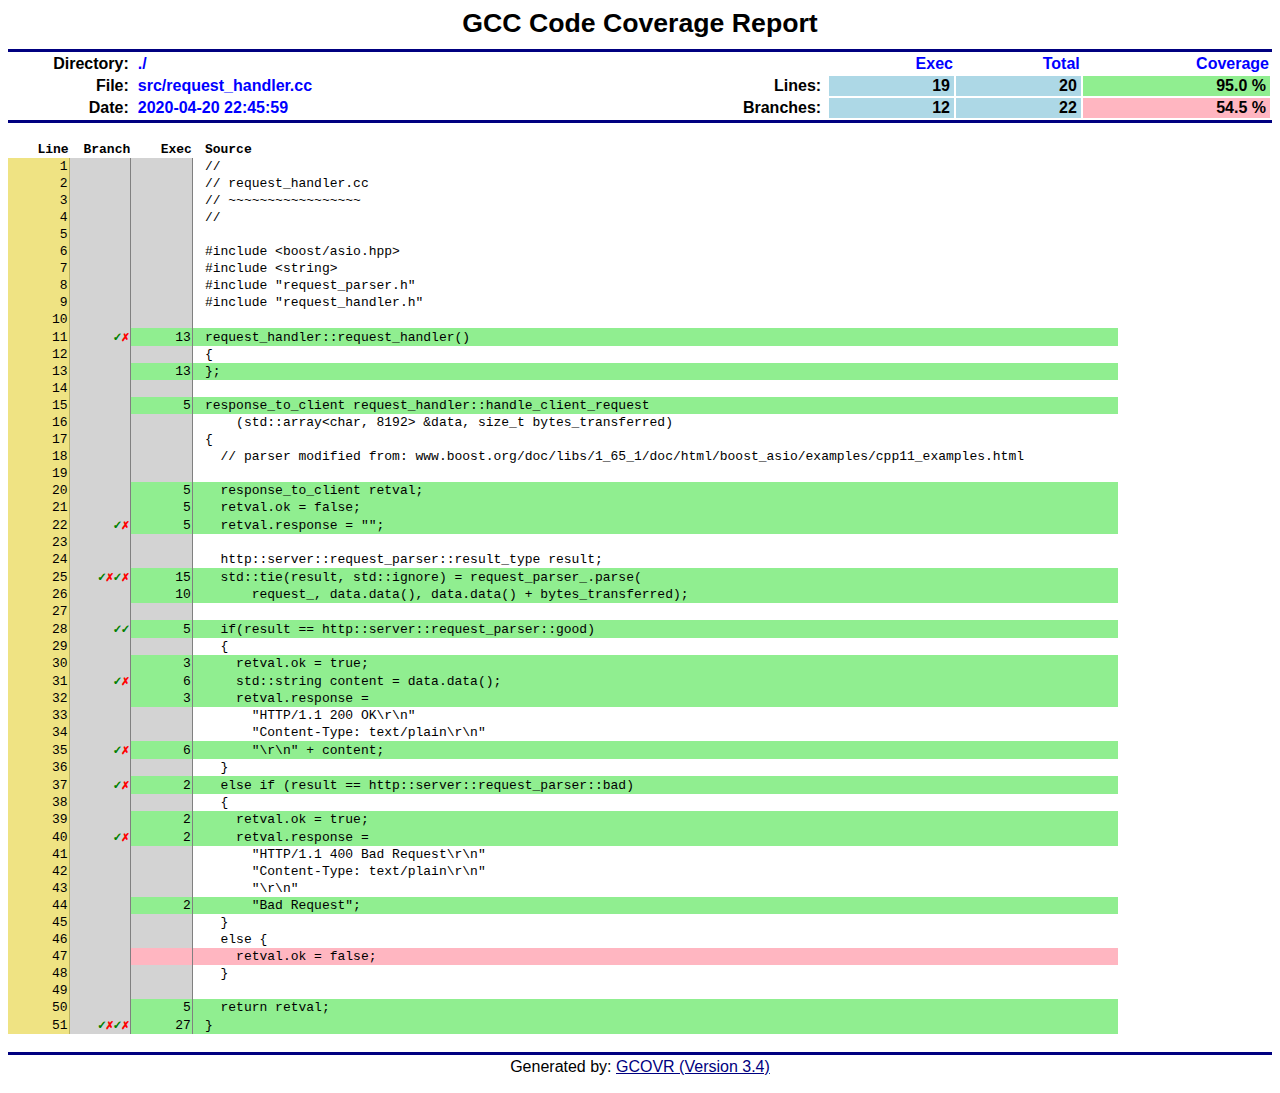
<file: build_coverage/report/index.src_request_handler.cc.html>
<html>

<head>
  <meta http-equiv="Content-Type" content="text/html; charset=UTF-8"/>
  <title>Head</title>
  <style media="screen" type="text/css">
  
    body
    {
      color: #000000;
      background-color: #FFFFFF;
    }

    /* Link formats: use maroon w/underlines */
    a:link
    {
      color: navy;
      text-decoration: underline;
    }
    a:visited
    {
      color: maroon;
      text-decoration: underline;
    }
    a:active
    {
      color: navy;
      text-decoration: underline;
    }

    /*** TD formats ***/
    td
    {
      font-family: sans-serif;
    }
    td.title
    {
      text-align: center;
      padding-bottom: 10px;
      font-size: 20pt;
      font-weight: bold;
    }

    /* TD Header Information */
    td.headerName
    {
      text-align: right;
      color: black;
      padding-right: 6px;
      font-weight: bold;
      vertical-align: top;
      white-space: nowrap;
    }
    td.headerValue
    {
      text-align: left;
      color: blue;
      font-weight: bold;
      white-space: nowrap;
    }
    td.headerTableEntry
    {
      text-align: right;
      color: black;
      font-weight: bold;
      white-space: nowrap;
      padding-left: 12px;
      padding-right: 4px;
      background-color: LightBlue;
    }
    td.headerValueLeg
    {
      text-align: left;
      color: black;
      font-size: 80%;
      white-space: nowrap;
      padding-left: 10px;
      padding-right: 10px;
      padding-top: 2px;
    }

    /* Color of horizontal ruler */
    td.hr
    {
      background-color: navy;
      height:3px;
    }
    /* Footer format */
    td.footer
    {
      text-align: center;
      padding-top: 3px;
      font-family: sans-serif;
    }

    /* Coverage Table */

    td.coverTableHead
    {
      text-align: center;
      color: white;
      background-color: SteelBlue;
      font-family: sans-serif;
      font-size: 120%;
      white-space: nowrap;
      padding-left: 4px;
      padding-right: 4px;
    }
    td.coverFile
    {
      text-align: left;
      padding-left: 10px;
      padding-right: 20px;
      color: black;
      background-color: LightBlue;
      font-family: monospace;
      font-weight: bold;
      font-size: 110%;
    }
    td.coverBar
    {
      padding-left: 10px;
      padding-right: 10px;
      background-color: LightBlue;
    }
    td.coverBarOutline
    {
      background-color: white;
    }
    td.coverValue
    {
      padding-top: 2px;
      text-align: right;
      padding-left: 10px;
      padding-right: 10px;
      font-family: sans-serif;
      white-space: nowrap;
      font-weight: bold;
    }

    /* Link Details */
    a.detail:link
    {
      color: #B8D0FF;
      font-size:80%;
    }
    a.detail:visited
    {
      color: #B8D0FF;
      font-size:80%;
    }
    a.detail:active
    {
      color: #FFFFFF;
      font-size:80%;
    }

    .graphcont{
        color:#000;
        font-weight:700;
        float:left
    }

    .graph{
        float:left;
        background-color: white;
        position:relative;
        width:280px;
        padding:0
    }

    .graph .bar{
        display:block;
        position:relative;
        border:black 1px solid;
        text-align:center;
        color:#fff;
        height:10px;
        font-family:Arial,Helvetica,sans-serif;
        font-size:12px;
        line-height:1.9em
    }

    .graph .bar span{
        position:absolute;
        left:1em
    }

    td.coveredLine,
    span.coveredLine
    {
        background-color: LightGreen!important;
    }

    td.uncoveredLine,
    span.uncoveredLine
    {
        background-color: LightPink!important;
    }

    .linebranch, .linecount
    {
        border-right: 1px gray solid;
        background-color: lightgray;
    }

    span.takenBranch
    {
        color: Green!important;
        cursor: help;
    }

    span.notTakenBranch
    {
        color: Red!important;
        cursor: help;
    }

    .src
    {
        padding-left: 12px;
    }

    .srcHeader,
    span.takenBranch,
    span.notTakenBranch
    {
        font-family: monospace;
        font-weight: bold;
    }

    pre
    {
        height : 15px;
        margin-top: 0;
        margin-bottom: 0;
    }

    .lineno
    {
        background-color: #EFE383;
        border-right: 1px solid #BBB15F;
    }

  </style>
</head>

<body>

  <table width="100%" border="0" cellspacing="0" cellpadding="0">
    <tr><td class="title">GCC Code Coverage Report</td></tr>
    <tr><td class="hr"></td></tr>

    <tr>
      <td width="100%">
        <table cellpadding="1" border="0" width="100%">
          <tr>
            <td width="10%" class="headerName">Directory:</td>
            <td width="35%" class="headerValue">./</td>
            <td width="5%"></td>
            <td width="15%"></td>
            <td width="10%" class="headerValue" style="text-align:right;">Exec</td>
            <td width="10%" class="headerValue" style="text-align:right;">Total</td>
            <td width="15%" class="headerValue" style="text-align:right;">Coverage</td>
          </tr>
          <tr>
            <td class="headerName">File:</td>
            <td class="headerValue">src/request_handler.cc</td>
            <td></td>
            <td class="headerName">Lines:</td>
            <td class="headerTableEntry">19</td>
            <td class="headerTableEntry">20</td>
            <td class="headerTableEntry" style="background-color:LightGreen">95.0 %</td>
          </tr>
          <tr>
            <td class="headerName">Date:</td>
            <td class="headerValue">2020-04-20 22:45:59</td>
            <td></td>
            <td class="headerName">Branches:</td>
            <td class="headerTableEntry">12</td>
            <td class="headerTableEntry">22</td>
            <td class="headerTableEntry" style="background-color:LightPink">54.5 %</td>
          </tr>
        </table>
      </td>
    </tr>

    <tr><td class="hr"></td></tr>
  </table>

  <br>
  <table cellspacing="0" cellpadding="1">
    <tr>
      <td width="5%" align="right" class="srcHeader">Line</td>
      <td width="5%" align="right" class="srcHeader">Branch</td>
      <td width="5%" align="right" class="srcHeader">Exec</td>
      <td width="75%" align="left" class="srcHeader src">Source</td>
    </tr>

    
    <tr>
    <td align="right" class="lineno"><pre>1</pre></td>
    <td align="right" class="linebranch"></td>
    <td align="right" class="linecount "><pre></pre></td>
    <td align="left" class="src "><pre>//</pre></td>
    </tr>

    <tr>
    <td align="right" class="lineno"><pre>2</pre></td>
    <td align="right" class="linebranch"></td>
    <td align="right" class="linecount "><pre></pre></td>
    <td align="left" class="src "><pre>// request_handler.cc</pre></td>
    </tr>

    <tr>
    <td align="right" class="lineno"><pre>3</pre></td>
    <td align="right" class="linebranch"></td>
    <td align="right" class="linecount "><pre></pre></td>
    <td align="left" class="src "><pre>// ~~~~~~~~~~~~~~~~~</pre></td>
    </tr>

    <tr>
    <td align="right" class="lineno"><pre>4</pre></td>
    <td align="right" class="linebranch"></td>
    <td align="right" class="linecount "><pre></pre></td>
    <td align="left" class="src "><pre>//</pre></td>
    </tr>

    <tr>
    <td align="right" class="lineno"><pre>5</pre></td>
    <td align="right" class="linebranch"></td>
    <td align="right" class="linecount "><pre></pre></td>
    <td align="left" class="src "><pre></pre></td>
    </tr>

    <tr>
    <td align="right" class="lineno"><pre>6</pre></td>
    <td align="right" class="linebranch"></td>
    <td align="right" class="linecount "><pre></pre></td>
    <td align="left" class="src "><pre>#include &lt;boost/asio.hpp&gt;</pre></td>
    </tr>

    <tr>
    <td align="right" class="lineno"><pre>7</pre></td>
    <td align="right" class="linebranch"></td>
    <td align="right" class="linecount "><pre></pre></td>
    <td align="left" class="src "><pre>#include &lt;string&gt;</pre></td>
    </tr>

    <tr>
    <td align="right" class="lineno"><pre>8</pre></td>
    <td align="right" class="linebranch"></td>
    <td align="right" class="linecount "><pre></pre></td>
    <td align="left" class="src "><pre>#include "request_parser.h"</pre></td>
    </tr>

    <tr>
    <td align="right" class="lineno"><pre>9</pre></td>
    <td align="right" class="linebranch"></td>
    <td align="right" class="linecount "><pre></pre></td>
    <td align="left" class="src "><pre>#include "request_handler.h"</pre></td>
    </tr>

    <tr>
    <td align="right" class="lineno"><pre>10</pre></td>
    <td align="right" class="linebranch"></td>
    <td align="right" class="linecount "><pre></pre></td>
    <td align="left" class="src "><pre></pre></td>
    </tr>

    <tr>
    <td align="right" class="lineno"><pre>11</pre></td>
    <td align="right" class="linebranch"><span class="takenBranch" title="Branch 2 taken 13 times">&check;</span><span class="notTakenBranch" title="Branch 3 not taken">&cross;</span></td>
    <td align="right" class="linecount coveredLine"><pre>13</pre></td>
    <td align="left" class="src coveredLine"><pre>request_handler::request_handler()</pre></td>
    </tr>

    <tr>
    <td align="right" class="lineno"><pre>12</pre></td>
    <td align="right" class="linebranch"></td>
    <td align="right" class="linecount "><pre></pre></td>
    <td align="left" class="src "><pre>{</pre></td>
    </tr>

    <tr>
    <td align="right" class="lineno"><pre>13</pre></td>
    <td align="right" class="linebranch"></td>
    <td align="right" class="linecount coveredLine"><pre>13</pre></td>
    <td align="left" class="src coveredLine"><pre>};</pre></td>
    </tr>

    <tr>
    <td align="right" class="lineno"><pre>14</pre></td>
    <td align="right" class="linebranch"></td>
    <td align="right" class="linecount "><pre></pre></td>
    <td align="left" class="src "><pre></pre></td>
    </tr>

    <tr>
    <td align="right" class="lineno"><pre>15</pre></td>
    <td align="right" class="linebranch"></td>
    <td align="right" class="linecount coveredLine"><pre>5</pre></td>
    <td align="left" class="src coveredLine"><pre>response_to_client request_handler::handle_client_request</pre></td>
    </tr>

    <tr>
    <td align="right" class="lineno"><pre>16</pre></td>
    <td align="right" class="linebranch"></td>
    <td align="right" class="linecount "><pre></pre></td>
    <td align="left" class="src "><pre>    (std::array&lt;char, 8192&gt; &amp;data, size_t bytes_transferred)</pre></td>
    </tr>

    <tr>
    <td align="right" class="lineno"><pre>17</pre></td>
    <td align="right" class="linebranch"></td>
    <td align="right" class="linecount "><pre></pre></td>
    <td align="left" class="src "><pre>{</pre></td>
    </tr>

    <tr>
    <td align="right" class="lineno"><pre>18</pre></td>
    <td align="right" class="linebranch"></td>
    <td align="right" class="linecount "><pre></pre></td>
    <td align="left" class="src "><pre>  // parser modified from: www.boost.org/doc/libs/1_65_1/doc/html/boost_asio/examples/cpp11_examples.html</pre></td>
    </tr>

    <tr>
    <td align="right" class="lineno"><pre>19</pre></td>
    <td align="right" class="linebranch"></td>
    <td align="right" class="linecount "><pre></pre></td>
    <td align="left" class="src "><pre></pre></td>
    </tr>

    <tr>
    <td align="right" class="lineno"><pre>20</pre></td>
    <td align="right" class="linebranch"></td>
    <td align="right" class="linecount coveredLine"><pre>5</pre></td>
    <td align="left" class="src coveredLine"><pre>  response_to_client retval;</pre></td>
    </tr>

    <tr>
    <td align="right" class="lineno"><pre>21</pre></td>
    <td align="right" class="linebranch"></td>
    <td align="right" class="linecount coveredLine"><pre>5</pre></td>
    <td align="left" class="src coveredLine"><pre>  retval.ok = false;</pre></td>
    </tr>

    <tr>
    <td align="right" class="lineno"><pre>22</pre></td>
    <td align="right" class="linebranch"><span class="takenBranch" title="Branch 1 taken 5 times">&check;</span><span class="notTakenBranch" title="Branch 2 not taken">&cross;</span></td>
    <td align="right" class="linecount coveredLine"><pre>5</pre></td>
    <td align="left" class="src coveredLine"><pre>  retval.response = "";</pre></td>
    </tr>

    <tr>
    <td align="right" class="lineno"><pre>23</pre></td>
    <td align="right" class="linebranch"></td>
    <td align="right" class="linecount "><pre></pre></td>
    <td align="left" class="src "><pre></pre></td>
    </tr>

    <tr>
    <td align="right" class="lineno"><pre>24</pre></td>
    <td align="right" class="linebranch"></td>
    <td align="right" class="linecount "><pre></pre></td>
    <td align="left" class="src "><pre>  http::server::request_parser::result_type result;</pre></td>
    </tr>

    <tr>
    <td align="right" class="lineno"><pre>25</pre></td>
    <td align="right" class="linebranch"><span class="takenBranch" title="Branch 2 taken 5 times">&check;</span><span class="notTakenBranch" title="Branch 3 not taken">&cross;</span><span class="takenBranch" title="Branch 5 taken 5 times">&check;</span><span class="notTakenBranch" title="Branch 6 not taken">&cross;</span><br/></td>
    <td align="right" class="linecount coveredLine"><pre>15</pre></td>
    <td align="left" class="src coveredLine"><pre>  std::tie(result, std::ignore) = request_parser_.parse(</pre></td>
    </tr>

    <tr>
    <td align="right" class="lineno"><pre>26</pre></td>
    <td align="right" class="linebranch"></td>
    <td align="right" class="linecount coveredLine"><pre>10</pre></td>
    <td align="left" class="src coveredLine"><pre>      request_, data.data(), data.data() + bytes_transferred);</pre></td>
    </tr>

    <tr>
    <td align="right" class="lineno"><pre>27</pre></td>
    <td align="right" class="linebranch"></td>
    <td align="right" class="linecount "><pre></pre></td>
    <td align="left" class="src "><pre></pre></td>
    </tr>

    <tr>
    <td align="right" class="lineno"><pre>28</pre></td>
    <td align="right" class="linebranch"><span class="takenBranch" title="Branch 0 taken 3 times">&check;</span><span class="takenBranch" title="Branch 1 taken 2 times">&check;</span></td>
    <td align="right" class="linecount coveredLine"><pre>5</pre></td>
    <td align="left" class="src coveredLine"><pre>  if(result == http::server::request_parser::good)</pre></td>
    </tr>

    <tr>
    <td align="right" class="lineno"><pre>29</pre></td>
    <td align="right" class="linebranch"></td>
    <td align="right" class="linecount "><pre></pre></td>
    <td align="left" class="src "><pre>  {</pre></td>
    </tr>

    <tr>
    <td align="right" class="lineno"><pre>30</pre></td>
    <td align="right" class="linebranch"></td>
    <td align="right" class="linecount coveredLine"><pre>3</pre></td>
    <td align="left" class="src coveredLine"><pre>    retval.ok = true;</pre></td>
    </tr>

    <tr>
    <td align="right" class="lineno"><pre>31</pre></td>
    <td align="right" class="linebranch"><span class="takenBranch" title="Branch 3 taken 3 times">&check;</span><span class="notTakenBranch" title="Branch 4 not taken">&cross;</span></td>
    <td align="right" class="linecount coveredLine"><pre>6</pre></td>
    <td align="left" class="src coveredLine"><pre>    std::string content = data.data();</pre></td>
    </tr>

    <tr>
    <td align="right" class="lineno"><pre>32</pre></td>
    <td align="right" class="linebranch"></td>
    <td align="right" class="linecount coveredLine"><pre>3</pre></td>
    <td align="left" class="src coveredLine"><pre>    retval.response =</pre></td>
    </tr>

    <tr>
    <td align="right" class="lineno"><pre>33</pre></td>
    <td align="right" class="linebranch"></td>
    <td align="right" class="linecount "><pre></pre></td>
    <td align="left" class="src "><pre>      "HTTP/1.1 200 OK\r\n"</pre></td>
    </tr>

    <tr>
    <td align="right" class="lineno"><pre>34</pre></td>
    <td align="right" class="linebranch"></td>
    <td align="right" class="linecount "><pre></pre></td>
    <td align="left" class="src "><pre>      "Content-Type: text/plain\r\n"</pre></td>
    </tr>

    <tr>
    <td align="right" class="lineno"><pre>35</pre></td>
    <td align="right" class="linebranch"><span class="takenBranch" title="Branch 1 taken 3 times">&check;</span><span class="notTakenBranch" title="Branch 2 not taken">&cross;</span></td>
    <td align="right" class="linecount coveredLine"><pre>6</pre></td>
    <td align="left" class="src coveredLine"><pre>      "\r\n" + content;</pre></td>
    </tr>

    <tr>
    <td align="right" class="lineno"><pre>36</pre></td>
    <td align="right" class="linebranch"></td>
    <td align="right" class="linecount "><pre></pre></td>
    <td align="left" class="src "><pre>  }</pre></td>
    </tr>

    <tr>
    <td align="right" class="lineno"><pre>37</pre></td>
    <td align="right" class="linebranch"><span class="takenBranch" title="Branch 0 taken 2 times">&check;</span><span class="notTakenBranch" title="Branch 1 not taken">&cross;</span></td>
    <td align="right" class="linecount coveredLine"><pre>2</pre></td>
    <td align="left" class="src coveredLine"><pre>  else if (result == http::server::request_parser::bad)</pre></td>
    </tr>

    <tr>
    <td align="right" class="lineno"><pre>38</pre></td>
    <td align="right" class="linebranch"></td>
    <td align="right" class="linecount "><pre></pre></td>
    <td align="left" class="src "><pre>  {</pre></td>
    </tr>

    <tr>
    <td align="right" class="lineno"><pre>39</pre></td>
    <td align="right" class="linebranch"></td>
    <td align="right" class="linecount coveredLine"><pre>2</pre></td>
    <td align="left" class="src coveredLine"><pre>    retval.ok = true;</pre></td>
    </tr>

    <tr>
    <td align="right" class="lineno"><pre>40</pre></td>
    <td align="right" class="linebranch"><span class="takenBranch" title="Branch 1 taken 2 times">&check;</span><span class="notTakenBranch" title="Branch 2 not taken">&cross;</span></td>
    <td align="right" class="linecount coveredLine"><pre>2</pre></td>
    <td align="left" class="src coveredLine"><pre>    retval.response =</pre></td>
    </tr>

    <tr>
    <td align="right" class="lineno"><pre>41</pre></td>
    <td align="right" class="linebranch"></td>
    <td align="right" class="linecount "><pre></pre></td>
    <td align="left" class="src "><pre>      "HTTP/1.1 400 Bad Request\r\n"</pre></td>
    </tr>

    <tr>
    <td align="right" class="lineno"><pre>42</pre></td>
    <td align="right" class="linebranch"></td>
    <td align="right" class="linecount "><pre></pre></td>
    <td align="left" class="src "><pre>      "Content-Type: text/plain\r\n"</pre></td>
    </tr>

    <tr>
    <td align="right" class="lineno"><pre>43</pre></td>
    <td align="right" class="linebranch"></td>
    <td align="right" class="linecount "><pre></pre></td>
    <td align="left" class="src "><pre>      "\r\n"</pre></td>
    </tr>

    <tr>
    <td align="right" class="lineno"><pre>44</pre></td>
    <td align="right" class="linebranch"></td>
    <td align="right" class="linecount coveredLine"><pre>2</pre></td>
    <td align="left" class="src coveredLine"><pre>      "Bad Request";</pre></td>
    </tr>

    <tr>
    <td align="right" class="lineno"><pre>45</pre></td>
    <td align="right" class="linebranch"></td>
    <td align="right" class="linecount "><pre></pre></td>
    <td align="left" class="src "><pre>  }</pre></td>
    </tr>

    <tr>
    <td align="right" class="lineno"><pre>46</pre></td>
    <td align="right" class="linebranch"></td>
    <td align="right" class="linecount "><pre></pre></td>
    <td align="left" class="src "><pre>  else {</pre></td>
    </tr>

    <tr>
    <td align="right" class="lineno"><pre>47</pre></td>
    <td align="right" class="linebranch"></td>
    <td align="right" class="linecount uncoveredLine"><pre></pre></td>
    <td align="left" class="src uncoveredLine"><pre>    retval.ok = false;</pre></td>
    </tr>

    <tr>
    <td align="right" class="lineno"><pre>48</pre></td>
    <td align="right" class="linebranch"></td>
    <td align="right" class="linecount "><pre></pre></td>
    <td align="left" class="src "><pre>  }</pre></td>
    </tr>

    <tr>
    <td align="right" class="lineno"><pre>49</pre></td>
    <td align="right" class="linebranch"></td>
    <td align="right" class="linecount "><pre></pre></td>
    <td align="left" class="src "><pre></pre></td>
    </tr>

    <tr>
    <td align="right" class="lineno"><pre>50</pre></td>
    <td align="right" class="linebranch"></td>
    <td align="right" class="linecount coveredLine"><pre>5</pre></td>
    <td align="left" class="src coveredLine"><pre>  return retval;</pre></td>
    </tr>

    <tr>
    <td align="right" class="lineno"><pre>51</pre></td>
    <td align="right" class="linebranch"><span class="takenBranch" title="Branch 1 taken 9 times">&check;</span><span class="notTakenBranch" title="Branch 2 not taken">&cross;</span><span class="takenBranch" title="Branch 3 taken 9 times">&check;</span><span class="notTakenBranch" title="Branch 4 not taken">&cross;</span><br/></td>
    <td align="right" class="linecount coveredLine"><pre>27</pre></td>
    <td align="left" class="src coveredLine"><pre>}</pre></td>
    </tr>

  </table>
  <br>

  <table width="100%" border="0" cellspacing="0" cellpadding="0">
    <tr><td class="hr"><td></tr>
    <tr><td class="footer">Generated by: <a href="http://gcovr.com">GCOVR (Version 3.4)</a></td></tr>
  </table>
  <br>

</body>

</html>
</file>
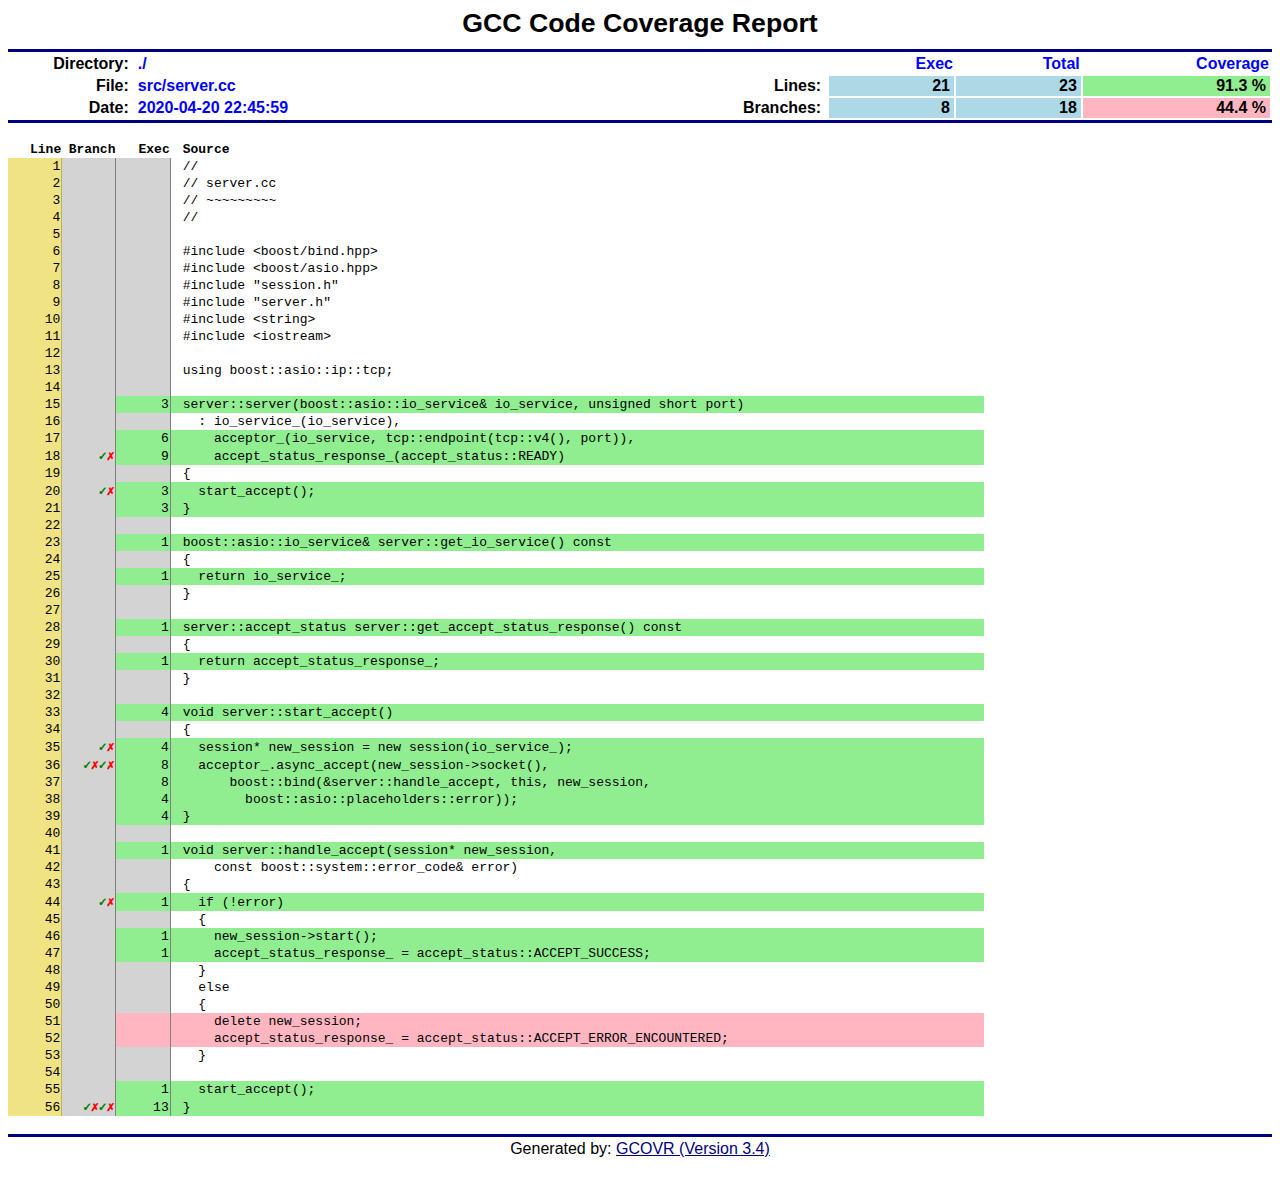
<file: build_coverage/report/index.src_server.cc.html>
<html>

<head>
  <meta http-equiv="Content-Type" content="text/html; charset=UTF-8"/>
  <title>Head</title>
  <style media="screen" type="text/css">
  
    body
    {
      color: #000000;
      background-color: #FFFFFF;
    }

    /* Link formats: use maroon w/underlines */
    a:link
    {
      color: navy;
      text-decoration: underline;
    }
    a:visited
    {
      color: maroon;
      text-decoration: underline;
    }
    a:active
    {
      color: navy;
      text-decoration: underline;
    }

    /*** TD formats ***/
    td
    {
      font-family: sans-serif;
    }
    td.title
    {
      text-align: center;
      padding-bottom: 10px;
      font-size: 20pt;
      font-weight: bold;
    }

    /* TD Header Information */
    td.headerName
    {
      text-align: right;
      color: black;
      padding-right: 6px;
      font-weight: bold;
      vertical-align: top;
      white-space: nowrap;
    }
    td.headerValue
    {
      text-align: left;
      color: blue;
      font-weight: bold;
      white-space: nowrap;
    }
    td.headerTableEntry
    {
      text-align: right;
      color: black;
      font-weight: bold;
      white-space: nowrap;
      padding-left: 12px;
      padding-right: 4px;
      background-color: LightBlue;
    }
    td.headerValueLeg
    {
      text-align: left;
      color: black;
      font-size: 80%;
      white-space: nowrap;
      padding-left: 10px;
      padding-right: 10px;
      padding-top: 2px;
    }

    /* Color of horizontal ruler */
    td.hr
    {
      background-color: navy;
      height:3px;
    }
    /* Footer format */
    td.footer
    {
      text-align: center;
      padding-top: 3px;
      font-family: sans-serif;
    }

    /* Coverage Table */

    td.coverTableHead
    {
      text-align: center;
      color: white;
      background-color: SteelBlue;
      font-family: sans-serif;
      font-size: 120%;
      white-space: nowrap;
      padding-left: 4px;
      padding-right: 4px;
    }
    td.coverFile
    {
      text-align: left;
      padding-left: 10px;
      padding-right: 20px;
      color: black;
      background-color: LightBlue;
      font-family: monospace;
      font-weight: bold;
      font-size: 110%;
    }
    td.coverBar
    {
      padding-left: 10px;
      padding-right: 10px;
      background-color: LightBlue;
    }
    td.coverBarOutline
    {
      background-color: white;
    }
    td.coverValue
    {
      padding-top: 2px;
      text-align: right;
      padding-left: 10px;
      padding-right: 10px;
      font-family: sans-serif;
      white-space: nowrap;
      font-weight: bold;
    }

    /* Link Details */
    a.detail:link
    {
      color: #B8D0FF;
      font-size:80%;
    }
    a.detail:visited
    {
      color: #B8D0FF;
      font-size:80%;
    }
    a.detail:active
    {
      color: #FFFFFF;
      font-size:80%;
    }

    .graphcont{
        color:#000;
        font-weight:700;
        float:left
    }

    .graph{
        float:left;
        background-color: white;
        position:relative;
        width:280px;
        padding:0
    }

    .graph .bar{
        display:block;
        position:relative;
        border:black 1px solid;
        text-align:center;
        color:#fff;
        height:10px;
        font-family:Arial,Helvetica,sans-serif;
        font-size:12px;
        line-height:1.9em
    }

    .graph .bar span{
        position:absolute;
        left:1em
    }

    td.coveredLine,
    span.coveredLine
    {
        background-color: LightGreen!important;
    }

    td.uncoveredLine,
    span.uncoveredLine
    {
        background-color: LightPink!important;
    }

    .linebranch, .linecount
    {
        border-right: 1px gray solid;
        background-color: lightgray;
    }

    span.takenBranch
    {
        color: Green!important;
        cursor: help;
    }

    span.notTakenBranch
    {
        color: Red!important;
        cursor: help;
    }

    .src
    {
        padding-left: 12px;
    }

    .srcHeader,
    span.takenBranch,
    span.notTakenBranch
    {
        font-family: monospace;
        font-weight: bold;
    }

    pre
    {
        height : 15px;
        margin-top: 0;
        margin-bottom: 0;
    }

    .lineno
    {
        background-color: #EFE383;
        border-right: 1px solid #BBB15F;
    }

  </style>
</head>

<body>

  <table width="100%" border="0" cellspacing="0" cellpadding="0">
    <tr><td class="title">GCC Code Coverage Report</td></tr>
    <tr><td class="hr"></td></tr>

    <tr>
      <td width="100%">
        <table cellpadding="1" border="0" width="100%">
          <tr>
            <td width="10%" class="headerName">Directory:</td>
            <td width="35%" class="headerValue">./</td>
            <td width="5%"></td>
            <td width="15%"></td>
            <td width="10%" class="headerValue" style="text-align:right;">Exec</td>
            <td width="10%" class="headerValue" style="text-align:right;">Total</td>
            <td width="15%" class="headerValue" style="text-align:right;">Coverage</td>
          </tr>
          <tr>
            <td class="headerName">File:</td>
            <td class="headerValue">src/server.cc</td>
            <td></td>
            <td class="headerName">Lines:</td>
            <td class="headerTableEntry">21</td>
            <td class="headerTableEntry">23</td>
            <td class="headerTableEntry" style="background-color:LightGreen">91.3 %</td>
          </tr>
          <tr>
            <td class="headerName">Date:</td>
            <td class="headerValue">2020-04-20 22:45:59</td>
            <td></td>
            <td class="headerName">Branches:</td>
            <td class="headerTableEntry">8</td>
            <td class="headerTableEntry">18</td>
            <td class="headerTableEntry" style="background-color:LightPink">44.4 %</td>
          </tr>
        </table>
      </td>
    </tr>

    <tr><td class="hr"></td></tr>
  </table>

  <br>
  <table cellspacing="0" cellpadding="1">
    <tr>
      <td width="5%" align="right" class="srcHeader">Line</td>
      <td width="5%" align="right" class="srcHeader">Branch</td>
      <td width="5%" align="right" class="srcHeader">Exec</td>
      <td width="75%" align="left" class="srcHeader src">Source</td>
    </tr>

    
    <tr>
    <td align="right" class="lineno"><pre>1</pre></td>
    <td align="right" class="linebranch"></td>
    <td align="right" class="linecount "><pre></pre></td>
    <td align="left" class="src "><pre>//</pre></td>
    </tr>

    <tr>
    <td align="right" class="lineno"><pre>2</pre></td>
    <td align="right" class="linebranch"></td>
    <td align="right" class="linecount "><pre></pre></td>
    <td align="left" class="src "><pre>// server.cc</pre></td>
    </tr>

    <tr>
    <td align="right" class="lineno"><pre>3</pre></td>
    <td align="right" class="linebranch"></td>
    <td align="right" class="linecount "><pre></pre></td>
    <td align="left" class="src "><pre>// ~~~~~~~~~</pre></td>
    </tr>

    <tr>
    <td align="right" class="lineno"><pre>4</pre></td>
    <td align="right" class="linebranch"></td>
    <td align="right" class="linecount "><pre></pre></td>
    <td align="left" class="src "><pre>//</pre></td>
    </tr>

    <tr>
    <td align="right" class="lineno"><pre>5</pre></td>
    <td align="right" class="linebranch"></td>
    <td align="right" class="linecount "><pre></pre></td>
    <td align="left" class="src "><pre></pre></td>
    </tr>

    <tr>
    <td align="right" class="lineno"><pre>6</pre></td>
    <td align="right" class="linebranch"></td>
    <td align="right" class="linecount "><pre></pre></td>
    <td align="left" class="src "><pre>#include &lt;boost/bind.hpp&gt;</pre></td>
    </tr>

    <tr>
    <td align="right" class="lineno"><pre>7</pre></td>
    <td align="right" class="linebranch"></td>
    <td align="right" class="linecount "><pre></pre></td>
    <td align="left" class="src "><pre>#include &lt;boost/asio.hpp&gt;</pre></td>
    </tr>

    <tr>
    <td align="right" class="lineno"><pre>8</pre></td>
    <td align="right" class="linebranch"></td>
    <td align="right" class="linecount "><pre></pre></td>
    <td align="left" class="src "><pre>#include "session.h"</pre></td>
    </tr>

    <tr>
    <td align="right" class="lineno"><pre>9</pre></td>
    <td align="right" class="linebranch"></td>
    <td align="right" class="linecount "><pre></pre></td>
    <td align="left" class="src "><pre>#include "server.h"</pre></td>
    </tr>

    <tr>
    <td align="right" class="lineno"><pre>10</pre></td>
    <td align="right" class="linebranch"></td>
    <td align="right" class="linecount "><pre></pre></td>
    <td align="left" class="src "><pre>#include &lt;string&gt;</pre></td>
    </tr>

    <tr>
    <td align="right" class="lineno"><pre>11</pre></td>
    <td align="right" class="linebranch"></td>
    <td align="right" class="linecount "><pre></pre></td>
    <td align="left" class="src "><pre>#include &lt;iostream&gt;</pre></td>
    </tr>

    <tr>
    <td align="right" class="lineno"><pre>12</pre></td>
    <td align="right" class="linebranch"></td>
    <td align="right" class="linecount "><pre></pre></td>
    <td align="left" class="src "><pre></pre></td>
    </tr>

    <tr>
    <td align="right" class="lineno"><pre>13</pre></td>
    <td align="right" class="linebranch"></td>
    <td align="right" class="linecount "><pre></pre></td>
    <td align="left" class="src "><pre>using boost::asio::ip::tcp;</pre></td>
    </tr>

    <tr>
    <td align="right" class="lineno"><pre>14</pre></td>
    <td align="right" class="linebranch"></td>
    <td align="right" class="linecount "><pre></pre></td>
    <td align="left" class="src "><pre></pre></td>
    </tr>

    <tr>
    <td align="right" class="lineno"><pre>15</pre></td>
    <td align="right" class="linebranch"></td>
    <td align="right" class="linecount coveredLine"><pre>3</pre></td>
    <td align="left" class="src coveredLine"><pre>server::server(boost::asio::io_service&amp; io_service, unsigned short port)</pre></td>
    </tr>

    <tr>
    <td align="right" class="lineno"><pre>16</pre></td>
    <td align="right" class="linebranch"></td>
    <td align="right" class="linecount "><pre></pre></td>
    <td align="left" class="src "><pre>  : io_service_(io_service),</pre></td>
    </tr>

    <tr>
    <td align="right" class="lineno"><pre>17</pre></td>
    <td align="right" class="linebranch"></td>
    <td align="right" class="linecount coveredLine"><pre>6</pre></td>
    <td align="left" class="src coveredLine"><pre>    acceptor_(io_service, tcp::endpoint(tcp::v4(), port)),</pre></td>
    </tr>

    <tr>
    <td align="right" class="lineno"><pre>18</pre></td>
    <td align="right" class="linebranch"><span class="takenBranch" title="Branch 1 taken 3 times">&check;</span><span class="notTakenBranch" title="Branch 2 not taken">&cross;</span></td>
    <td align="right" class="linecount coveredLine"><pre>9</pre></td>
    <td align="left" class="src coveredLine"><pre>    accept_status_response_(accept_status::READY)</pre></td>
    </tr>

    <tr>
    <td align="right" class="lineno"><pre>19</pre></td>
    <td align="right" class="linebranch"></td>
    <td align="right" class="linecount "><pre></pre></td>
    <td align="left" class="src "><pre>{</pre></td>
    </tr>

    <tr>
    <td align="right" class="lineno"><pre>20</pre></td>
    <td align="right" class="linebranch"><span class="takenBranch" title="Branch 1 taken 3 times">&check;</span><span class="notTakenBranch" title="Branch 2 not taken">&cross;</span></td>
    <td align="right" class="linecount coveredLine"><pre>3</pre></td>
    <td align="left" class="src coveredLine"><pre>  start_accept();</pre></td>
    </tr>

    <tr>
    <td align="right" class="lineno"><pre>21</pre></td>
    <td align="right" class="linebranch"></td>
    <td align="right" class="linecount coveredLine"><pre>3</pre></td>
    <td align="left" class="src coveredLine"><pre>}</pre></td>
    </tr>

    <tr>
    <td align="right" class="lineno"><pre>22</pre></td>
    <td align="right" class="linebranch"></td>
    <td align="right" class="linecount "><pre></pre></td>
    <td align="left" class="src "><pre></pre></td>
    </tr>

    <tr>
    <td align="right" class="lineno"><pre>23</pre></td>
    <td align="right" class="linebranch"></td>
    <td align="right" class="linecount coveredLine"><pre>1</pre></td>
    <td align="left" class="src coveredLine"><pre>boost::asio::io_service&amp; server::get_io_service() const</pre></td>
    </tr>

    <tr>
    <td align="right" class="lineno"><pre>24</pre></td>
    <td align="right" class="linebranch"></td>
    <td align="right" class="linecount "><pre></pre></td>
    <td align="left" class="src "><pre>{</pre></td>
    </tr>

    <tr>
    <td align="right" class="lineno"><pre>25</pre></td>
    <td align="right" class="linebranch"></td>
    <td align="right" class="linecount coveredLine"><pre>1</pre></td>
    <td align="left" class="src coveredLine"><pre>  return io_service_;</pre></td>
    </tr>

    <tr>
    <td align="right" class="lineno"><pre>26</pre></td>
    <td align="right" class="linebranch"></td>
    <td align="right" class="linecount "><pre></pre></td>
    <td align="left" class="src "><pre>}</pre></td>
    </tr>

    <tr>
    <td align="right" class="lineno"><pre>27</pre></td>
    <td align="right" class="linebranch"></td>
    <td align="right" class="linecount "><pre></pre></td>
    <td align="left" class="src "><pre></pre></td>
    </tr>

    <tr>
    <td align="right" class="lineno"><pre>28</pre></td>
    <td align="right" class="linebranch"></td>
    <td align="right" class="linecount coveredLine"><pre>1</pre></td>
    <td align="left" class="src coveredLine"><pre>server::accept_status server::get_accept_status_response() const</pre></td>
    </tr>

    <tr>
    <td align="right" class="lineno"><pre>29</pre></td>
    <td align="right" class="linebranch"></td>
    <td align="right" class="linecount "><pre></pre></td>
    <td align="left" class="src "><pre>{</pre></td>
    </tr>

    <tr>
    <td align="right" class="lineno"><pre>30</pre></td>
    <td align="right" class="linebranch"></td>
    <td align="right" class="linecount coveredLine"><pre>1</pre></td>
    <td align="left" class="src coveredLine"><pre>  return accept_status_response_;</pre></td>
    </tr>

    <tr>
    <td align="right" class="lineno"><pre>31</pre></td>
    <td align="right" class="linebranch"></td>
    <td align="right" class="linecount "><pre></pre></td>
    <td align="left" class="src "><pre>}</pre></td>
    </tr>

    <tr>
    <td align="right" class="lineno"><pre>32</pre></td>
    <td align="right" class="linebranch"></td>
    <td align="right" class="linecount "><pre></pre></td>
    <td align="left" class="src "><pre></pre></td>
    </tr>

    <tr>
    <td align="right" class="lineno"><pre>33</pre></td>
    <td align="right" class="linebranch"></td>
    <td align="right" class="linecount coveredLine"><pre>4</pre></td>
    <td align="left" class="src coveredLine"><pre>void server::start_accept()</pre></td>
    </tr>

    <tr>
    <td align="right" class="lineno"><pre>34</pre></td>
    <td align="right" class="linebranch"></td>
    <td align="right" class="linecount "><pre></pre></td>
    <td align="left" class="src "><pre>{</pre></td>
    </tr>

    <tr>
    <td align="right" class="lineno"><pre>35</pre></td>
    <td align="right" class="linebranch"><span class="takenBranch" title="Branch 2 taken 4 times">&check;</span><span class="notTakenBranch" title="Branch 3 not taken">&cross;</span></td>
    <td align="right" class="linecount coveredLine"><pre>4</pre></td>
    <td align="left" class="src coveredLine"><pre>  session* new_session = new session(io_service_);</pre></td>
    </tr>

    <tr>
    <td align="right" class="lineno"><pre>36</pre></td>
    <td align="right" class="linebranch"><span class="takenBranch" title="Branch 1 taken 4 times">&check;</span><span class="notTakenBranch" title="Branch 2 not taken">&cross;</span><span class="takenBranch" title="Branch 4 taken 4 times">&check;</span><span class="notTakenBranch" title="Branch 5 not taken">&cross;</span><br/></td>
    <td align="right" class="linecount coveredLine"><pre>8</pre></td>
    <td align="left" class="src coveredLine"><pre>  acceptor_.async_accept(new_session-&gt;socket(),</pre></td>
    </tr>

    <tr>
    <td align="right" class="lineno"><pre>37</pre></td>
    <td align="right" class="linebranch"></td>
    <td align="right" class="linecount coveredLine"><pre>8</pre></td>
    <td align="left" class="src coveredLine"><pre>      boost::bind(&amp;server::handle_accept, this, new_session,</pre></td>
    </tr>

    <tr>
    <td align="right" class="lineno"><pre>38</pre></td>
    <td align="right" class="linebranch"></td>
    <td align="right" class="linecount coveredLine"><pre>4</pre></td>
    <td align="left" class="src coveredLine"><pre>        boost::asio::placeholders::error));</pre></td>
    </tr>

    <tr>
    <td align="right" class="lineno"><pre>39</pre></td>
    <td align="right" class="linebranch"></td>
    <td align="right" class="linecount coveredLine"><pre>4</pre></td>
    <td align="left" class="src coveredLine"><pre>}</pre></td>
    </tr>

    <tr>
    <td align="right" class="lineno"><pre>40</pre></td>
    <td align="right" class="linebranch"></td>
    <td align="right" class="linecount "><pre></pre></td>
    <td align="left" class="src "><pre></pre></td>
    </tr>

    <tr>
    <td align="right" class="lineno"><pre>41</pre></td>
    <td align="right" class="linebranch"></td>
    <td align="right" class="linecount coveredLine"><pre>1</pre></td>
    <td align="left" class="src coveredLine"><pre>void server::handle_accept(session* new_session,</pre></td>
    </tr>

    <tr>
    <td align="right" class="lineno"><pre>42</pre></td>
    <td align="right" class="linebranch"></td>
    <td align="right" class="linecount "><pre></pre></td>
    <td align="left" class="src "><pre>    const boost::system::error_code&amp; error)</pre></td>
    </tr>

    <tr>
    <td align="right" class="lineno"><pre>43</pre></td>
    <td align="right" class="linebranch"></td>
    <td align="right" class="linecount "><pre></pre></td>
    <td align="left" class="src "><pre>{</pre></td>
    </tr>

    <tr>
    <td align="right" class="lineno"><pre>44</pre></td>
    <td align="right" class="linebranch"><span class="takenBranch" title="Branch 1 taken 1 times">&check;</span><span class="notTakenBranch" title="Branch 2 not taken">&cross;</span></td>
    <td align="right" class="linecount coveredLine"><pre>1</pre></td>
    <td align="left" class="src coveredLine"><pre>  if (!error)</pre></td>
    </tr>

    <tr>
    <td align="right" class="lineno"><pre>45</pre></td>
    <td align="right" class="linebranch"></td>
    <td align="right" class="linecount "><pre></pre></td>
    <td align="left" class="src "><pre>  {</pre></td>
    </tr>

    <tr>
    <td align="right" class="lineno"><pre>46</pre></td>
    <td align="right" class="linebranch"></td>
    <td align="right" class="linecount coveredLine"><pre>1</pre></td>
    <td align="left" class="src coveredLine"><pre>    new_session-&gt;start();</pre></td>
    </tr>

    <tr>
    <td align="right" class="lineno"><pre>47</pre></td>
    <td align="right" class="linebranch"></td>
    <td align="right" class="linecount coveredLine"><pre>1</pre></td>
    <td align="left" class="src coveredLine"><pre>    accept_status_response_ = accept_status::ACCEPT_SUCCESS;</pre></td>
    </tr>

    <tr>
    <td align="right" class="lineno"><pre>48</pre></td>
    <td align="right" class="linebranch"></td>
    <td align="right" class="linecount "><pre></pre></td>
    <td align="left" class="src "><pre>  }</pre></td>
    </tr>

    <tr>
    <td align="right" class="lineno"><pre>49</pre></td>
    <td align="right" class="linebranch"></td>
    <td align="right" class="linecount "><pre></pre></td>
    <td align="left" class="src "><pre>  else</pre></td>
    </tr>

    <tr>
    <td align="right" class="lineno"><pre>50</pre></td>
    <td align="right" class="linebranch"></td>
    <td align="right" class="linecount "><pre></pre></td>
    <td align="left" class="src "><pre>  {</pre></td>
    </tr>

    <tr>
    <td align="right" class="lineno"><pre>51</pre></td>
    <td align="right" class="linebranch"></td>
    <td align="right" class="linecount uncoveredLine"><pre></pre></td>
    <td align="left" class="src uncoveredLine"><pre>    delete new_session;</pre></td>
    </tr>

    <tr>
    <td align="right" class="lineno"><pre>52</pre></td>
    <td align="right" class="linebranch"></td>
    <td align="right" class="linecount uncoveredLine"><pre></pre></td>
    <td align="left" class="src uncoveredLine"><pre>    accept_status_response_ = accept_status::ACCEPT_ERROR_ENCOUNTERED;</pre></td>
    </tr>

    <tr>
    <td align="right" class="lineno"><pre>53</pre></td>
    <td align="right" class="linebranch"></td>
    <td align="right" class="linecount "><pre></pre></td>
    <td align="left" class="src "><pre>  }</pre></td>
    </tr>

    <tr>
    <td align="right" class="lineno"><pre>54</pre></td>
    <td align="right" class="linebranch"></td>
    <td align="right" class="linecount "><pre></pre></td>
    <td align="left" class="src "><pre></pre></td>
    </tr>

    <tr>
    <td align="right" class="lineno"><pre>55</pre></td>
    <td align="right" class="linebranch"></td>
    <td align="right" class="linecount coveredLine"><pre>1</pre></td>
    <td align="left" class="src coveredLine"><pre>  start_accept();</pre></td>
    </tr>

    <tr>
    <td align="right" class="lineno"><pre>56</pre></td>
    <td align="right" class="linebranch"><span class="takenBranch" title="Branch 1 taken 4 times">&check;</span><span class="notTakenBranch" title="Branch 2 not taken">&cross;</span><span class="takenBranch" title="Branch 3 taken 4 times">&check;</span><span class="notTakenBranch" title="Branch 4 not taken">&cross;</span><br/></td>
    <td align="right" class="linecount coveredLine"><pre>13</pre></td>
    <td align="left" class="src coveredLine"><pre>}</pre></td>
    </tr>

  </table>
  <br>

  <table width="100%" border="0" cellspacing="0" cellpadding="0">
    <tr><td class="hr"><td></tr>
    <tr><td class="footer">Generated by: <a href="http://gcovr.com">GCOVR (Version 3.4)</a></td></tr>
  </table>
  <br>

</body>

</html>
</file>
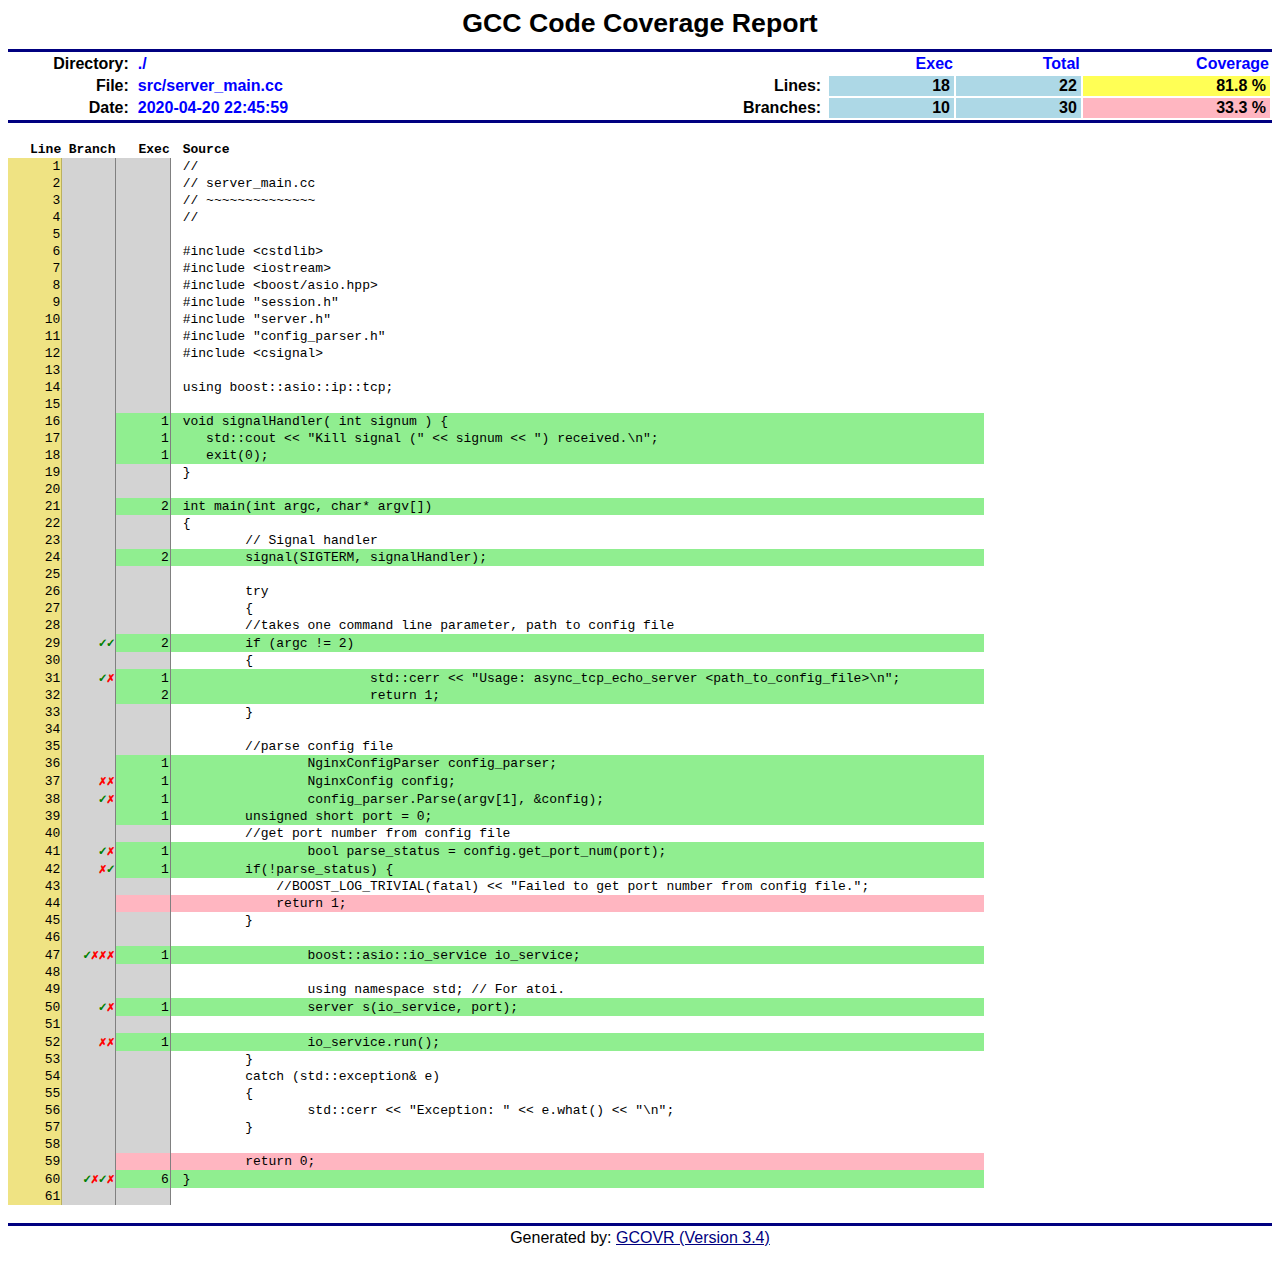
<file: build_coverage/report/index.src_server_main.cc.html>
<html>

<head>
  <meta http-equiv="Content-Type" content="text/html; charset=UTF-8"/>
  <title>Head</title>
  <style media="screen" type="text/css">
  
    body
    {
      color: #000000;
      background-color: #FFFFFF;
    }

    /* Link formats: use maroon w/underlines */
    a:link
    {
      color: navy;
      text-decoration: underline;
    }
    a:visited
    {
      color: maroon;
      text-decoration: underline;
    }
    a:active
    {
      color: navy;
      text-decoration: underline;
    }

    /*** TD formats ***/
    td
    {
      font-family: sans-serif;
    }
    td.title
    {
      text-align: center;
      padding-bottom: 10px;
      font-size: 20pt;
      font-weight: bold;
    }

    /* TD Header Information */
    td.headerName
    {
      text-align: right;
      color: black;
      padding-right: 6px;
      font-weight: bold;
      vertical-align: top;
      white-space: nowrap;
    }
    td.headerValue
    {
      text-align: left;
      color: blue;
      font-weight: bold;
      white-space: nowrap;
    }
    td.headerTableEntry
    {
      text-align: right;
      color: black;
      font-weight: bold;
      white-space: nowrap;
      padding-left: 12px;
      padding-right: 4px;
      background-color: LightBlue;
    }
    td.headerValueLeg
    {
      text-align: left;
      color: black;
      font-size: 80%;
      white-space: nowrap;
      padding-left: 10px;
      padding-right: 10px;
      padding-top: 2px;
    }

    /* Color of horizontal ruler */
    td.hr
    {
      background-color: navy;
      height:3px;
    }
    /* Footer format */
    td.footer
    {
      text-align: center;
      padding-top: 3px;
      font-family: sans-serif;
    }

    /* Coverage Table */

    td.coverTableHead
    {
      text-align: center;
      color: white;
      background-color: SteelBlue;
      font-family: sans-serif;
      font-size: 120%;
      white-space: nowrap;
      padding-left: 4px;
      padding-right: 4px;
    }
    td.coverFile
    {
      text-align: left;
      padding-left: 10px;
      padding-right: 20px;
      color: black;
      background-color: LightBlue;
      font-family: monospace;
      font-weight: bold;
      font-size: 110%;
    }
    td.coverBar
    {
      padding-left: 10px;
      padding-right: 10px;
      background-color: LightBlue;
    }
    td.coverBarOutline
    {
      background-color: white;
    }
    td.coverValue
    {
      padding-top: 2px;
      text-align: right;
      padding-left: 10px;
      padding-right: 10px;
      font-family: sans-serif;
      white-space: nowrap;
      font-weight: bold;
    }

    /* Link Details */
    a.detail:link
    {
      color: #B8D0FF;
      font-size:80%;
    }
    a.detail:visited
    {
      color: #B8D0FF;
      font-size:80%;
    }
    a.detail:active
    {
      color: #FFFFFF;
      font-size:80%;
    }

    .graphcont{
        color:#000;
        font-weight:700;
        float:left
    }

    .graph{
        float:left;
        background-color: white;
        position:relative;
        width:280px;
        padding:0
    }

    .graph .bar{
        display:block;
        position:relative;
        border:black 1px solid;
        text-align:center;
        color:#fff;
        height:10px;
        font-family:Arial,Helvetica,sans-serif;
        font-size:12px;
        line-height:1.9em
    }

    .graph .bar span{
        position:absolute;
        left:1em
    }

    td.coveredLine,
    span.coveredLine
    {
        background-color: LightGreen!important;
    }

    td.uncoveredLine,
    span.uncoveredLine
    {
        background-color: LightPink!important;
    }

    .linebranch, .linecount
    {
        border-right: 1px gray solid;
        background-color: lightgray;
    }

    span.takenBranch
    {
        color: Green!important;
        cursor: help;
    }

    span.notTakenBranch
    {
        color: Red!important;
        cursor: help;
    }

    .src
    {
        padding-left: 12px;
    }

    .srcHeader,
    span.takenBranch,
    span.notTakenBranch
    {
        font-family: monospace;
        font-weight: bold;
    }

    pre
    {
        height : 15px;
        margin-top: 0;
        margin-bottom: 0;
    }

    .lineno
    {
        background-color: #EFE383;
        border-right: 1px solid #BBB15F;
    }

  </style>
</head>

<body>

  <table width="100%" border="0" cellspacing="0" cellpadding="0">
    <tr><td class="title">GCC Code Coverage Report</td></tr>
    <tr><td class="hr"></td></tr>

    <tr>
      <td width="100%">
        <table cellpadding="1" border="0" width="100%">
          <tr>
            <td width="10%" class="headerName">Directory:</td>
            <td width="35%" class="headerValue">./</td>
            <td width="5%"></td>
            <td width="15%"></td>
            <td width="10%" class="headerValue" style="text-align:right;">Exec</td>
            <td width="10%" class="headerValue" style="text-align:right;">Total</td>
            <td width="15%" class="headerValue" style="text-align:right;">Coverage</td>
          </tr>
          <tr>
            <td class="headerName">File:</td>
            <td class="headerValue">src/server_main.cc</td>
            <td></td>
            <td class="headerName">Lines:</td>
            <td class="headerTableEntry">18</td>
            <td class="headerTableEntry">22</td>
            <td class="headerTableEntry" style="background-color:#FFFF55">81.8 %</td>
          </tr>
          <tr>
            <td class="headerName">Date:</td>
            <td class="headerValue">2020-04-20 22:45:59</td>
            <td></td>
            <td class="headerName">Branches:</td>
            <td class="headerTableEntry">10</td>
            <td class="headerTableEntry">30</td>
            <td class="headerTableEntry" style="background-color:LightPink">33.3 %</td>
          </tr>
        </table>
      </td>
    </tr>

    <tr><td class="hr"></td></tr>
  </table>

  <br>
  <table cellspacing="0" cellpadding="1">
    <tr>
      <td width="5%" align="right" class="srcHeader">Line</td>
      <td width="5%" align="right" class="srcHeader">Branch</td>
      <td width="5%" align="right" class="srcHeader">Exec</td>
      <td width="75%" align="left" class="srcHeader src">Source</td>
    </tr>

    
    <tr>
    <td align="right" class="lineno"><pre>1</pre></td>
    <td align="right" class="linebranch"></td>
    <td align="right" class="linecount "><pre></pre></td>
    <td align="left" class="src "><pre>//</pre></td>
    </tr>

    <tr>
    <td align="right" class="lineno"><pre>2</pre></td>
    <td align="right" class="linebranch"></td>
    <td align="right" class="linecount "><pre></pre></td>
    <td align="left" class="src "><pre>// server_main.cc</pre></td>
    </tr>

    <tr>
    <td align="right" class="lineno"><pre>3</pre></td>
    <td align="right" class="linebranch"></td>
    <td align="right" class="linecount "><pre></pre></td>
    <td align="left" class="src "><pre>// ~~~~~~~~~~~~~~</pre></td>
    </tr>

    <tr>
    <td align="right" class="lineno"><pre>4</pre></td>
    <td align="right" class="linebranch"></td>
    <td align="right" class="linecount "><pre></pre></td>
    <td align="left" class="src "><pre>//</pre></td>
    </tr>

    <tr>
    <td align="right" class="lineno"><pre>5</pre></td>
    <td align="right" class="linebranch"></td>
    <td align="right" class="linecount "><pre></pre></td>
    <td align="left" class="src "><pre></pre></td>
    </tr>

    <tr>
    <td align="right" class="lineno"><pre>6</pre></td>
    <td align="right" class="linebranch"></td>
    <td align="right" class="linecount "><pre></pre></td>
    <td align="left" class="src "><pre>#include &lt;cstdlib&gt;</pre></td>
    </tr>

    <tr>
    <td align="right" class="lineno"><pre>7</pre></td>
    <td align="right" class="linebranch"></td>
    <td align="right" class="linecount "><pre></pre></td>
    <td align="left" class="src "><pre>#include &lt;iostream&gt;</pre></td>
    </tr>

    <tr>
    <td align="right" class="lineno"><pre>8</pre></td>
    <td align="right" class="linebranch"></td>
    <td align="right" class="linecount "><pre></pre></td>
    <td align="left" class="src "><pre>#include &lt;boost/asio.hpp&gt;</pre></td>
    </tr>

    <tr>
    <td align="right" class="lineno"><pre>9</pre></td>
    <td align="right" class="linebranch"></td>
    <td align="right" class="linecount "><pre></pre></td>
    <td align="left" class="src "><pre>#include "session.h"</pre></td>
    </tr>

    <tr>
    <td align="right" class="lineno"><pre>10</pre></td>
    <td align="right" class="linebranch"></td>
    <td align="right" class="linecount "><pre></pre></td>
    <td align="left" class="src "><pre>#include "server.h"</pre></td>
    </tr>

    <tr>
    <td align="right" class="lineno"><pre>11</pre></td>
    <td align="right" class="linebranch"></td>
    <td align="right" class="linecount "><pre></pre></td>
    <td align="left" class="src "><pre>#include "config_parser.h"</pre></td>
    </tr>

    <tr>
    <td align="right" class="lineno"><pre>12</pre></td>
    <td align="right" class="linebranch"></td>
    <td align="right" class="linecount "><pre></pre></td>
    <td align="left" class="src "><pre>#include &lt;csignal&gt;</pre></td>
    </tr>

    <tr>
    <td align="right" class="lineno"><pre>13</pre></td>
    <td align="right" class="linebranch"></td>
    <td align="right" class="linecount "><pre></pre></td>
    <td align="left" class="src "><pre></pre></td>
    </tr>

    <tr>
    <td align="right" class="lineno"><pre>14</pre></td>
    <td align="right" class="linebranch"></td>
    <td align="right" class="linecount "><pre></pre></td>
    <td align="left" class="src "><pre>using boost::asio::ip::tcp;</pre></td>
    </tr>

    <tr>
    <td align="right" class="lineno"><pre>15</pre></td>
    <td align="right" class="linebranch"></td>
    <td align="right" class="linecount "><pre></pre></td>
    <td align="left" class="src "><pre></pre></td>
    </tr>

    <tr>
    <td align="right" class="lineno"><pre>16</pre></td>
    <td align="right" class="linebranch"></td>
    <td align="right" class="linecount coveredLine"><pre>1</pre></td>
    <td align="left" class="src coveredLine"><pre>void signalHandler( int signum ) {</pre></td>
    </tr>

    <tr>
    <td align="right" class="lineno"><pre>17</pre></td>
    <td align="right" class="linebranch"></td>
    <td align="right" class="linecount coveredLine"><pre>1</pre></td>
    <td align="left" class="src coveredLine"><pre>   std::cout &lt;&lt; "Kill signal (" &lt;&lt; signum &lt;&lt; ") received.\n";</pre></td>
    </tr>

    <tr>
    <td align="right" class="lineno"><pre>18</pre></td>
    <td align="right" class="linebranch"></td>
    <td align="right" class="linecount coveredLine"><pre>1</pre></td>
    <td align="left" class="src coveredLine"><pre>   exit(0);</pre></td>
    </tr>

    <tr>
    <td align="right" class="lineno"><pre>19</pre></td>
    <td align="right" class="linebranch"></td>
    <td align="right" class="linecount "><pre></pre></td>
    <td align="left" class="src "><pre>}</pre></td>
    </tr>

    <tr>
    <td align="right" class="lineno"><pre>20</pre></td>
    <td align="right" class="linebranch"></td>
    <td align="right" class="linecount "><pre></pre></td>
    <td align="left" class="src "><pre></pre></td>
    </tr>

    <tr>
    <td align="right" class="lineno"><pre>21</pre></td>
    <td align="right" class="linebranch"></td>
    <td align="right" class="linecount coveredLine"><pre>2</pre></td>
    <td align="left" class="src coveredLine"><pre>int main(int argc, char* argv[])</pre></td>
    </tr>

    <tr>
    <td align="right" class="lineno"><pre>22</pre></td>
    <td align="right" class="linebranch"></td>
    <td align="right" class="linecount "><pre></pre></td>
    <td align="left" class="src "><pre>{</pre></td>
    </tr>

    <tr>
    <td align="right" class="lineno"><pre>23</pre></td>
    <td align="right" class="linebranch"></td>
    <td align="right" class="linecount "><pre></pre></td>
    <td align="left" class="src "><pre>	// Signal handler</pre></td>
    </tr>

    <tr>
    <td align="right" class="lineno"><pre>24</pre></td>
    <td align="right" class="linebranch"></td>
    <td align="right" class="linecount coveredLine"><pre>2</pre></td>
    <td align="left" class="src coveredLine"><pre>	signal(SIGTERM, signalHandler);</pre></td>
    </tr>

    <tr>
    <td align="right" class="lineno"><pre>25</pre></td>
    <td align="right" class="linebranch"></td>
    <td align="right" class="linecount "><pre></pre></td>
    <td align="left" class="src "><pre></pre></td>
    </tr>

    <tr>
    <td align="right" class="lineno"><pre>26</pre></td>
    <td align="right" class="linebranch"></td>
    <td align="right" class="linecount "><pre></pre></td>
    <td align="left" class="src "><pre>	try</pre></td>
    </tr>

    <tr>
    <td align="right" class="lineno"><pre>27</pre></td>
    <td align="right" class="linebranch"></td>
    <td align="right" class="linecount "><pre></pre></td>
    <td align="left" class="src "><pre>  	{</pre></td>
    </tr>

    <tr>
    <td align="right" class="lineno"><pre>28</pre></td>
    <td align="right" class="linebranch"></td>
    <td align="right" class="linecount "><pre></pre></td>
    <td align="left" class="src "><pre>        //takes one command line parameter, path to config file</pre></td>
    </tr>

    <tr>
    <td align="right" class="lineno"><pre>29</pre></td>
    <td align="right" class="linebranch"><span class="takenBranch" title="Branch 0 taken 1 times">&check;</span><span class="takenBranch" title="Branch 1 taken 1 times">&check;</span></td>
    <td align="right" class="linecount coveredLine"><pre>2</pre></td>
    <td align="left" class="src coveredLine"><pre>    	if (argc != 2)</pre></td>
    </tr>

    <tr>
    <td align="right" class="lineno"><pre>30</pre></td>
    <td align="right" class="linebranch"></td>
    <td align="right" class="linecount "><pre></pre></td>
    <td align="left" class="src "><pre>    	{</pre></td>
    </tr>

    <tr>
    <td align="right" class="lineno"><pre>31</pre></td>
    <td align="right" class="linebranch"><span class="takenBranch" title="Branch 1 taken 1 times">&check;</span><span class="notTakenBranch" title="Branch 2 not taken">&cross;</span></td>
    <td align="right" class="linecount coveredLine"><pre>1</pre></td>
    <td align="left" class="src coveredLine"><pre>			std::cerr &lt;&lt; "Usage: async_tcp_echo_server &lt;path_to_config_file&gt;\n";</pre></td>
    </tr>

    <tr>
    <td align="right" class="lineno"><pre>32</pre></td>
    <td align="right" class="linebranch"></td>
    <td align="right" class="linecount coveredLine"><pre>2</pre></td>
    <td align="left" class="src coveredLine"><pre>			return 1;</pre></td>
    </tr>

    <tr>
    <td align="right" class="lineno"><pre>33</pre></td>
    <td align="right" class="linebranch"></td>
    <td align="right" class="linecount "><pre></pre></td>
    <td align="left" class="src "><pre>    	}</pre></td>
    </tr>

    <tr>
    <td align="right" class="lineno"><pre>34</pre></td>
    <td align="right" class="linebranch"></td>
    <td align="right" class="linecount "><pre></pre></td>
    <td align="left" class="src "><pre></pre></td>
    </tr>

    <tr>
    <td align="right" class="lineno"><pre>35</pre></td>
    <td align="right" class="linebranch"></td>
    <td align="right" class="linecount "><pre></pre></td>
    <td align="left" class="src "><pre>        //parse config file</pre></td>
    </tr>

    <tr>
    <td align="right" class="lineno"><pre>36</pre></td>
    <td align="right" class="linebranch"></td>
    <td align="right" class="linecount coveredLine"><pre>1</pre></td>
    <td align="left" class="src coveredLine"><pre>		NginxConfigParser config_parser;</pre></td>
    </tr>

    <tr>
    <td align="right" class="lineno"><pre>37</pre></td>
    <td align="right" class="linebranch"><span class="notTakenBranch" title="Branch 2 not taken">&cross;</span><span class="notTakenBranch" title="Branch 3 not taken">&cross;</span></td>
    <td align="right" class="linecount coveredLine"><pre>1</pre></td>
    <td align="left" class="src coveredLine"><pre>		NginxConfig config;</pre></td>
    </tr>

    <tr>
    <td align="right" class="lineno"><pre>38</pre></td>
    <td align="right" class="linebranch"><span class="takenBranch" title="Branch 1 taken 1 times">&check;</span><span class="notTakenBranch" title="Branch 2 not taken">&cross;</span></td>
    <td align="right" class="linecount coveredLine"><pre>1</pre></td>
    <td align="left" class="src coveredLine"><pre>		config_parser.Parse(argv[1], &amp;config);</pre></td>
    </tr>

    <tr>
    <td align="right" class="lineno"><pre>39</pre></td>
    <td align="right" class="linebranch"></td>
    <td align="right" class="linecount coveredLine"><pre>1</pre></td>
    <td align="left" class="src coveredLine"><pre>        unsigned short port = 0;</pre></td>
    </tr>

    <tr>
    <td align="right" class="lineno"><pre>40</pre></td>
    <td align="right" class="linebranch"></td>
    <td align="right" class="linecount "><pre></pre></td>
    <td align="left" class="src "><pre>        //get port number from config file</pre></td>
    </tr>

    <tr>
    <td align="right" class="lineno"><pre>41</pre></td>
    <td align="right" class="linebranch"><span class="takenBranch" title="Branch 1 taken 1 times">&check;</span><span class="notTakenBranch" title="Branch 2 not taken">&cross;</span></td>
    <td align="right" class="linecount coveredLine"><pre>1</pre></td>
    <td align="left" class="src coveredLine"><pre>		bool parse_status = config.get_port_num(port);</pre></td>
    </tr>

    <tr>
    <td align="right" class="lineno"><pre>42</pre></td>
    <td align="right" class="linebranch"><span class="notTakenBranch" title="Branch 0 not taken">&cross;</span><span class="takenBranch" title="Branch 1 taken 1 times">&check;</span></td>
    <td align="right" class="linecount coveredLine"><pre>1</pre></td>
    <td align="left" class="src coveredLine"><pre>        if(!parse_status) {</pre></td>
    </tr>

    <tr>
    <td align="right" class="lineno"><pre>43</pre></td>
    <td align="right" class="linebranch"></td>
    <td align="right" class="linecount "><pre></pre></td>
    <td align="left" class="src "><pre>            //BOOST_LOG_TRIVIAL(fatal) &lt;&lt; "Failed to get port number from config file.";</pre></td>
    </tr>

    <tr>
    <td align="right" class="lineno"><pre>44</pre></td>
    <td align="right" class="linebranch"></td>
    <td align="right" class="linecount uncoveredLine"><pre></pre></td>
    <td align="left" class="src uncoveredLine"><pre>            return 1;</pre></td>
    </tr>

    <tr>
    <td align="right" class="lineno"><pre>45</pre></td>
    <td align="right" class="linebranch"></td>
    <td align="right" class="linecount "><pre></pre></td>
    <td align="left" class="src "><pre>        }</pre></td>
    </tr>

    <tr>
    <td align="right" class="lineno"><pre>46</pre></td>
    <td align="right" class="linebranch"></td>
    <td align="right" class="linecount "><pre></pre></td>
    <td align="left" class="src "><pre></pre></td>
    </tr>

    <tr>
    <td align="right" class="lineno"><pre>47</pre></td>
    <td align="right" class="linebranch"><span class="takenBranch" title="Branch 1 taken 1 times">&check;</span><span class="notTakenBranch" title="Branch 2 not taken">&cross;</span><span class="notTakenBranch" title="Branch 5 not taken">&cross;</span><span class="notTakenBranch" title="Branch 6 not taken">&cross;</span><br/></td>
    <td align="right" class="linecount coveredLine"><pre>1</pre></td>
    <td align="left" class="src coveredLine"><pre>		boost::asio::io_service io_service;</pre></td>
    </tr>

    <tr>
    <td align="right" class="lineno"><pre>48</pre></td>
    <td align="right" class="linebranch"></td>
    <td align="right" class="linecount "><pre></pre></td>
    <td align="left" class="src "><pre></pre></td>
    </tr>

    <tr>
    <td align="right" class="lineno"><pre>49</pre></td>
    <td align="right" class="linebranch"></td>
    <td align="right" class="linecount "><pre></pre></td>
    <td align="left" class="src "><pre>		using namespace std; // For atoi.</pre></td>
    </tr>

    <tr>
    <td align="right" class="lineno"><pre>50</pre></td>
    <td align="right" class="linebranch"><span class="takenBranch" title="Branch 1 taken 1 times">&check;</span><span class="notTakenBranch" title="Branch 2 not taken">&cross;</span></td>
    <td align="right" class="linecount coveredLine"><pre>1</pre></td>
    <td align="left" class="src coveredLine"><pre>		server s(io_service, port);</pre></td>
    </tr>

    <tr>
    <td align="right" class="lineno"><pre>51</pre></td>
    <td align="right" class="linebranch"></td>
    <td align="right" class="linecount "><pre></pre></td>
    <td align="left" class="src "><pre></pre></td>
    </tr>

    <tr>
    <td align="right" class="lineno"><pre>52</pre></td>
    <td align="right" class="linebranch"><span class="notTakenBranch" title="Branch 1 not taken">&cross;</span><span class="notTakenBranch" title="Branch 2 not taken">&cross;</span></td>
    <td align="right" class="linecount coveredLine"><pre>1</pre></td>
    <td align="left" class="src coveredLine"><pre>		io_service.run();</pre></td>
    </tr>

    <tr>
    <td align="right" class="lineno"><pre>53</pre></td>
    <td align="right" class="linebranch"></td>
    <td align="right" class="linecount "><pre></pre></td>
    <td align="left" class="src "><pre>  	}</pre></td>
    </tr>

    <tr>
    <td align="right" class="lineno"><pre>54</pre></td>
    <td align="right" class="linebranch"></td>
    <td align="right" class="linecount "><pre></pre></td>
    <td align="left" class="src "><pre>	catch (std::exception&amp; e)</pre></td>
    </tr>

    <tr>
    <td align="right" class="lineno"><pre>55</pre></td>
    <td align="right" class="linebranch"></td>
    <td align="right" class="linecount "><pre></pre></td>
    <td align="left" class="src "><pre>	{</pre></td>
    </tr>

    <tr>
    <td align="right" class="lineno"><pre>56</pre></td>
    <td align="right" class="linebranch"></td>
    <td align="right" class="linecount "><pre></pre></td>
    <td align="left" class="src "><pre>		std::cerr &lt;&lt; "Exception: " &lt;&lt; e.what() &lt;&lt; "\n";</pre></td>
    </tr>

    <tr>
    <td align="right" class="lineno"><pre>57</pre></td>
    <td align="right" class="linebranch"></td>
    <td align="right" class="linecount "><pre></pre></td>
    <td align="left" class="src "><pre>	}</pre></td>
    </tr>

    <tr>
    <td align="right" class="lineno"><pre>58</pre></td>
    <td align="right" class="linebranch"></td>
    <td align="right" class="linecount "><pre></pre></td>
    <td align="left" class="src "><pre></pre></td>
    </tr>

    <tr>
    <td align="right" class="lineno"><pre>59</pre></td>
    <td align="right" class="linebranch"></td>
    <td align="right" class="linecount uncoveredLine"><pre></pre></td>
    <td align="left" class="src uncoveredLine"><pre>  	return 0;</pre></td>
    </tr>

    <tr>
    <td align="right" class="lineno"><pre>60</pre></td>
    <td align="right" class="linebranch"><span class="takenBranch" title="Branch 1 taken 2 times">&check;</span><span class="notTakenBranch" title="Branch 2 not taken">&cross;</span><span class="takenBranch" title="Branch 3 taken 2 times">&check;</span><span class="notTakenBranch" title="Branch 4 not taken">&cross;</span><br/></td>
    <td align="right" class="linecount coveredLine"><pre>6</pre></td>
    <td align="left" class="src coveredLine"><pre>}</pre></td>
    </tr>

    <tr>
    <td align="right" class="lineno"><pre>61</pre></td>
    <td align="right" class="linebranch"></td>
    <td align="right" class="linecount "><pre></pre></td>
    <td align="left" class="src "><pre></pre></td>
    </tr>

  </table>
  <br>

  <table width="100%" border="0" cellspacing="0" cellpadding="0">
    <tr><td class="hr"><td></tr>
    <tr><td class="footer">Generated by: <a href="http://gcovr.com">GCOVR (Version 3.4)</a></td></tr>
  </table>
  <br>

</body>

</html>
</file>
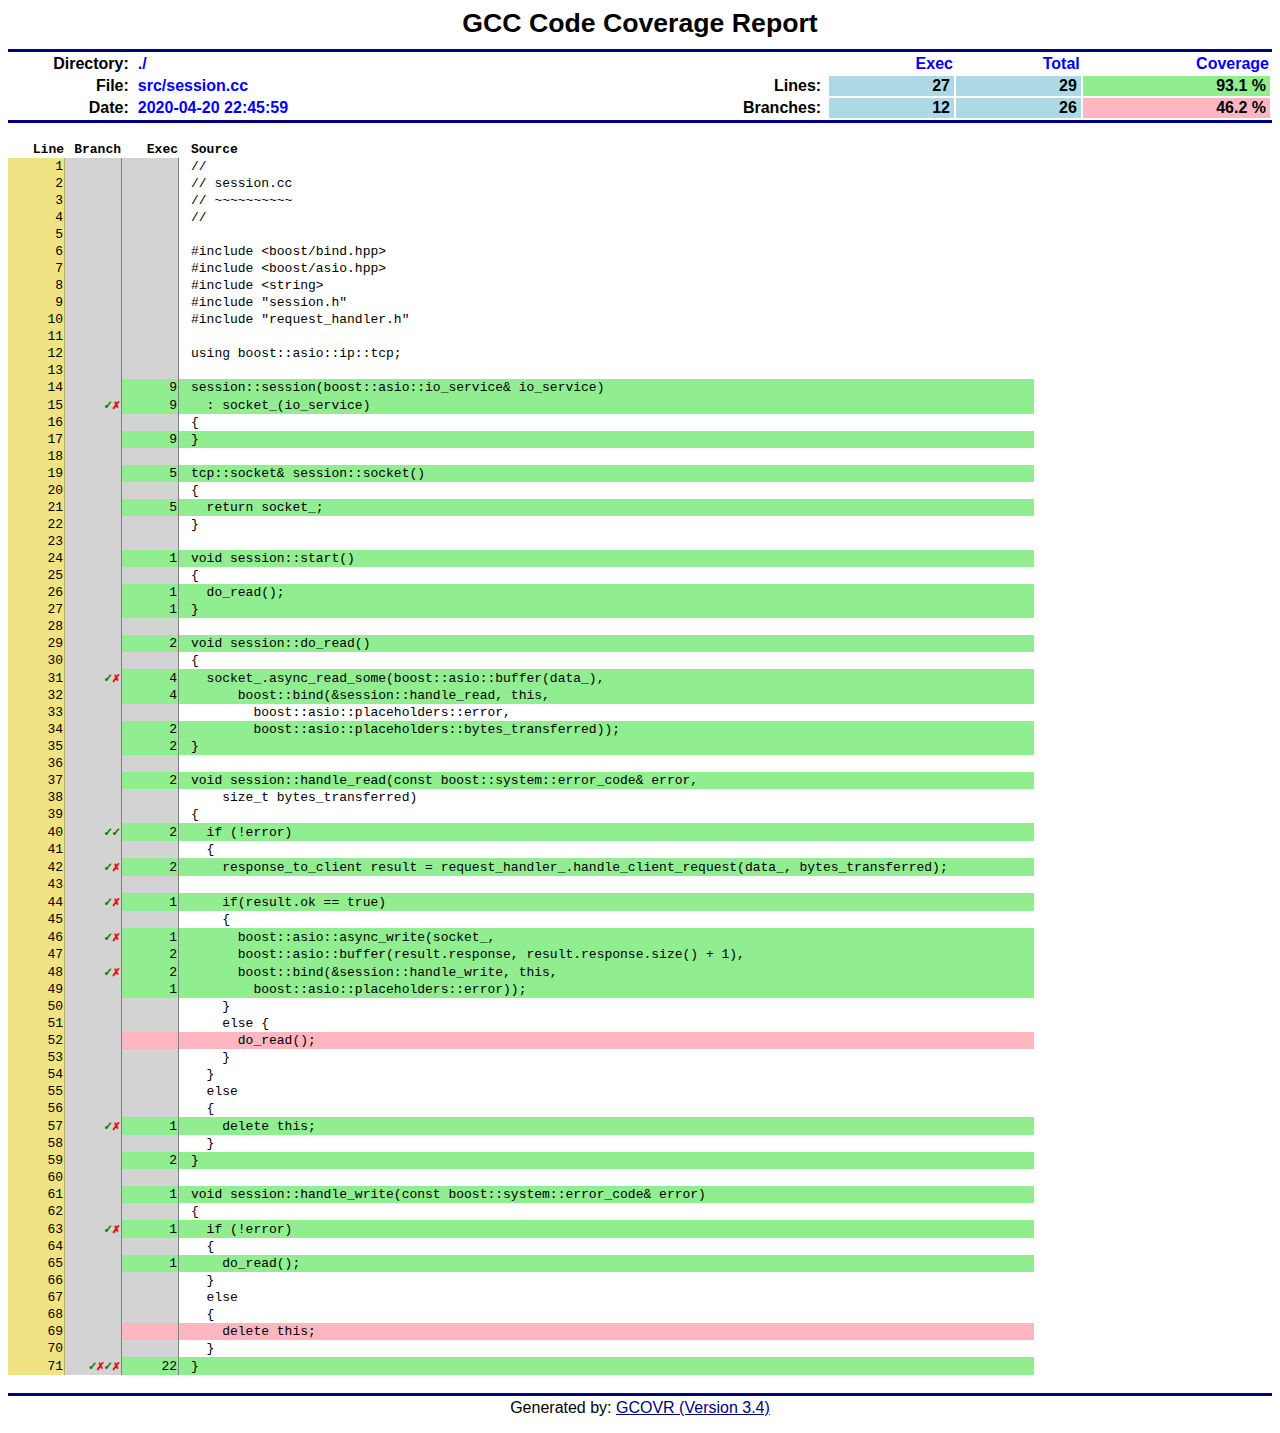
<file: build_coverage/report/index.src_session.cc.html>
<html>

<head>
  <meta http-equiv="Content-Type" content="text/html; charset=UTF-8"/>
  <title>Head</title>
  <style media="screen" type="text/css">
  
    body
    {
      color: #000000;
      background-color: #FFFFFF;
    }

    /* Link formats: use maroon w/underlines */
    a:link
    {
      color: navy;
      text-decoration: underline;
    }
    a:visited
    {
      color: maroon;
      text-decoration: underline;
    }
    a:active
    {
      color: navy;
      text-decoration: underline;
    }

    /*** TD formats ***/
    td
    {
      font-family: sans-serif;
    }
    td.title
    {
      text-align: center;
      padding-bottom: 10px;
      font-size: 20pt;
      font-weight: bold;
    }

    /* TD Header Information */
    td.headerName
    {
      text-align: right;
      color: black;
      padding-right: 6px;
      font-weight: bold;
      vertical-align: top;
      white-space: nowrap;
    }
    td.headerValue
    {
      text-align: left;
      color: blue;
      font-weight: bold;
      white-space: nowrap;
    }
    td.headerTableEntry
    {
      text-align: right;
      color: black;
      font-weight: bold;
      white-space: nowrap;
      padding-left: 12px;
      padding-right: 4px;
      background-color: LightBlue;
    }
    td.headerValueLeg
    {
      text-align: left;
      color: black;
      font-size: 80%;
      white-space: nowrap;
      padding-left: 10px;
      padding-right: 10px;
      padding-top: 2px;
    }

    /* Color of horizontal ruler */
    td.hr
    {
      background-color: navy;
      height:3px;
    }
    /* Footer format */
    td.footer
    {
      text-align: center;
      padding-top: 3px;
      font-family: sans-serif;
    }

    /* Coverage Table */

    td.coverTableHead
    {
      text-align: center;
      color: white;
      background-color: SteelBlue;
      font-family: sans-serif;
      font-size: 120%;
      white-space: nowrap;
      padding-left: 4px;
      padding-right: 4px;
    }
    td.coverFile
    {
      text-align: left;
      padding-left: 10px;
      padding-right: 20px;
      color: black;
      background-color: LightBlue;
      font-family: monospace;
      font-weight: bold;
      font-size: 110%;
    }
    td.coverBar
    {
      padding-left: 10px;
      padding-right: 10px;
      background-color: LightBlue;
    }
    td.coverBarOutline
    {
      background-color: white;
    }
    td.coverValue
    {
      padding-top: 2px;
      text-align: right;
      padding-left: 10px;
      padding-right: 10px;
      font-family: sans-serif;
      white-space: nowrap;
      font-weight: bold;
    }

    /* Link Details */
    a.detail:link
    {
      color: #B8D0FF;
      font-size:80%;
    }
    a.detail:visited
    {
      color: #B8D0FF;
      font-size:80%;
    }
    a.detail:active
    {
      color: #FFFFFF;
      font-size:80%;
    }

    .graphcont{
        color:#000;
        font-weight:700;
        float:left
    }

    .graph{
        float:left;
        background-color: white;
        position:relative;
        width:280px;
        padding:0
    }

    .graph .bar{
        display:block;
        position:relative;
        border:black 1px solid;
        text-align:center;
        color:#fff;
        height:10px;
        font-family:Arial,Helvetica,sans-serif;
        font-size:12px;
        line-height:1.9em
    }

    .graph .bar span{
        position:absolute;
        left:1em
    }

    td.coveredLine,
    span.coveredLine
    {
        background-color: LightGreen!important;
    }

    td.uncoveredLine,
    span.uncoveredLine
    {
        background-color: LightPink!important;
    }

    .linebranch, .linecount
    {
        border-right: 1px gray solid;
        background-color: lightgray;
    }

    span.takenBranch
    {
        color: Green!important;
        cursor: help;
    }

    span.notTakenBranch
    {
        color: Red!important;
        cursor: help;
    }

    .src
    {
        padding-left: 12px;
    }

    .srcHeader,
    span.takenBranch,
    span.notTakenBranch
    {
        font-family: monospace;
        font-weight: bold;
    }

    pre
    {
        height : 15px;
        margin-top: 0;
        margin-bottom: 0;
    }

    .lineno
    {
        background-color: #EFE383;
        border-right: 1px solid #BBB15F;
    }

  </style>
</head>

<body>

  <table width="100%" border="0" cellspacing="0" cellpadding="0">
    <tr><td class="title">GCC Code Coverage Report</td></tr>
    <tr><td class="hr"></td></tr>

    <tr>
      <td width="100%">
        <table cellpadding="1" border="0" width="100%">
          <tr>
            <td width="10%" class="headerName">Directory:</td>
            <td width="35%" class="headerValue">./</td>
            <td width="5%"></td>
            <td width="15%"></td>
            <td width="10%" class="headerValue" style="text-align:right;">Exec</td>
            <td width="10%" class="headerValue" style="text-align:right;">Total</td>
            <td width="15%" class="headerValue" style="text-align:right;">Coverage</td>
          </tr>
          <tr>
            <td class="headerName">File:</td>
            <td class="headerValue">src/session.cc</td>
            <td></td>
            <td class="headerName">Lines:</td>
            <td class="headerTableEntry">27</td>
            <td class="headerTableEntry">29</td>
            <td class="headerTableEntry" style="background-color:LightGreen">93.1 %</td>
          </tr>
          <tr>
            <td class="headerName">Date:</td>
            <td class="headerValue">2020-04-20 22:45:59</td>
            <td></td>
            <td class="headerName">Branches:</td>
            <td class="headerTableEntry">12</td>
            <td class="headerTableEntry">26</td>
            <td class="headerTableEntry" style="background-color:LightPink">46.2 %</td>
          </tr>
        </table>
      </td>
    </tr>

    <tr><td class="hr"></td></tr>
  </table>

  <br>
  <table cellspacing="0" cellpadding="1">
    <tr>
      <td width="5%" align="right" class="srcHeader">Line</td>
      <td width="5%" align="right" class="srcHeader">Branch</td>
      <td width="5%" align="right" class="srcHeader">Exec</td>
      <td width="75%" align="left" class="srcHeader src">Source</td>
    </tr>

    
    <tr>
    <td align="right" class="lineno"><pre>1</pre></td>
    <td align="right" class="linebranch"></td>
    <td align="right" class="linecount "><pre></pre></td>
    <td align="left" class="src "><pre>//</pre></td>
    </tr>

    <tr>
    <td align="right" class="lineno"><pre>2</pre></td>
    <td align="right" class="linebranch"></td>
    <td align="right" class="linecount "><pre></pre></td>
    <td align="left" class="src "><pre>// session.cc</pre></td>
    </tr>

    <tr>
    <td align="right" class="lineno"><pre>3</pre></td>
    <td align="right" class="linebranch"></td>
    <td align="right" class="linecount "><pre></pre></td>
    <td align="left" class="src "><pre>// ~~~~~~~~~~</pre></td>
    </tr>

    <tr>
    <td align="right" class="lineno"><pre>4</pre></td>
    <td align="right" class="linebranch"></td>
    <td align="right" class="linecount "><pre></pre></td>
    <td align="left" class="src "><pre>//</pre></td>
    </tr>

    <tr>
    <td align="right" class="lineno"><pre>5</pre></td>
    <td align="right" class="linebranch"></td>
    <td align="right" class="linecount "><pre></pre></td>
    <td align="left" class="src "><pre></pre></td>
    </tr>

    <tr>
    <td align="right" class="lineno"><pre>6</pre></td>
    <td align="right" class="linebranch"></td>
    <td align="right" class="linecount "><pre></pre></td>
    <td align="left" class="src "><pre>#include &lt;boost/bind.hpp&gt;</pre></td>
    </tr>

    <tr>
    <td align="right" class="lineno"><pre>7</pre></td>
    <td align="right" class="linebranch"></td>
    <td align="right" class="linecount "><pre></pre></td>
    <td align="left" class="src "><pre>#include &lt;boost/asio.hpp&gt;</pre></td>
    </tr>

    <tr>
    <td align="right" class="lineno"><pre>8</pre></td>
    <td align="right" class="linebranch"></td>
    <td align="right" class="linecount "><pre></pre></td>
    <td align="left" class="src "><pre>#include &lt;string&gt;</pre></td>
    </tr>

    <tr>
    <td align="right" class="lineno"><pre>9</pre></td>
    <td align="right" class="linebranch"></td>
    <td align="right" class="linecount "><pre></pre></td>
    <td align="left" class="src "><pre>#include "session.h"</pre></td>
    </tr>

    <tr>
    <td align="right" class="lineno"><pre>10</pre></td>
    <td align="right" class="linebranch"></td>
    <td align="right" class="linecount "><pre></pre></td>
    <td align="left" class="src "><pre>#include "request_handler.h"</pre></td>
    </tr>

    <tr>
    <td align="right" class="lineno"><pre>11</pre></td>
    <td align="right" class="linebranch"></td>
    <td align="right" class="linecount "><pre></pre></td>
    <td align="left" class="src "><pre></pre></td>
    </tr>

    <tr>
    <td align="right" class="lineno"><pre>12</pre></td>
    <td align="right" class="linebranch"></td>
    <td align="right" class="linecount "><pre></pre></td>
    <td align="left" class="src "><pre>using boost::asio::ip::tcp;</pre></td>
    </tr>

    <tr>
    <td align="right" class="lineno"><pre>13</pre></td>
    <td align="right" class="linebranch"></td>
    <td align="right" class="linecount "><pre></pre></td>
    <td align="left" class="src "><pre></pre></td>
    </tr>

    <tr>
    <td align="right" class="lineno"><pre>14</pre></td>
    <td align="right" class="linebranch"></td>
    <td align="right" class="linecount coveredLine"><pre>9</pre></td>
    <td align="left" class="src coveredLine"><pre>session::session(boost::asio::io_service&amp; io_service)</pre></td>
    </tr>

    <tr>
    <td align="right" class="lineno"><pre>15</pre></td>
    <td align="right" class="linebranch"><span class="takenBranch" title="Branch 2 taken 9 times">&check;</span><span class="notTakenBranch" title="Branch 3 not taken">&cross;</span></td>
    <td align="right" class="linecount coveredLine"><pre>9</pre></td>
    <td align="left" class="src coveredLine"><pre>  : socket_(io_service)</pre></td>
    </tr>

    <tr>
    <td align="right" class="lineno"><pre>16</pre></td>
    <td align="right" class="linebranch"></td>
    <td align="right" class="linecount "><pre></pre></td>
    <td align="left" class="src "><pre>{</pre></td>
    </tr>

    <tr>
    <td align="right" class="lineno"><pre>17</pre></td>
    <td align="right" class="linebranch"></td>
    <td align="right" class="linecount coveredLine"><pre>9</pre></td>
    <td align="left" class="src coveredLine"><pre>}</pre></td>
    </tr>

    <tr>
    <td align="right" class="lineno"><pre>18</pre></td>
    <td align="right" class="linebranch"></td>
    <td align="right" class="linecount "><pre></pre></td>
    <td align="left" class="src "><pre></pre></td>
    </tr>

    <tr>
    <td align="right" class="lineno"><pre>19</pre></td>
    <td align="right" class="linebranch"></td>
    <td align="right" class="linecount coveredLine"><pre>5</pre></td>
    <td align="left" class="src coveredLine"><pre>tcp::socket&amp; session::socket()</pre></td>
    </tr>

    <tr>
    <td align="right" class="lineno"><pre>20</pre></td>
    <td align="right" class="linebranch"></td>
    <td align="right" class="linecount "><pre></pre></td>
    <td align="left" class="src "><pre>{</pre></td>
    </tr>

    <tr>
    <td align="right" class="lineno"><pre>21</pre></td>
    <td align="right" class="linebranch"></td>
    <td align="right" class="linecount coveredLine"><pre>5</pre></td>
    <td align="left" class="src coveredLine"><pre>  return socket_;</pre></td>
    </tr>

    <tr>
    <td align="right" class="lineno"><pre>22</pre></td>
    <td align="right" class="linebranch"></td>
    <td align="right" class="linecount "><pre></pre></td>
    <td align="left" class="src "><pre>}</pre></td>
    </tr>

    <tr>
    <td align="right" class="lineno"><pre>23</pre></td>
    <td align="right" class="linebranch"></td>
    <td align="right" class="linecount "><pre></pre></td>
    <td align="left" class="src "><pre></pre></td>
    </tr>

    <tr>
    <td align="right" class="lineno"><pre>24</pre></td>
    <td align="right" class="linebranch"></td>
    <td align="right" class="linecount coveredLine"><pre>1</pre></td>
    <td align="left" class="src coveredLine"><pre>void session::start()</pre></td>
    </tr>

    <tr>
    <td align="right" class="lineno"><pre>25</pre></td>
    <td align="right" class="linebranch"></td>
    <td align="right" class="linecount "><pre></pre></td>
    <td align="left" class="src "><pre>{</pre></td>
    </tr>

    <tr>
    <td align="right" class="lineno"><pre>26</pre></td>
    <td align="right" class="linebranch"></td>
    <td align="right" class="linecount coveredLine"><pre>1</pre></td>
    <td align="left" class="src coveredLine"><pre>  do_read();</pre></td>
    </tr>

    <tr>
    <td align="right" class="lineno"><pre>27</pre></td>
    <td align="right" class="linebranch"></td>
    <td align="right" class="linecount coveredLine"><pre>1</pre></td>
    <td align="left" class="src coveredLine"><pre>}</pre></td>
    </tr>

    <tr>
    <td align="right" class="lineno"><pre>28</pre></td>
    <td align="right" class="linebranch"></td>
    <td align="right" class="linecount "><pre></pre></td>
    <td align="left" class="src "><pre></pre></td>
    </tr>

    <tr>
    <td align="right" class="lineno"><pre>29</pre></td>
    <td align="right" class="linebranch"></td>
    <td align="right" class="linecount coveredLine"><pre>2</pre></td>
    <td align="left" class="src coveredLine"><pre>void session::do_read()</pre></td>
    </tr>

    <tr>
    <td align="right" class="lineno"><pre>30</pre></td>
    <td align="right" class="linebranch"></td>
    <td align="right" class="linecount "><pre></pre></td>
    <td align="left" class="src "><pre>{</pre></td>
    </tr>

    <tr>
    <td align="right" class="lineno"><pre>31</pre></td>
    <td align="right" class="linebranch"><span class="takenBranch" title="Branch 2 taken 2 times">&check;</span><span class="notTakenBranch" title="Branch 3 not taken">&cross;</span></td>
    <td align="right" class="linecount coveredLine"><pre>4</pre></td>
    <td align="left" class="src coveredLine"><pre>  socket_.async_read_some(boost::asio::buffer(data_),</pre></td>
    </tr>

    <tr>
    <td align="right" class="lineno"><pre>32</pre></td>
    <td align="right" class="linebranch"></td>
    <td align="right" class="linecount coveredLine"><pre>4</pre></td>
    <td align="left" class="src coveredLine"><pre>      boost::bind(&amp;session::handle_read, this,</pre></td>
    </tr>

    <tr>
    <td align="right" class="lineno"><pre>33</pre></td>
    <td align="right" class="linebranch"></td>
    <td align="right" class="linecount "><pre></pre></td>
    <td align="left" class="src "><pre>        boost::asio::placeholders::error,</pre></td>
    </tr>

    <tr>
    <td align="right" class="lineno"><pre>34</pre></td>
    <td align="right" class="linebranch"></td>
    <td align="right" class="linecount coveredLine"><pre>2</pre></td>
    <td align="left" class="src coveredLine"><pre>        boost::asio::placeholders::bytes_transferred));</pre></td>
    </tr>

    <tr>
    <td align="right" class="lineno"><pre>35</pre></td>
    <td align="right" class="linebranch"></td>
    <td align="right" class="linecount coveredLine"><pre>2</pre></td>
    <td align="left" class="src coveredLine"><pre>}</pre></td>
    </tr>

    <tr>
    <td align="right" class="lineno"><pre>36</pre></td>
    <td align="right" class="linebranch"></td>
    <td align="right" class="linecount "><pre></pre></td>
    <td align="left" class="src "><pre></pre></td>
    </tr>

    <tr>
    <td align="right" class="lineno"><pre>37</pre></td>
    <td align="right" class="linebranch"></td>
    <td align="right" class="linecount coveredLine"><pre>2</pre></td>
    <td align="left" class="src coveredLine"><pre>void session::handle_read(const boost::system::error_code&amp; error,</pre></td>
    </tr>

    <tr>
    <td align="right" class="lineno"><pre>38</pre></td>
    <td align="right" class="linebranch"></td>
    <td align="right" class="linecount "><pre></pre></td>
    <td align="left" class="src "><pre>    size_t bytes_transferred)</pre></td>
    </tr>

    <tr>
    <td align="right" class="lineno"><pre>39</pre></td>
    <td align="right" class="linebranch"></td>
    <td align="right" class="linecount "><pre></pre></td>
    <td align="left" class="src "><pre>{</pre></td>
    </tr>

    <tr>
    <td align="right" class="lineno"><pre>40</pre></td>
    <td align="right" class="linebranch"><span class="takenBranch" title="Branch 1 taken 1 times">&check;</span><span class="takenBranch" title="Branch 2 taken 1 times">&check;</span></td>
    <td align="right" class="linecount coveredLine"><pre>2</pre></td>
    <td align="left" class="src coveredLine"><pre>  if (!error)</pre></td>
    </tr>

    <tr>
    <td align="right" class="lineno"><pre>41</pre></td>
    <td align="right" class="linebranch"></td>
    <td align="right" class="linecount "><pre></pre></td>
    <td align="left" class="src "><pre>  {</pre></td>
    </tr>

    <tr>
    <td align="right" class="lineno"><pre>42</pre></td>
    <td align="right" class="linebranch"><span class="takenBranch" title="Branch 1 taken 1 times">&check;</span><span class="notTakenBranch" title="Branch 2 not taken">&cross;</span></td>
    <td align="right" class="linecount coveredLine"><pre>2</pre></td>
    <td align="left" class="src coveredLine"><pre>    response_to_client result = request_handler_.handle_client_request(data_, bytes_transferred);</pre></td>
    </tr>

    <tr>
    <td align="right" class="lineno"><pre>43</pre></td>
    <td align="right" class="linebranch"></td>
    <td align="right" class="linecount "><pre></pre></td>
    <td align="left" class="src "><pre></pre></td>
    </tr>

    <tr>
    <td align="right" class="lineno"><pre>44</pre></td>
    <td align="right" class="linebranch"><span class="takenBranch" title="Branch 0 taken 1 times">&check;</span><span class="notTakenBranch" title="Branch 1 not taken">&cross;</span></td>
    <td align="right" class="linecount coveredLine"><pre>1</pre></td>
    <td align="left" class="src coveredLine"><pre>    if(result.ok == true)</pre></td>
    </tr>

    <tr>
    <td align="right" class="lineno"><pre>45</pre></td>
    <td align="right" class="linebranch"></td>
    <td align="right" class="linecount "><pre></pre></td>
    <td align="left" class="src "><pre>    {</pre></td>
    </tr>

    <tr>
    <td align="right" class="lineno"><pre>46</pre></td>
    <td align="right" class="linebranch"><span class="takenBranch" title="Branch 1 taken 1 times">&check;</span><span class="notTakenBranch" title="Branch 2 not taken">&cross;</span></td>
    <td align="right" class="linecount coveredLine"><pre>1</pre></td>
    <td align="left" class="src coveredLine"><pre>      boost::asio::async_write(socket_,</pre></td>
    </tr>

    <tr>
    <td align="right" class="lineno"><pre>47</pre></td>
    <td align="right" class="linebranch"></td>
    <td align="right" class="linecount coveredLine"><pre>2</pre></td>
    <td align="left" class="src coveredLine"><pre>      boost::asio::buffer(result.response, result.response.size() + 1),</pre></td>
    </tr>

    <tr>
    <td align="right" class="lineno"><pre>48</pre></td>
    <td align="right" class="linebranch"><span class="takenBranch" title="Branch 1 taken 1 times">&check;</span><span class="notTakenBranch" title="Branch 2 not taken">&cross;</span></td>
    <td align="right" class="linecount coveredLine"><pre>2</pre></td>
    <td align="left" class="src coveredLine"><pre>      boost::bind(&amp;session::handle_write, this,</pre></td>
    </tr>

    <tr>
    <td align="right" class="lineno"><pre>49</pre></td>
    <td align="right" class="linebranch"></td>
    <td align="right" class="linecount coveredLine"><pre>1</pre></td>
    <td align="left" class="src coveredLine"><pre>        boost::asio::placeholders::error));</pre></td>
    </tr>

    <tr>
    <td align="right" class="lineno"><pre>50</pre></td>
    <td align="right" class="linebranch"></td>
    <td align="right" class="linecount "><pre></pre></td>
    <td align="left" class="src "><pre>    }</pre></td>
    </tr>

    <tr>
    <td align="right" class="lineno"><pre>51</pre></td>
    <td align="right" class="linebranch"></td>
    <td align="right" class="linecount "><pre></pre></td>
    <td align="left" class="src "><pre>    else {</pre></td>
    </tr>

    <tr>
    <td align="right" class="lineno"><pre>52</pre></td>
    <td align="right" class="linebranch"></td>
    <td align="right" class="linecount uncoveredLine"><pre></pre></td>
    <td align="left" class="src uncoveredLine"><pre>      do_read();</pre></td>
    </tr>

    <tr>
    <td align="right" class="lineno"><pre>53</pre></td>
    <td align="right" class="linebranch"></td>
    <td align="right" class="linecount "><pre></pre></td>
    <td align="left" class="src "><pre>    }</pre></td>
    </tr>

    <tr>
    <td align="right" class="lineno"><pre>54</pre></td>
    <td align="right" class="linebranch"></td>
    <td align="right" class="linecount "><pre></pre></td>
    <td align="left" class="src "><pre>  }</pre></td>
    </tr>

    <tr>
    <td align="right" class="lineno"><pre>55</pre></td>
    <td align="right" class="linebranch"></td>
    <td align="right" class="linecount "><pre></pre></td>
    <td align="left" class="src "><pre>  else</pre></td>
    </tr>

    <tr>
    <td align="right" class="lineno"><pre>56</pre></td>
    <td align="right" class="linebranch"></td>
    <td align="right" class="linecount "><pre></pre></td>
    <td align="left" class="src "><pre>  {</pre></td>
    </tr>

    <tr>
    <td align="right" class="lineno"><pre>57</pre></td>
    <td align="right" class="linebranch"><span class="takenBranch" title="Branch 0 taken 1 times">&check;</span><span class="notTakenBranch" title="Branch 1 not taken">&cross;</span></td>
    <td align="right" class="linecount coveredLine"><pre>1</pre></td>
    <td align="left" class="src coveredLine"><pre>    delete this;</pre></td>
    </tr>

    <tr>
    <td align="right" class="lineno"><pre>58</pre></td>
    <td align="right" class="linebranch"></td>
    <td align="right" class="linecount "><pre></pre></td>
    <td align="left" class="src "><pre>  }</pre></td>
    </tr>

    <tr>
    <td align="right" class="lineno"><pre>59</pre></td>
    <td align="right" class="linebranch"></td>
    <td align="right" class="linecount coveredLine"><pre>2</pre></td>
    <td align="left" class="src coveredLine"><pre>}</pre></td>
    </tr>

    <tr>
    <td align="right" class="lineno"><pre>60</pre></td>
    <td align="right" class="linebranch"></td>
    <td align="right" class="linecount "><pre></pre></td>
    <td align="left" class="src "><pre></pre></td>
    </tr>

    <tr>
    <td align="right" class="lineno"><pre>61</pre></td>
    <td align="right" class="linebranch"></td>
    <td align="right" class="linecount coveredLine"><pre>1</pre></td>
    <td align="left" class="src coveredLine"><pre>void session::handle_write(const boost::system::error_code&amp; error)</pre></td>
    </tr>

    <tr>
    <td align="right" class="lineno"><pre>62</pre></td>
    <td align="right" class="linebranch"></td>
    <td align="right" class="linecount "><pre></pre></td>
    <td align="left" class="src "><pre>{</pre></td>
    </tr>

    <tr>
    <td align="right" class="lineno"><pre>63</pre></td>
    <td align="right" class="linebranch"><span class="takenBranch" title="Branch 1 taken 1 times">&check;</span><span class="notTakenBranch" title="Branch 2 not taken">&cross;</span></td>
    <td align="right" class="linecount coveredLine"><pre>1</pre></td>
    <td align="left" class="src coveredLine"><pre>  if (!error)</pre></td>
    </tr>

    <tr>
    <td align="right" class="lineno"><pre>64</pre></td>
    <td align="right" class="linebranch"></td>
    <td align="right" class="linecount "><pre></pre></td>
    <td align="left" class="src "><pre>  {</pre></td>
    </tr>

    <tr>
    <td align="right" class="lineno"><pre>65</pre></td>
    <td align="right" class="linebranch"></td>
    <td align="right" class="linecount coveredLine"><pre>1</pre></td>
    <td align="left" class="src coveredLine"><pre>    do_read();</pre></td>
    </tr>

    <tr>
    <td align="right" class="lineno"><pre>66</pre></td>
    <td align="right" class="linebranch"></td>
    <td align="right" class="linecount "><pre></pre></td>
    <td align="left" class="src "><pre>  }</pre></td>
    </tr>

    <tr>
    <td align="right" class="lineno"><pre>67</pre></td>
    <td align="right" class="linebranch"></td>
    <td align="right" class="linecount "><pre></pre></td>
    <td align="left" class="src "><pre>  else</pre></td>
    </tr>

    <tr>
    <td align="right" class="lineno"><pre>68</pre></td>
    <td align="right" class="linebranch"></td>
    <td align="right" class="linecount "><pre></pre></td>
    <td align="left" class="src "><pre>  {</pre></td>
    </tr>

    <tr>
    <td align="right" class="lineno"><pre>69</pre></td>
    <td align="right" class="linebranch"></td>
    <td align="right" class="linecount uncoveredLine"><pre></pre></td>
    <td align="left" class="src uncoveredLine"><pre>    delete this;</pre></td>
    </tr>

    <tr>
    <td align="right" class="lineno"><pre>70</pre></td>
    <td align="right" class="linebranch"></td>
    <td align="right" class="linecount "><pre></pre></td>
    <td align="left" class="src "><pre>  }</pre></td>
    </tr>

    <tr>
    <td align="right" class="lineno"><pre>71</pre></td>
    <td align="right" class="linebranch"><span class="takenBranch" title="Branch 1 taken 7 times">&check;</span><span class="notTakenBranch" title="Branch 2 not taken">&cross;</span><span class="takenBranch" title="Branch 3 taken 7 times">&check;</span><span class="notTakenBranch" title="Branch 4 not taken">&cross;</span><br/></td>
    <td align="right" class="linecount coveredLine"><pre>22</pre></td>
    <td align="left" class="src coveredLine"><pre>}</pre></td>
    </tr>

  </table>
  <br>

  <table width="100%" border="0" cellspacing="0" cellpadding="0">
    <tr><td class="hr"><td></tr>
    <tr><td class="footer">Generated by: <a href="http://gcovr.com">GCOVR (Version 3.4)</a></td></tr>
  </table>
  <br>

</body>

</html>
</file>
